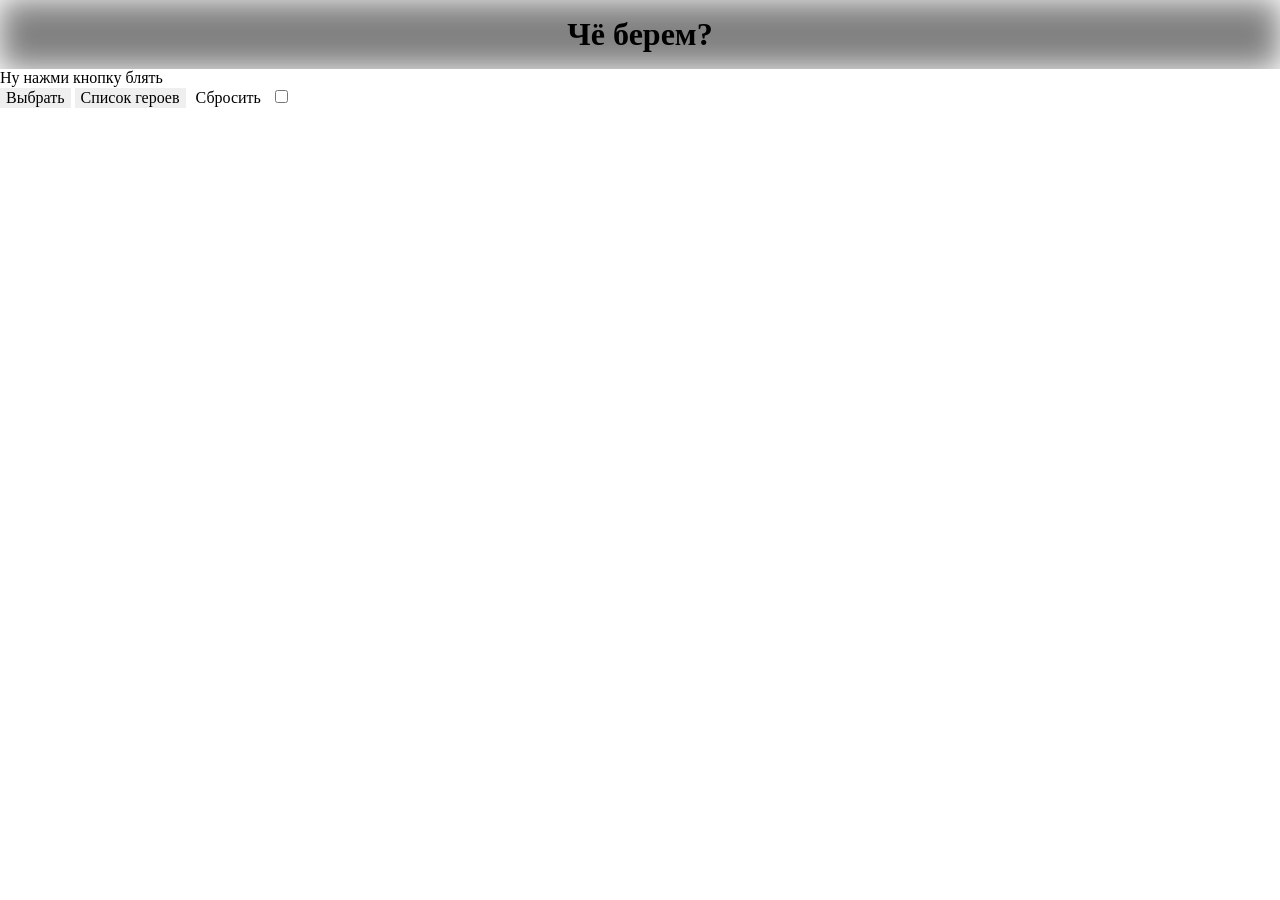
<file: reserved.html>
<!DOCTYPE html>
<html lang="en">
   <head>
      <meta charset="UTF-8" />
      <meta name="viewport" content="width=device-width, initial-scale=1.0" />
      <meta name="description" content="Выбор рандомного героя Dota 2" />
      <title>Выбор рандомного героя Dota 2</title>
      <meta property="og:title" content="Выбор рандомного героя Dota 2" />
      <meta property="og:type" content="website" />
      <meta
         property="og:description"
         content="Сервис для выбора рандомного героя Dota 2"
      />
      <meta
         property="og:url"
         content="https://coding-system.github.io/hero-randomizer/"
      />
      <meta property="og:image" content="./images/og/png" />
      <link rel="stylesheet" href="./style/index.css" />

      <link rel="icon" href="./src/assets/icons/favicon.ico" sizes="any" />
   </head>
   <body>
      <div class="wrapper">
         <header class="header">
            <h1 class="main-title">Чё берем?</h1>
         </header>

         <main class="content">
            <div class="hero-bar">
               <div class="last-hero_default last-hero-animation">
                  <span class="last-hero__id">Ну нажми</span>
                  <span class="last-hero__name">кнопку блять</span>
               </div>

               <div class="hero-image"></div>
            </div>
            <div class="buttons-bar">
               <button class="button choose-button">Выбрать</button>
               <button class="button heroes-list-button" type="button">
                  Список героев
               </button>
               <button type="button" class="button reset-button">
                  Сбросить
               </button>
               <input type="checkbox" class="changer-checkbox" />
            </div>
         </main>
         <!-- 

НАЧАЛО 

ДИАЛОГА

 -->
         <dialog id="heroes-list" class="dialog heroes-list">
            <h2 class="heroes-list__title">
               Выберете героев, которые участвуют в отборе
            </h2>
            <div class="heroes-list__box">
               <ul id="heroes-strength" class="heroes-list__group"></ul>
               <ul id="heroes-agility" class="heroes-list__group"></ul>
               <ul id="heroes-intelligence" class="heroes-list__group"></ul>
               <ul id="heroes-universal" class="heroes-list__group"></ul>
            </div>
            <button class="button close__button" type="button">Закрыть</button>
         </dialog>

         <!-- 

КОНЕЦ 

ДИАЛОГА

 -->
      </div>
      <!-- Wrapper-->
      <script type="module" src="./index.js"></script>
      <script type="module" src="./scripts/random.js"></script>
      <script type="module" src="./scripts/dialog.js"></script>
      <template id="card-hero-template">
         <li class="card-hero-item">
            <button type="button" class="card-hero-button"></button>
         </li>
      </template>
   </body>
</html>
</file>
<file: style/index.css>
@charset "UTF-8";
/* В этом файле уже написаны некоторые базовые стили, которые сбрасывают или преобразуют дефольное браузерное поведение.
Здесь же лежит утилитарный класс visually-hidden на случай, если нужно скрыть какой-то элемент, но оставить доступным для скринридера.
Вы можете изменять этот файл или дополнять. Но скорее всего, вам это не потребуется. */
@import url("https://fonts.googleapis.com/css2?family=Montserrat:ital,wght@0,100..900;1,100..900&family=Open+Sans:ital,wght@0,300..800;1,300..800&display=swap");
@import url("https://fonts.googleapis.com/css2?family=Roboto:ital,wght@0,100;0,300;0,400;0,500;0,700;0,900;1,100;1,300;1,400;1,500;1,700;1,900&display=swap");
@import url("https://fonts.googleapis.com/css2?family=Pacifico&family=Roboto:ital,wght@0,100;0,300;0,400;0,500;0,700;0,900;1,100;1,300;1,400;1,500;1,700;1,900&display=swap");
@import url("https://fonts.googleapis.com/css2?family=Noto+Sans+Hanunoo&display=swap");
@import url("https://fonts.googleapis.com/css2?family=Fira+Sans:ital,wght@0,100;0,200;0,300;0,400;0,500;0,600;0,700;0,800;0,900;1,100;1,200;1,300;1,400;1,500;1,600;1,700;1,800;1,900&family=Noto+Sans+Hanunoo&display=swap");
@import url("https://fonts.googleapis.com/css2?family=Amatic+SC:wght@400;700&display=swap");
@import url("https://fonts.googleapis.com/css2?family=Rubik+Mono+One&display=swap");
@import url("https://fonts.googleapis.com/css2?family=Rubik+Mono+One&family=Tiny5&display=swap");
*,
*::after,
*::before {
  box-sizing: border-box;
}

body {
  margin: 0;
}

h1,
h2,
h3,
h4,
h5,
h6,
p,
ul,
ol,
li {
  margin: 0;
  padding: 0;
}

a {
  color: inherit;
}

button,
input {
  color: currentColor;
  font-family: inherit;
  font-size: inherit;
  border: none;
}

ul,
ol {
  list-style: none;
}

.visually-hidden {
  position: absolute;
  inline-size: 1px;
  block-size: 1px;
  overflow: hidden;
  clip: rect(0 0 0 0);
  -webkit-clip-path: inset(50%);
          clip-path: inset(50%);
  white-space: nowrap;
}

@font-face {
  font-display: swap;
  font-family: "Inter-Variable";
  src: local("Inter-Variable"), url("../assets/fonts/Inter-Variable.woff2") format("woff2 supports variations"), url("../assets/fonts/Inter-Variable.woff2") format("woff2-variations");
  font-weight: 400 800;
}
@font-face {
  font-family: "Trajanpro";
  src: local("trajanpro_bold.otf");
  src: url("../assets/fonts/trajanpro_bold.otf") format("otf");
  font-weight: bold;
}
.heroes-list {
  padding: 15px;
  position: relative;
  width: -moz-fit-content;
  width: fit-content;
  height: -moz-fit-content;
  height: fit-content;
  max-width: 90vw;
  border-radius: 16px;
  flex-direction: column;
  font-family: "Open Sans";
  font-weight: 700;
  box-shadow: inset 0 0 25px rgba(255, 255, 255, 0.337254902);
}
.heroes-list__box {
  padding-top: 10px;
  height: 100%;
  width: 100%;
  display: grid;
  grid-template-rows: repeat(2, 1fr);
  grid-template-columns: repeat(2, 1fr);
  row-gap: 20px;
  -moz-column-gap: 40px;
       column-gap: 40px;
}
.heroes-list__attribute {
  display: flex;
  flex-direction: column;
  gap: 6px;
}
.heroes-list__title {
  font-weight: 500;
  font-size: 14px;
  text-transform: uppercase;
  display: flex;
  align-items: center;
  gap: 5px;
  color: rgb(255, 255, 255);
}
.heroes-list__title__image {
  -webkit-user-select: none;
     -moz-user-select: none;
          user-select: none;
  pointer-events: none;
  max-width: 25px;
}
.heroes-list__group {
  border-radius: 12px;
  height: -moz-fit-content;
  height: fit-content;
  width: -moz-fit-content;
  width: fit-content;
  align-items: center;
  justify-content: center;
  display: grid;
  gap: 12px;
  grid-template-columns: repeat(7, 1fr);
  grid-template-rows: repeat(auto, 1fr);
}
.heroes-list .buttons-bar {
  display: flex;
  gap: 20px;
}
.heroes-list .buttons-bar .button {
  font-family: "Open Sans";
  font-weight: 500;
  border-radius: 8px;
  padding: 4px 8px;
}
.heroes-list .buttons-bar .button:hover {
  cursor: pointer;
}
.heroes-list .buttons-bar .select-all {
  background-color: #00ff22;
  font-family: "Open Sans";
  font-weight: 500;
}
.heroes-list .buttons-bar .ban-all {
  background-color: #ff0000;
  font-family: "Open Sans";
  font-weight: 500;
}

.selected {
  color: inherit;
}

.not-selected {
  color: inherit;
  border: 2px solid #ff0000;
}

.banned-overlay {
  opacity: 0;
  border-radius: inherit;
  z-index: 2;
  position: absolute;
  top: 0;
  left: 0;
  background-color: rgba(255, 0, 0, 0.5);
  width: 100%;
  height: 100%;
  transition: 0.2s ease;
  filter: contrast(0.9) grayscale(0.4);
}

.line {
  transition: all 0.3s ease;
  opacity: 1;
  position: absolute;
  top: -25px;
  right: 48%;
  z-index: 2;
  width: 12px;
  height: 110px;
  background-image: url("../assets/images/redline.png");
  background-position: center;
  background-repeat: no-repeat;
  background-size: cover;
  -o-object-fit: cover;
     object-fit: cover;
  -o-object-position: center;
     object-position: center;
  transform: rotate(35deg);
  pointer-events: none;
  filter: drop-shadow(2px 2px 2px rgb(0, 0, 0));
}

.card-hero-item {
  display: flex;
  justify-content: center;
  align-items: center;
  cursor: pointer;
  aspect-ratio: 1.77777;
  width: 103px;
}
.card-hero-item .banned-overlay {
  opacity: 0;
  border-radius: inherit;
  z-index: 2;
  position: absolute;
  top: 0;
  left: 0;
  background-color: rgba(255, 0, 0, 0.5);
  width: 100%;
  height: 100%;
  transition: 0.2s ease;
  filter: contrast(0.9) grayscale(0.4);
}
.card-hero-item .line {
  transition: all 0.3s ease;
  opacity: 0;
  position: absolute;
  top: -25px;
  right: 48%;
  z-index: 2;
  width: 12px;
  height: 110px;
  background-image: url("../assets/images/redline.png");
  background-position: center;
  background-repeat: no-repeat;
  background-size: cover;
  -o-object-fit: cover;
     object-fit: cover;
  -o-object-position: center;
     object-position: center;
  transform: rotate(35deg);
  pointer-events: none;
  filter: drop-shadow(2px 2px 2px rgb(0, 0, 0));
}

.card-hero-button {
  position: relative;
  z-index: 1;
  transition: all 0.2s ease;
  border-radius: 8px;
  width: 100%;
  height: 100%;
  background-image: url("../assets/heroes/abaddon.jpg");
  background-position: center;
  background-repeat: no-repeat;
  background-size: cover;
  -o-object-fit: cover;
     object-fit: cover;
  -o-object-position: center;
     object-position: center;
  cursor: pointer;
}
.card-hero-button:hover {
  scale: 1.15;
  z-index: 2;
}

/* From Uiverse.io by Dev-MdTuhin */
.checkbox-wrapper-10 .tgl {
  display: none;
}

.checkbox-wrapper-10 .tgl,
.checkbox-wrapper-10 .tgl:after,
.checkbox-wrapper-10 .tgl:before,
.checkbox-wrapper-10 .tgl *,
.checkbox-wrapper-10 .tgl *:after,
.checkbox-wrapper-10 .tgl *:before,
.checkbox-wrapper-10 .tgl + .tgl-btn {
  box-sizing: border-box;
}

.checkbox-wrapper-10 .tgl::-moz-selection, .checkbox-wrapper-10 .tgl:after::-moz-selection, .checkbox-wrapper-10 .tgl:before::-moz-selection, .checkbox-wrapper-10 .tgl *::-moz-selection, .checkbox-wrapper-10 .tgl *:after::-moz-selection, .checkbox-wrapper-10 .tgl *:before::-moz-selection, .checkbox-wrapper-10 .tgl + .tgl-btn::-moz-selection {
  background: none;
}

.checkbox-wrapper-10 .tgl::-moz-selection,
.checkbox-wrapper-10 .tgl:after::-moz-selection,
.checkbox-wrapper-10 .tgl:before::-moz-selection,
.checkbox-wrapper-10 .tgl *::-moz-selection,
.checkbox-wrapper-10 .tgl *:after::-moz-selection,
.checkbox-wrapper-10 .tgl *:before::-moz-selection,
.checkbox-wrapper-10 .tgl + .tgl-btn::-moz-selection,
.checkbox-wrapper-10 .tgl::selection,
.checkbox-wrapper-10 .tgl:after::selection,
.checkbox-wrapper-10 .tgl:before::selection,
.checkbox-wrapper-10 .tgl *::selection,
.checkbox-wrapper-10 .tgl *:after::selection,
.checkbox-wrapper-10 .tgl *:before::selection,
.checkbox-wrapper-10 .tgl + .tgl-btn::selection {
  background: none;
}

.checkbox-wrapper-10 .tgl + .tgl-btn {
  outline: 0;
  display: block;
  width: 9em;
  height: 2em;
  position: relative;
  cursor: pointer;
  -webkit-user-select: none;
  -moz-user-select: none;
  user-select: none;
}

.checkbox-wrapper-10 .tgl + .tgl-btn:after,
.checkbox-wrapper-10 .tgl + .tgl-btn:before {
  position: relative;
  display: block;
  content: "";
  width: 50%;
  height: 100%;
  box-shadow: inset 0 0 10px rgba(0, 0, 0, 0.7450980392);
}

.checkbox-wrapper-10 .tgl + .tgl-btn:after {
  left: 0;
}

.checkbox-wrapper-10 .tgl + .tgl-btn:before {
  display: none;
}

.checkbox-wrapper-10 .tgl:checked + .tgl-btn:after {
  left: 50%;
}

.checkbox-wrapper-10 .tgl-flip + .tgl-btn {
  padding: 2px;
  transition: all 0.2s ease;
  perspective: 100px;
}

.checkbox-wrapper-10 .tgl-flip + .tgl-btn:after,
.checkbox-wrapper-10 .tgl-flip + .tgl-btn:before {
  display: inline-block;
  transition: all 0.4s ease;
  width: 100%;
  text-align: center;
  position: absolute;
  line-height: 2em;
  font-weight: bold;
  color: #fff;
  position: absolute;
  top: 0;
  left: 0;
  backface-visibility: hidden;
  border-radius: 1em;
}

.checkbox-wrapper-10 .tgl-flip + .tgl-btn:after {
  content: attr(data-tg-on);
  background: #d36a14;
  transform: rotatex(-180deg);
}

.checkbox-wrapper-10 .tgl-flip + .tgl-btn:before {
  background: #080f74;
  content: attr(data-tg-off);
}

.checkbox-wrapper-10 .tgl-flip + .tgl-btn:active:before {
  transform: rotatex(-20deg);
}

.checkbox-wrapper-10 .tgl-flip:checked + .tgl-btn:before {
  transform: rotatex(180deg);
}

.checkbox-wrapper-10 .tgl-flip:checked + .tgl-btn:after {
  transform: rotatex(0);
  left: 0;
  background: #d36a14;
}

.checkbox-wrapper-10 .tgl-flip:checked + .tgl-btn:active:after {
  transform: rotatex(20deg);
}

.btn {
  -webkit-appearance: none;
  -moz-appearance: none;
       appearance: none;
  position: relative;
  border-width: 0;
  padding: 0 0.8em 1.2em;
  min-width: 18em;
  box-sizing: border-box;
  background: transparent;
  font: inherit;
  cursor: pointer;
}
.btn:focus {
  outline: none;
}

.btn-top {
  font-family: "Open Sans";
  font-weight: 600;
  display: flex;
  align-items: center;
  justify-content: center;
  position: relative;
  z-index: 0;
  padding: 0.8em 1.6em;
  transform: translateY(0);
  text-align: center;
  color: #fff;
  text-shadow: 0 -0.1em rgba(0, 0, 0, 0.25);
  transition-property: transform;
  transition-duration: 0.1s;
  -webkit-user-select: none;
  -moz-user-select: none;
       user-select: none;
}

.btn-top-text {
  font-size: 1.4em;
}

.btn:active .btn-top {
  transform: translateY(0.6em);
}

.btn-top::after {
  content: "";
  position: absolute;
  z-index: -1;
  border-radius: 0.4em;
  width: 100%;
  height: 100%;
  box-sizing: content-box;
  background-image: radial-gradient(var(--color1, #cd3f64), var(--color2, #9d3656));
  text-align: center;
  color: #fff;
  box-shadow: inset 0 0 0px 0.1em rgba(255, 255, 255, 0.2), 0 0.1em 0.2em 0.1em rgba(255, 255, 255, 0.2);
  transition-property: border-radius, padding, width, transform;
  transition-duration: 0.1s;
}

.btn:active .btn-top::after {
  border-radius: 0.6em;
  padding: 0 0.2em;
}

.btn-bottom {
  position: absolute;
  z-index: -1;
  bottom: 0.4em;
  left: 0.4em;
  border-radius: 0.8em/1.6em 1.6em 0.8em 0.8em;
  padding-top: 0.6em;
  width: calc(100% - 0.8em);
  height: calc(100% - 1em);
  box-sizing: content-box;
  background-color: var(--color3, #803);
  background-image: radial-gradient(0.4em 0.8em at 0.4em calc(100% - 0.8em), rgba(255, 255, 255, 0.25), transparent), radial-gradient(0.4em 0.8em at calc(100% - 0.4em) calc(100% - 0.8em), rgba(255, 255, 255, 0.25), transparent), radial-gradient(1.6em at -0.4em 0, white, transparent), radial-gradient(1.6em at calc(100% + 0.4em) 0, white, transparent);
  box-shadow: 0px 0.2em 0.3em 0px rgba(0, 0, 0, 0.5), inset 0 -0.1em 0.3em 0.3em rgba(0, 0, 0, 0.4);
  transition-property: border-radius, padding-top;
  transition-duration: 0.1s;
}

.btn:active .btn-bottom {
  border-radius: 1em 1em 0.8em 0.8em/0.8em;
  padding-top: 0;
}

.btn-base {
  position: absolute;
  z-index: -2;
  top: 0.4em;
  left: 0;
  border-radius: 1.2em;
  width: 100%;
  height: calc(100% - 0.4em);
  background-color: rgba(255, 255, 255, 0.05);
  box-shadow: 0 0.1em 0.1em 0 rgba(255, 255, 255, 0.5), inset 0 0.1em 0.2em rgba(0, 0, 0, 0.25), 0px 0.4em 0.8em rgba(255, 255, 255, 0.25);
}

.close__button {
  font-size: 10px;
  position: absolute;
  top: -2.2em;
  right: -2.2em;
  width: 2.8em;
  height: 2.8em;
  background-color: #ff0000;
  border-radius: 50%;
  color: rgb(255, 255, 255);
}
.close__button:not(.close__button:hover) {
  transition: all 0.2s ease;
  opacity: 0.2;
}
.close__button:hover {
  transition: opacity 0.2s, box-shadow 0.4s ease;
  cursor: pointer;
  opacity: 0.6;
  box-shadow: 0 0 1em rgba(255, 255, 255, 0.5);
}
.close__button:hover .close__button-cross::before {
  transition: all 0.2s ease;
  transform: rotate(90deg);
}
.close__button:hover .close__button-cross::after {
  transition: all 0.2s ease;
  transform: rotate(-90deg);
}
.close__button:active {
  transition: all 0.2s ease;
  background-color: #ffffff;
}
.close__button:active .close__button-cross::before {
  transition: all 0.2s ease;
  background-color: #000000;
}
.close__button:active .close__button-cross::after {
  transition: all 0.2s ease;
  background-color: #000000;
}
.close__button-cross {
  transform: rotate(45deg);
  width: 100%;
  height: 100%;
  margin: auto;
  display: flex;
  justify-content: center;
  align-items: center;
}
.close__button-cross::before {
  border-radius: 0.2em;
  content: "";
  position: absolute;
  width: 0.2em;
  height: 1.4em;
  background-color: currentColor;
}
.close__button-cross::after {
  border-radius: 0.2em;
  content: "";
  position: absolute;
  width: 1.4em;
  height: 0.2em;
  background-color: currentColor;
}

.popup {
  font-family: "Inter", Arial, sans-serif;
  display: none;
  align-items: center;
  justify-content: center;
  background-color: rgba(0, 0, 0, 0.5);
  position: fixed;
  top: 0;
  left: 0;
  bottom: 0;
  right: 0;
  z-index: 10;
  display: flex;
  visibility: hidden;
  opacity: 0;
  pointer-events: none;
  -webkit-user-select: none;
     -moz-user-select: none;
          user-select: none;
  transition: visibility 0s 0.3s, opacity 0.3s, -webkit-backdrop-filter 0.3s;
  transition: visibility 0s 0.3s, opacity 0.3s, backdrop-filter 0.3s;
  transition: visibility 0s 0.3s, opacity 0.3s, backdrop-filter 0.3s, -webkit-backdrop-filter 0.3s;
  backdrop-filter: blur(0);
  -webkit-backdrop-filter: blur(0);
}
.popup:has(.loading) {
  background-color: rgba(0, 0, 255, 0.1);
}

.popup_is-opened {
  backdrop-filter: blur(10px);
  -webkit-backdrop-filter: blur(10px);
  display: flex;
  visibility: visible;
  opacity: 1;
  pointer-events: all;
  -webkit-user-select: auto;
     -moz-user-select: auto;
          user-select: auto;
  transition: visibility 0s, opacity 0.3s, -webkit-backdrop-filter 0.3s;
  transition: visibility 0s, opacity 0.3s, backdrop-filter 0.3s;
  transition: visibility 0s, opacity 0.3s, backdrop-filter 0.3s, -webkit-backdrop-filter 0.3s;
}
.popup_is-opened:has(.loading) {
  -webkit-backdrop-filter: blur(50px);
          backdrop-filter: blur(50px);
}
.popup_is-opened .custom-border:has(.heroes-list) {
  animation-name: opening-heroes-list;
  animation-duration: 0.6s;
  animation-iteration-count: 1;
  animation-timing-function: ease;
  animation-direction: normal;
  transform-origin: center; /* Определяем точку трансформации */
}
.popup_is-opened .custom-border:has(.portraits-list) {
  animation-name: opening-heroes-list;
  animation-duration: 0.6s;
  animation-iteration-count: 1;
  animation-timing-function: ease;
  animation-direction: normal;
  transform-origin: center; /* Определяем точку трансформации */
}
.popup_is-opened .custom-border:has(.show-hero) {
  animation-name: opening-show-heroes;
  animation-duration: 1s;
  animation-iteration-count: 1;
  animation-timing-function: cubic-bezier(0.2, 1, 0.3, 1);
  animation-direction: normal;
  transform-origin: center; /* Определяем точку трансформации */
}
.popup_is-opened .show-hero .buttons-bar {
  transition: opacity 0s ease, transform 0.5s ease;
  transition-delay: 1s;
  transform: translateY(0);
  opacity: 1;
}
.popup_is-opened .show-hero .show-hero__title {
  transition: 0.8s ease;
  transition-delay: 0.8s;
  transform: scale(1);
  opacity: 1;
}
.popup_is-opened .show-hero .show-hero__hello {
  transition: 0.8s ease;
  transition-delay: 0.2s;
  transform: translateY(0);
  opacity: 1;
}
.popup_is-opened .show-hero .show-hero__video {
  transform-origin: center;
  transform: scale(1);
  transition: 1.2s ease-in;
  transition-delay: 1s;
  opacity: 1;
}
.popup_is-opened .show-hero .show-hero__pedestal {
  transition: transform 1.5s ease;
  transform: translateY(10%);
}
.popup_is-opened .show-hero .show-hero__tree {
  transition: opacity 1s ease;
  transition-delay: 2s;
  opacity: 1;
}

.popup_is-animated {
  display: flex;
  visibility: hidden;
  opacity: 0;
  pointer-events: none;
  -webkit-user-select: none;
     -moz-user-select: none;
          user-select: none;
  transition: visibility 0s 0.6s, opacity 0.6s;
}

.custom-border {
  font-size: 10px;
  padding: 1.2em;
  border-radius: 2.8em;
  position: relative;
}
.custom-border:has(.minigame-pairs) {
  background-image: linear-gradient(#67679e, #a88484);
}
.custom-border:has(.minigame-quiz) {
  background-image: linear-gradient(#999999, #d1d1d1);
}
.custom-border:has(.minigame-gang) {
  background-image: linear-gradient(#909090, #5a5a5a);
}
.custom-border:has(.portraits-list) {
  background-image: none;
  box-shadow: inset 0 0 20px rgba(99, 90, 221, 0.3960784314);
}
.custom-border:has(.whats-new) {
  background-image: linear-gradient(-20deg, #2c493b, #503232);
}
.custom-border:has(.update) {
  background-image: linear-gradient(-20deg, #2c493b, #503232);
}
.custom-border:has(.show-hero) {
  filter: blur(0) brightness(1) contrast(1);
  background-image: var(--showhero-data-background);
  background-position: center;
  background-repeat: no-repeat;
  background-size: cover;
  -o-object-fit: cover;
     object-fit: cover;
  -o-object-position: center;
     object-position: center;
  position: relative;
  z-index: 12;
}
.custom-border:has(.go-last) {
  background-image: linear-gradient(90deg, #39396d, #5a3b66);
}

.box {
  font-size: 10px;
  position: relative;
  padding: 0.8em;
  height: 300px;
  background-image: linear-gradient(rgba(247, 0, 255, 0.0470588235), rgba(217, 255, 0, 0.0470588235));
  border-radius: 1.6em;
  box-shadow: inset 0 0 10px rgba(255, 255, 255, 0.0901960784);
}

.roulette {
  height: 100%;
  overflow: hidden;
  position: relative;
  color: #fff;
  box-shadow: inset 0 0 60px #000, 0 0 60px #000000;
  background-color: #1a1a3d;
  border-radius: 0.8em;
}
.roulette::before {
  content: "";
  position: absolute;
  z-index: 1;
  width: 100%;
  height: 100%;
  box-shadow: inset 0 0 50px rgba(0, 0, 0, 0.5803921569), inset 0 0 60px rgba(0, 0, 0, 0.5803921569), inset 150px 0 80px rgba(0, 0, 0, 0.5803921569), inset -150px 0 80px rgba(0, 0, 0, 0.5803921569);
}

.window {
  width: -moz-fit-content;
  width: fit-content;
  height: 100%;
}
.window__pointer {
  opacity: 0.8;
  font-size: 10px;
  z-index: 5;
  position: absolute;
  left: calc(50% - 3em);
  width: 0;
  height: 0;
  width: 6em; /* Ширина треугольника */
  height: 8em; /* Высота треугольника */
  background-color: #d10d0d; /* Цвет треугольника */
  box-shadow: inset 0 -1em 2.5em #000, inset 0 0 2.5em #30161d;
}
.window__pointer-top {
  top: 0px;
  -webkit-clip-path: polygon(50% 0%, 0% 100%, 100% 100%);
          clip-path: polygon(50% 0%, 0% 100%, 100% 100%);
  transform: rotate(180deg);
}
.window__pointer-bottom {
  bottom: 0px;
  -webkit-clip-path: polygon(50% 0%, 0% 100%, 100% 100%);
          clip-path: polygon(50% 0%, 0% 100%, 100% 100%);
}
.window__list {
  width: 100%;
  height: 100%;
  display: flex;
  justify-content: center;
  align-items: center;
}
.window__list-animated {
  transition: all 4s cubic-bezier(0.2, 1, 0.3, 1);
}
.window__box {
  padding: 0 17px;
  display: flex;
  align-items: center;
  height: 100%;
  background: repeating-linear-gradient(90deg, rgba(0, 0, 0, 0.115), rgba(0, 0, 0, 0.115) 6.25%, rgba(255, 0, 0, 0.115) 6.25%, rgba(255, 0, 0, 0.115) 12.5%);
}
.window__item {
  background-image: url("../assets/heroes/abyssal_underlord.jpg");
  background-position: center;
  background-repeat: no-repeat;
  background-size: cover;
  -o-object-fit: cover;
     object-fit: cover;
  -o-object-position: center;
     object-position: center;
  border-radius: 16px;
  width: 344px;
  aspect-ratio: 1.77777;
  box-shadow: inset 0 0 60px #000000, 0 20px 20px #000000;
}

.rolling-animation {
  animation-name: rolling;
  animation-duration: var(--rolling-duration);
  animation-iteration-count: 1;
  animation-timing-function: cubic-bezier(0.2, 1, 0.3, 1);
  animation-direction: normal;
  transform-origin: left; /* Определяем точку трансформации */
}

.default-animation {
  animation-name: start;
  animation-duration: 600s;
  animation-iteration-count: infinite;
  animation-timing-function: linear;
  animation-direction: normal;
  transform-origin: left; /* Определяем точку трансформации */
}

@keyframes start {
  0% {
    transform: translateX(0);
  }
  100% {
    transform: translateX(-42000px);
  }
}
.shutter {
  width: 100%;
  height: 100%;
  position: absolute;
}

.show-hero {
  font-size: 10px;
  border-radius: 1.6em;
  overflow: hidden;
  width: 30vw;
  height: -moz-fit-content;
  height: fit-content;
  max-width: 30vw;
  font-family: "Open Sans";
  display: flex;
  flex-direction: column;
  align-items: center;
  justify-content: center;
  gap: 0;
  position: relative;
}
.show-hero__background {
  filter: blur(1em) brightness(0.3) contrast(1);
  position: absolute;
  width: calc(100% + 2.1em);
  height: calc(100% + 2.1em);
  background-image: var(--showhero-data-background);
  background-position: center;
  background-repeat: no-repeat;
  background-size: cover;
  -o-object-fit: cover;
     object-fit: cover;
  -o-object-position: center;
     object-position: center;
}
.show-hero__hello {
  opacity: 0;
  transform: translateY(-100px);
  color: #727272;
  mix-blend-mode: color-dodge;
  -webkit-user-select: none;
     -moz-user-select: none;
          user-select: none;
  opacity: 1;
  margin-top: 1em;
  font-size: 3em;
}
.show-hero__title {
  margin-top: 0.2em;
  opacity: 0;
  transform: scale(1.2);
  padding: 0 0.5em;
  mix-blend-mode: color-dodge;
  -webkit-mask-image: linear-gradient(to top, transparent 0%, black 90%);
          mask-image: linear-gradient(to top, transparent 0%, black 90%);
  -webkit-user-select: none;
     -moz-user-select: none;
          user-select: none;
  line-height: 1em;
  text-align: center;
  color: #aaaaaa;
  text-shadow: 4px 2px 2px rgba(190, 190, 190, 0.368627451);
  white-space: wrap;
  font-size: 7.5em;
}
.show-hero__video-box {
  position: relative;
  z-index: auto;
  width: 90%;
}
.show-hero__video {
  display: flex;
  justify-content: center;
  align-items: center;
  opacity: 0;
  filter: drop-shadow(0em 3em 0.5em rgba(0, 0, 0, 0.5137254902));
  -webkit-user-select: none;
     -moz-user-select: none;
          user-select: none;
  pointer-events: none;
  -webkit-mask-image: linear-gradient(to top, transparent 1%, black 8%);
          mask-image: linear-gradient(to top, transparent 1%, black 8%);
  width: 80%;
  margin-left: 10%;
  position: relative;
  z-index: 2;
}
.show-hero__pedestal {
  position: relative;
  transform: translateY(18em);
  z-index: auto;
}
.show-hero__pedestal-circle {
  content: "";
  position: absolute;
  bottom: 0;
  left: 50%;
  transform: translate(-50%, 15%) perspective(500px) rotateX(30deg);
  width: 100%;
  height: 15em;
  background-color: #2c3333;
  background-image: url("../assets/images/red.jpg");
  border-radius: 100%;
  z-index: 1;
  border: 1em solid rgba(0, 0, 0, 0.3568627451);
  box-shadow: 0 0.1em 0 #5c050a, 0 0.2em 0 #5c050a, 0 0.3em 0 #490508, 0 0.4em 0 #490508, 0 0.5em 0 #3b0408, 0 0.6em 0 #3b0408, 0 0.7em 0 #29050a, 0 0.8em 0 #29050a, 0 0.9em 0 #29050a, 0 1em 0 #3b0408, 0 1.1em 0 #3b0408, 0 1.2em 0 #490508, 0 1.3em 0 #490508, 0 1.4em 0 #5c050a, 0 1.5em 0 #5c050a, 0 1.6em 0 #490508, 0 1.7em 0 #490508, 0 1.8em 0 #3b0408, 0 1.9em 0 #3b0408, 0 2em 0 #29050a, 0 2.1em 0 #29050a, 0 2.2em 0 #29050a, 0 2.2em 5em #000000;
}
.show-hero__pedestal-base {
  content: "";
  position: absolute;
  bottom: 0;
  left: 50%;
  transform: translate(-50%, 75%) perspective(500px) rotateX(20deg);
  width: 100%;
  height: 20em;
  background-image: url("../assets/images/red.jpg");
  z-index: 0;
}
.show-hero__pedestal-base::before {
  content: "";
  position: absolute;
  top: 0;
  left: 0;
  background-image: linear-gradient(90deg, rgba(0, 0, 0, 0.5490196078), rgba(0, 0, 0, 0.8), rgba(0, 0, 0, 0.5490196078));
  width: 100%;
  height: 100%;
}
.show-hero__tree {
  z-index: 1;
  position: absolute;
  top: -34em;
  left: 5em;
  opacity: 0;
}
.show-hero__tree-content {
  filter: brightness(0.8) contrast(0.8) drop-shadow(0em 3em 0.5em rgba(0, 0, 0, 0.5137254902));
  height: 30em;
}
.show-hero .buttons-bar {
  padding: 1em 1em;
  font-size: 1em;
  margin-top: 2.5em;
  margin-bottom: 0em;
  width: 100%;
  display: flex;
  justify-content: center;
  align-items: center;
  gap: 1em;
  transform: translateY(10em);
  z-index: 2;
}
.show-hero .buttons-bar .button {
  width: 50%;
  font-family: "Tiny5";
  transition: 0.1s ease;
  cursor: pointer;
  font-size: 2.6em;
  font-weight: 600;
  border-radius: 0.55em;
}
.show-hero .buttons-bar .button-accept {
  padding: 0.3em 0.5em;
  display: flex;
  justify-content: center;
  align-items: center;
  text-align: center;
  text-transform: uppercase;
  background-color: rgba(31, 255, 169, 0.4392156863);
  box-shadow: 0 0.2em 0 #1d816b;
  display: flex;
  z-index: 3;
  color: rgba(0, 0, 0, 0.7725490196);
}
.show-hero .buttons-bar .button-accept:hover {
  background-color: #00ffd5;
  color: rgb(0, 0, 0);
}
.show-hero .buttons-bar .button-accept:active {
  transform: translateY(0.2em);
  box-shadow: 0 0 0 #00ff9d;
  background-color: #00ff9d;
  color: rgb(0, 0, 0);
}
.show-hero .buttons-bar .button-retry {
  padding: 0.3em 0.5em;
  display: flex;
  justify-content: center;
  align-items: center;
  text-align: center;
  text-transform: uppercase;
  background-color: rgba(0, 183, 255, 0.4392156863);
  box-shadow: 0 0.2em 0 #1d6781;
  display: flex;
  z-index: 3;
  color: rgba(0, 0, 0, 0.7725490196);
}
.show-hero .buttons-bar .button-retry:hover {
  background-color: #00a2ff;
  color: rgb(0, 0, 0);
}
.show-hero .buttons-bar .button-retry:active {
  transform: translateY(0.2em);
  box-shadow: 0 0 0 #1d6781;
  background-color: #00a2ff;
  color: rgb(0, 0, 0);
}

.last-box {
  border-radius: 0.9em;
  padding: 0.2em;
  -webkit-backdrop-filter: blur(1em) brightness(1.3);
          backdrop-filter: blur(1em) brightness(1.3);
  font-size: 1.4em;
  transition: transform 0.75s 0s ease, opacity 0.75s 0s ease;
}
.last-box__moved {
  transform: translateY(-100%);
  opacity: 0;
  transition: transform 0.5s 0s ease, opacity 0.5s 0s ease;
}

.last-heroes {
  border-radius: 0.7em;
  overflow: hidden;
  display: flex;
  align-items: center;
  min-height: 37.97px;
  height: -moz-fit-content;
  height: fit-content;
  width: 100%;
}
.last-heroes__list {
  width: 100%;
  height: 100%;
  display: flex;
  display: grid;
  grid-template-columns: repeat(24, 1fr);
  grid-template-rows: 1;
  align-items: center;
  justify-content: center;
  transition: transform 0.6s ease;
}
.last-heroes__item {
  cursor: pointer;
  -webkit-user-select: none;
     -moz-user-select: none;
          user-select: none;
  overflow: hidden;
  position: relative;
  transition: transform 0.6s ease, opacity 0.6s ease, filter 0.2s ease;
  opacity: 1;
  aspect-ratio: 1.77777;
  background-image: url("../assets/heroes/abyssal_underlord.jpg");
  background-position: center;
  background-repeat: no-repeat;
  background-size: cover;
  -o-object-fit: cover;
     object-fit: cover;
  -o-object-position: center;
     object-position: center;
  pointer-events: all;
  font-size: 0.46em;
}
.last-heroes__item:hover .last-heroes__delete-overlay {
  opacity: 1;
}
.last-heroes__item:hover .deleted-label {
  background-image: linear-gradient(45deg, #9b9b9b, #636363, #272727);
  height: 3.2em;
  width: 8em;
  top: 50%;
  right: 50%;
  transform: translate(50%, -50%);
}
.last-heroes__item:hover .deleted-label::after {
  opacity: 1;
}
.last-heroes__item:hover .undeleted-label {
  background-image: linear-gradient(45deg, #9b9b9b, #636363, #272727);
  height: 3.2em;
  width: 8em;
  top: 50%;
  right: 50%;
  transform: translate(50%, -50%);
}
.last-heroes__item:hover .undeleted-label::after {
  opacity: 1;
}
.last-heroes__item:not(.last-heroes__item:hover) .deleted-label {
  transition: 0.2s ease;
}
.last-heroes__item:not(.last-heroes__item:hover) .undeleted-label {
  transition: 0.2s ease;
}
.last-heroes__item:not(.last-heroes__item:hover) .deleted-label::after {
  transition: opacity 0.1s 0s ease;
}
.last-heroes__item:not(.last-heroes__item:hover) .undeleted-label::after {
  transition: opacity 0.1s 0s ease;
}
.last-heroes__delete-overlay {
  position: absolute;
  top: 0;
  left: 0;
  opacity: 0;
  transition: 0.2s ease;
  font-size: 1em;
  width: 100%;
  height: 100%;
}
.last-heroes__delete-hero {
  position: absolute;
  top: 0;
  left: 0;
  opacity: 0;
  transition: 0.2s ease;
  font-size: 2.5em;
  width: 100%;
  height: 100%;
  display: flex;
  justify-content: center;
  align-items: center;
}
.last-heroes__delete-hero-text {
  font-family: "Amatic SC";
  font-weight: 700;
  text-transform: uppercase;
  color: rgb(255, 255, 255);
  z-index: 5;
}
.last-heroes__delete-hero::before {
  z-index: 2;
  content: "";
  position: absolute;
  top: 0;
  left: 0;
  width: 100%;
  height: 100%;
  background-color: rgba(53, 0, 0, 0.8);
}
.last-heroes__return-hero {
  position: absolute;
  top: 0;
  left: 0;
  opacity: 0;
  transition: 0.2s ease;
  font-size: 2.5em;
  width: 100%;
  height: 100%;
  display: flex;
  justify-content: center;
  align-items: center;
}
.last-heroes__return-hero-text {
  font-family: "Amatic SC";
  font-weight: 700;
  text-transform: uppercase;
  color: rgb(255, 255, 255);
  z-index: 5;
}
.last-heroes__return-hero::before {
  z-index: 2;
  content: "";
  position: absolute;
  top: 0;
  left: 0;
  width: 100%;
  height: 100%;
  background-color: rgba(0, 0, 0, 0.8);
}

.deleted-label {
  overflow: hidden;
  transform: translate(0 0);
  transform-origin: center;
  transition: top 0.2s ease, right 0.2s ease, transform 0.2s ease, width 0.3s 0.2s ease, height 0.3s 0.2s ease, background-image 0.3s 0.2s ease;
  pointer-events: none;
  -webkit-user-select: none;
     -moz-user-select: none;
          user-select: none;
  margin: auto;
  color: rgb(255, 255, 255);
  text-align: center;
  text-transform: uppercase;
  font-weight: 600;
  font-size: 1em;
  position: absolute;
  top: 0.4em;
  right: 0.4em;
  background-image: linear-gradient(45deg, #fd4646, #ff0000, #270c0c);
  border-radius: 10em;
  border: 0.1em solid rgb(255, 255, 255);
  box-shadow: inset 0.1em 0.1em 0.6em rgba(0, 0, 0, 0.4), inset -0.1em -0.1em 2.6em rgba(0, 0, 0, 0.4), 0 0 0.5em rgb(255, 255, 255);
  width: 1.6em;
  height: 1.6em;
  z-index: 4;
}
.deleted-label::after {
  transition: opacity 0.1s 0.2s ease;
  opacity: 0;
  content: "ВЕРНУТЬ";
  position: absolute;
  top: 50%;
  left: 50%;
  transform: translate(-50%, -50%);
  font-family: "Amatic SC";
  font-size: 2.2em;
  font-weight: 700;
  text-transform: uppercase;
  text-align: center;
  letter-spacing: 0.03em;
  color: #fff;
}

.undeleted-label {
  overflow: hidden;
  transform: translate(0 0);
  transform-origin: right;
  transition: top 0.2s ease, right 0.2s ease, transform 0.2s ease, width 0.3s 0.2s ease, height 0.3s 0.2s ease, background-image 0.3s 0.2s ease;
  pointer-events: none;
  -webkit-user-select: none;
     -moz-user-select: none;
          user-select: none;
  margin: auto;
  color: rgb(255, 255, 255);
  text-align: center;
  text-transform: uppercase;
  font-weight: 600;
  font-size: 1em;
  position: absolute;
  top: 0.4em;
  right: 0.4em;
  background-image: linear-gradient(45deg, #46fdb7, #00ff95, #0c271f);
  border-radius: 10em;
  border: 0.1em solid rgb(255, 255, 255);
  box-shadow: inset 0.1em 0.1em 0.6em rgba(0, 0, 0, 0.4), inset -0.1em -0.1em 2.6em rgba(0, 0, 0, 0.4), 0 0 0.5em rgb(255, 255, 255);
  width: 1.6em;
  height: 1.6em;
  z-index: 4;
}
.undeleted-label::after {
  transition: opacity 0.1s 0.2s ease;
  opacity: 0;
  content: "УДАЛИТЬ";
  position: absolute;
  top: 50%;
  left: 50%;
  transform: translate(-50%, -50%);
  font-family: "Amatic SC";
  font-size: 2.2em;
  font-weight: 700;
  text-transform: uppercase;
  text-align: center;
  letter-spacing: 0.03em;
  color: #ffffff;
}

.deleted-overlay {
  border-top: 4px solid rgb(255, 0, 0);
  position: absolute;
  top: 0;
  left: 0;
  width: 100%;
  height: 100%;
  background-color: rgba(0, 0, 0, 0.5);
  box-shadow: inset 0 0 10px rgba(255, 0, 0, 0.8);
}

.undeleted-overlay {
  border-top: 4px solid rgb(0, 255, 0);
  position: absolute;
  top: 0;
  left: 0;
  width: 100%;
  height: 100%;
}

/* From Uiverse.io by catraco */
/*------ Settings ------*/
.container {
  position: relative;
  left: 0.45em;
  transition: 0.2s ease;
  display: flex;
  justify-content: end;
  align-items: center;
  position: relative;
  cursor: pointer;
  font-size: 1.4em;
  -webkit-user-select: none;
     -moz-user-select: none;
          user-select: none;
  fill: #b0b0b0;
}
.container:hover {
  fill: #ffffff;
}

.song-changer {
  width: 2.7em;
  transform-origin: left;
  transition: 0.2s ease;
  display: flex;
  justify-content: center;
  align-items: center;
  position: relative;
  cursor: pointer;
  font-size: 2em;
  -webkit-user-select: none;
     -moz-user-select: none;
          user-select: none;
  fill: #b0b0b0;
}
.song-changer:hover {
  fill: #ffffff;
}
.song-changer:hover:hover .song-changer-volume {
  width: 7em;
  opacity: 0.5;
}
.song-changer:hover:hover .song-changer-volume::after {
  opacity: 1;
}
.song-changer:hover:hover .song-changer-volume::before {
  opacity: 1;
}

.song-changer-volume {
  font-size: 0.8em;
  cursor: pointer;
  -webkit-appearance: none;
  -moz-appearance: none;
       appearance: none;
  border-radius: 0.3em;
  height: 0.6em;
  width: 0;
  transition: 0.8s ease;
  opacity: 0;
  position: absolute; /* или fixed, в зависимости от ваших нужд */
  left: 3.8em;
}
.song-changer-volume::before {
  box-shadow: inset 0.2em 0 0.2em rgba(0, 0, 0, 0.2588235294), inset 0.1em 0.2em 0.3em rgba(0, 0, 0, 0.2588235294), inset 0.2em 0.1em 0.5em rgba(0, 0, 0, 0.2588235294), -0.2em -0.2em 0.4em rgba(0, 0, 0, 0.2588235294);
  transform: rotate(-7deg);
  transition: 0.1s ease;
  position: absolute;
  bottom: 0.3em;
  left: -0.9em;
  background-color: #ffffff;
  width: 1.6em;
  height: 1em;
  border-radius: 50%;
  content: "";
}
.song-changer-volume::after {
  box-shadow: inset 0.2em 0 0.2em rgba(0, 0, 0, 0.2588235294), inset 0.1em 0.4em 0.3em rgba(0, 0, 0, 0.2588235294), inset 0.4em 0.1em 0.5em rgba(0, 0, 0, 0.2588235294), -0.4em -0.2em 0.4em rgba(0, 0, 0, 0.2588235294);
  transform: rotate(7deg);
  transition: 0.1s ease;
  position: absolute;
  top: 0.3em;
  left: -0.9em;
  background-color: #ffffff;
  width: 1.6em;
  height: 1em;
  border-radius: 50%;
  content: "";
}

.song-changer-volume::-webkit-slider-thumb {
  -webkit-appearance: none;
  height: 1em;
  width: 1.4em;
  transform: skew(1);
  border-radius: 50%;
  background: #ffffff;
  box-shadow: -0.3em 0 0.2em rgba(0, 0, 0, 0.2588235294), inset 0 0 0.3em #000, inset 0.2em 0 0.3em rgba(0, 0, 0, 0.2588235294);
  -webkit-transition: background 0.3s ease-in-out;
  transition: background 0.3s ease-in-out;
  position: relative;
  z-index: 3;
}

.song-changer-volume::-webkit-slider-runnable-track {
  -webkit-appearance: none;
  box-shadow: none;
  border-radius: 1em;
}

.container .mute {
  position: absolute;
  animation: keyframes-fill 0.5s;
}

.container .voice {
  position: absolute;
  display: none;
  animation: keyframes-fill 0.5s;
}

/* ------ On check event ------ */
.container input:checked ~ .mute {
  display: none;
}

.container input:checked ~ .voice {
  display: block;
}

/* ------ Hide the default checkbox ------ */
.container input {
  position: absolute;
  opacity: 0;
  cursor: pointer;
  height: 0;
  width: 0;
}

/* ------ Animation ------ */
@keyframes keyframes-fill {
  0% {
    transform: rotate(0deg) scale(0);
    opacity: 0;
  }
  50% {
    transform: rotate(-10deg) scale(1.2);
  }
}
.logs {
  transform: translateX(-200px);
  border-top-left-radius: 6px;
  border-top-right-radius: 6px;
  border-radius: 8px;
  position: absolute;
  top: 50px;
  left: 0;
  background-color: #cccccc;
  width: 200px;
  height: -moz-fit-content;
  height: fit-content;
  max-height: calc(100vh - 50px);
}
.logs__header {
  border-top-left-radius: inherit;
  border-top-right-radius: inherit;
  box-shadow: inset 0 -2px 6px #868686, inset 0 1px 6px #bebebe, inset 0 -1px 1px #999999;
  display: flex;
  justify-content: space-between;
  align-items: center;
  height: 20px;
  width: 100%;
  background-color: #a5a5a5;
}
.logs__title {
  padding-right: 6px;
  justify-self: start;
  font-family: "Roboto";
  font-weight: 200;
  font-size: 13px;
  color: #2f2f34;
}
.logs__main {
  padding: 10px 5px;
}
.logs__list {
  display: flex;
  flex-direction: column;
  gap: 5px;
}
.logs__item {
  font-family: "Roboto";
  color: #2f2f34;
  font-size: 10px;
}

.top-bar {
  padding-left: 6px;
  height: 100%;
  display: flex;
  align-items: center;
  gap: 6px;
}

.circle {
  box-shadow: inset 0 0 2px #575757;
  height: 12px;
  width: 12px;
  border-radius: 50%;
  background-color: #fff;
}

.red-circle {
  background-color: #eb6b63;
}

.yellow-circle {
  background-color: #f6bc5e;
}

.green-circle {
  background-color: #69c25f;
}

.whats-new {
  font-family: "Roboto";
  font-size: 10px;
  border-radius: 1.6em;
  position: relative;
  display: flex;
  flex-direction: column;
  max-height: 80vh;
  width: -moz-fit-content;
  width: fit-content;
  background: rgb(36, 36, 36);
  background: linear-gradient(73deg, rgb(36, 36, 36) 0%, rgb(236, 61, 6) 33%, rgb(38, 224, 48) 66%, rgb(4, 210, 228) 100%);
  filter: progid:DXImageTransform.Microsoft.gradient(startColorstr="#242424",endColorstr="#04d2e4",GradientType=1);
  background-color: #161616;
  max-width: 41vw;
  overflow: auto;
}
.whats-new::-webkit-scrollbar {
  width: 0px; /* ширина scrollbar */
}
.whats-new::-webkit-scrollbar-track {
  background: transparent; /* цвет дорожки */
}
.whats-new::-webkit-scrollbar-thumb {
  width: 2px;
  background-color: rgb(255, 255, 255); /* цвет плашки */
  border-radius: 20px; /* закругления плашки */
}
.whats-new__main-title {
  -webkit-user-select: none;
     -moz-user-select: none;
          user-select: none;
  font-family: "Roboto";
  letter-spacing: 0.001em;
  padding: 0.22em 0;
  font-weight: 700;
  text-align: center;
  font-size: 8.8em;
  color: rebeccapurple;
  color: #414141;
  mix-blend-mode: difference;
}
.whats-new__subtitle {
  padding: 0.12em 0;
  font-weight: 700;
  text-align: center;
  font-size: 42px;
  color: rebeccapurple;
  background-image: linear-gradient(#d1d1d1 0%, #666666 100%);
  color: transparent;
  -webkit-background-clip: text;
  background-clip: text;
}
.whats-new__content {
  font-weight: 300;
  display: flex;
  flex-direction: column;
  align-items: start;
  justify-content: start;
}
.whats-new__item {
  width: 100%;
  font-size: 1.6em;
  padding: 1.4em;
  display: flex;
  flex-direction: column;
  gap: 15px;
}
.whats-new__item:nth-child(even) {
  background-color: rgba(39, 39, 39, 0.8);
}
.whats-new__item:nth-child(odd) {
  background-color: rgba(26, 26, 26, 0.8);
}
.whats-new__title {
  color: #fff;
  font-size: 1.625em;
  font-weight: 600;
}
.whats-new__text {
  color: #d4d4d4;
  padding: 0 1.25em;
  line-height: 1.6em;
  font-size: 1em;
}
.whats-new__text-heroes {
  text-wrap: nowrap;
  letter-spacing: 0.03em;
  font-weight: bold;
  border-radius: 0.4em;
  border: #2e2e2e 2px solid;
  transition: 0.2s ease;
  padding: 2px 1em;
  font-weight: 400;
  color: #7f7e83;
  background-color: #17161d;
  border: #8f8f8f 2px solid;
}
.whats-new__text-reset {
  text-wrap: nowrap;
  padding: 2px 12px;
  transition: color 0.1s, box-shadow 0.2s, background-color 0.2s ease;
  background-color: #fff;
  color: #313131;
  border-radius: 1em;
  font-weight: bold;
}
.whats-new__text-roll {
  text-wrap: nowrap;
  color: #c5c5c5;
  font-family: "Roboto";
  font-weight: 500;
  border-radius: 0.3em;
  padding: 0.2em 1em;
  box-shadow: 0 0.2em 0 rgba(234, 0, 255, 0.1764705882);
  background-color: rgba(234, 0, 255, 0.337254902);
  font-weight: 500;
}
.whats-new__text-mybans {
  text-wrap: nowrap;
  color: #c5c5c5;
  font-family: "Roboto";
  font-weight: 500;
  border-radius: 0.3em;
  padding: 0.2em 1em;
  box-shadow: 0 0.2em 0 rgba(255, 102, 0, 0.1764705882);
  background-color: rgba(255, 102, 0, 0.337254902);
  font-weight: 500;
}
.whats-new__text-savebans {
  text-wrap: nowrap;
  color: #c5c5c5;
  font-family: "Roboto";
  font-weight: 500;
  border-radius: 0.3em;
  padding: 0.2em 1em;
  box-shadow: 0 0.2em 0 rgba(81, 255, 0, 0.1764705882);
  background-color: rgba(81, 255, 0, 0.337254902);
  font-weight: 500;
}

@keyframes opening-heroes-list {
  0% {
    transform: translateY(-50px) translateX(-80px); /* Начальное плоское положение, поворот на 180 градусов */
    opacity: 0; /* Элемент полностью невидим */
  }
  100% {
    transform: translateY(0) translateX(0); /* Нормальный размер и положение */
    opacity: 1; /* Полная видимость */
  }
}
@keyframes opening-show-heroes {
  0% {
    filter: grayscale(1);
    transform: scale(0.3) rotate(135deg) translateY(0px); /* Начальное плоское положение, поворот на 180 градусов */
    opacity: 0; /* Элемент полностью невидим */
  }
  100% {
    filter: grayscale(0);
    transform: scale(1) rotate(0) translateY(0); /* Нормальный размер и положение */
    opacity: 1; /* Полная видимость */
  }
}
@keyframes light-spark {
  0% {
    opacity: 0;
  }
  25% {
    opacity: 1;
  }
  100% {
    opacity: 0;
  }
}
@keyframes pulsating {
  0% {
    scale: 1;
    filter: blur(5px);
  }
  100% {
    scale: 1.05;
    filter: blur(55px);
  }
}
@keyframes scroll-up {
  0% {
    transform: translateY(100%);
    opacity: 0;
  }
  100% {
    transform: translateY(0);
    opacity: 1;
  }
}
@keyframes search-data-goes-out {
  0% {
    opacity: 1;
    filter: blur(0em);
  }
  100% {
    opacity: 0;
    filter: blur(0.5em);
  }
}
@keyframes bounce {
  0% {
    transform: translatex(-0.5rem);
  }
  10% {
    transform: translatex(0.5rem);
  }
  20% {
    transform: translatex(0);
  }
  100% {
    transform: translatex(0);
  }
}
@keyframes go-last-change-text {
  0% {
    opacity: 0;
    transform: translateY(1em);
  }
  100% {
    opacity: 1;
    transform: translateY(0);
  }
}
@keyframes go-last-change-number {
  0% {
    opacity: 1;
    transform: translateY(0);
  }
  100% {
    opacity: 0;
    transform: translateY(1em);
  }
}
@keyframes hello {
  0% {
    opacity: 0.1;
  }
  100% {
    opacity: 0.8;
  }
}
@keyframes last-hero-indicator-lightning {
  0% {
    opacity: 0.6;
    filter: brightness(1);
  }
  100% {
    opacity: 1;
    filter: brightness(2);
  }
}
@keyframes new-option {
  0% {
    scale: 1;
    rotate: -15deg;
  }
  25% {
    scale: 1.2;
  }
  50% {
    scale: 1;
  }
  75% {
    scale: 1.2;
  }
  100% {
    scale: 1;
    rotate: 15deg;
  }
}
@property --first-r {
  syntax: "<number>";
  initial-value: 255;
  inherits: false;
}
@property --first-g {
  syntax: "<number>";
  initial-value: 0;
  inherits: false;
}
@property --first-b {
  syntax: "<number>";
  initial-value: 255;
  inherits: false;
}
@property --second-r {
  syntax: "<number>";
  initial-value: 0;
  inherits: false;
}
@property --second-g {
  syntax: "<number>";
  initial-value: 255;
  inherits: false;
}
@property --second-b {
  syntax: "<number>";
  initial-value: 221;
  inherits: false;
}
@keyframes searched-light-colors {
  0% {
    --first-r: 255;
    --first-g: 0;
    --first-b: 255;
    --second-r: 0;
    --second-g: 255;
    --second-b: 221;
  }
  50% {
    --first-r: 255;
    --first-g: 121;
    --first-b: 121;
    --second-r: 117;
    --second-g: 119;
    --second-b: 255;
  }
  100% {
    --first-r: 255;
    --first-g: 0;
    --first-b: 128;
    --second-r: 0;
    --second-g: 140;
    --second-b: 255;
  }
}
@property --angle {
  syntax: "<angle>";
  initial-value: 0deg;
  inherits: false;
}
@keyframes searched-light-spinning {
  0% {
    --angle: 0deg;
  }
  100% {
    --angle: 360deg;
  }
}
@keyframes searched-image-spark {
  0% {
    filter: brightness(1);
  }
  20% {
    filter: brightness(2);
  }
  100% {
    filter: brightness(1);
  }
}
@keyframes searched-image-sparking {
  0% {
    filter: brightness(1.5);
  }
  100% {
    filter: brightness(1);
  }
}
@keyframes pre-final-image-sparking {
  0% {
    filter: brightness(2);
  }
  100% {
    filter: brightness(1);
  }
}
@keyframes header-moved {
  0% {
    transform: translateY(0);
  }
  100% {
    transform: translateY(-100%);
  }
}
@property --a-first-r {
  syntax: "<number>";
  initial-value: 255;
  inherits: false;
}
@property --a-first-g {
  syntax: "<number>";
  initial-value: 0;
  inherits: false;
}
@property --a-first-b {
  syntax: "<number>";
  initial-value: 255;
  inherits: false;
}
@property --a-second-r {
  syntax: "<number>";
  initial-value: 0;
  inherits: false;
}
@property --a-second-g {
  syntax: "<number>";
  initial-value: 255;
  inherits: false;
}
@property --a-second-b {
  syntax: "<number>";
  initial-value: 221;
  inherits: false;
}
@keyframes pre-final-light-colors {
  0% {
    --a-first-r: 255;
    --a-first-g: 255;
    --a-first-b: 255;
    --a-second-r: 0;
    --a-second-g: 255;
    --a-second-b: 221;
  }
  50% {
    --a-first-r: 255;
    --a-first-g: 255;
    --a-first-b: 255;
    --a-second-r: 117;
    --a-second-g: 119;
    --a-second-b: 255;
  }
  100% {
    --a-first-r: 255;
    --a-first-g: 255;
    --a-first-b: 255;
    --a-second-r: 222;
    --a-second-g: 222;
    --a-second-b: 255;
  }
}
@keyframes thinking-image-sparking {
  0% {
    filter: brightness(2);
  }
  100% {
    filter: brightness(1);
  }
}
@property --b-first-r {
  syntax: "<number>";
  initial-value: 251;
  inherits: false;
}
@property --b-first-g {
  syntax: "<number>";
  initial-value: 255;
  inherits: false;
}
@property --b-first-b {
  syntax: "<number>";
  initial-value: 3;
  inherits: false;
}
@property --b-second-r {
  syntax: "<number>";
  initial-value: 142;
  inherits: false;
}
@property --b-second-g {
  syntax: "<number>";
  initial-value: 3;
  inherits: false;
}
@property --b-second-b {
  syntax: "<number>";
  initial-value: 255;
  inherits: false;
}
@keyframes chosen-light-colors {
  0% {
    background-color: rgb(251, 255, 3);
    background-color: rgb(137, 255, 3);
    background-color: rgb(255, 154, 3);
    background-color: rgb(142, 3, 255);
    background-color: rgb(255, 3, 66);
    background-color: rgb(255, 3, 171);
    --b-first-r: 251;
    --b-first-g: 255;
    --b-first-b: 3;
    --b-second-r: 142;
    --b-second-g: 3;
    --b-second-b: 255;
  }
  50% {
    --b-first-r: 137;
    --b-first-g: 255;
    --b-first-b: 3;
    --b-second-r: 255;
    --b-second-g: 3;
    --b-second-b: 66;
  }
  100% {
    --b-first-r: 255;
    --b-first-g: 154;
    --b-first-b: 3;
    --b-second-r: 255;
    --b-second-g: 3;
    --b-second-b: 171;
  }
}
@property --c-first-r {
  syntax: "<number>";
  initial-value: 255;
  inherits: false;
}
@property --c-first-g {
  syntax: "<number>";
  initial-value: 0;
  inherits: false;
}
@property --c-first-b {
  syntax: "<number>";
  initial-value: 255;
  inherits: false;
}
@property --c-second-r {
  syntax: "<number>";
  initial-value: 0;
  inherits: false;
}
@property --c-second-g {
  syntax: "<number>";
  initial-value: 255;
  inherits: false;
}
@property --c-second-b {
  syntax: "<number>";
  initial-value: 221;
  inherits: false;
}
@keyframes retired-light-colors {
  0% {
    background-color: rgb(0, 0, 0);
    --c-first-r: 255;
    --c-first-g: 255;
    --c-first-b: 255;
    --c-second-r: 255;
    --c-second-g: 255;
    --c-second-b: 255;
  }
  50% {
    background-color: rgb(0, 0, 0);
    --c-first-r: 255;
    --c-first-g: 255;
    --c-first-b: 255;
    --c-second-r: 255;
    --c-second-g: 255;
    --c-second-b: 255;
  }
  100% {
    background-color: rgb(0, 0, 0);
    --c-first-r: 255;
    --c-first-g: 255;
    --c-first-b: 255;
    --c-second-r: 255;
    --c-second-g: 255;
    --c-second-b: 255;
  }
}
.portraits-list {
  font-size: 10px;
  position: relative;
  top: 0;
  width: 100%;
  height: -moz-fit-content;
  height: fit-content;
  border-radius: 1.6em;
  display: flex;
  flex-direction: column;
  gap: 1.5em;
  font-family: "Roboto";
  font-weight: 700;
  z-index: 0;
}
.portraits-list__main-title {
  color: rgba(255, 251, 0, 0.5);
  font-family: "Roboto";
  font-size: 1.5em;
}
.portraits-list__box {
  transform: scale(1);
  height: 100%;
  width: 100%;
  display: grid;
  grid-template-rows: repeat(2, 1fr);
  grid-template-columns: repeat(2, 1fr);
  row-gap: 0.8em;
  -moz-column-gap: 3.8em;
       column-gap: 3.8em;
  transition: transform 0.75s linear;
  position: relative;
}
.portraits-list__box__moved {
  transform: scale(1.15) translateY(-5em);
  place-content: center;
  transition: transform 0.5s linear;
}
.portraits-list__attribute {
  display: flex;
  flex-direction: column;
  gap: 0.5em;
}
.portraits-list__attribute:nth-child(odd) {
  justify-self: start;
}
.portraits-list__attribute:nth-child(even) {
  justify-self: end;
}
.portraits-list__title {
  width: -moz-fit-content;
  width: fit-content;
  z-index: 0;
  font-weight: 400;
  font-size: 1.4em;
  text-transform: uppercase;
  display: flex;
  align-items: center;
  gap: 0.4em;
  font-family: "Open Sans";
  color: rgb(255, 255, 255);
  letter-spacing: 0.07em;
}
.portraits-list__title__image {
  -webkit-user-select: none;
     -moz-user-select: none;
          user-select: none;
  pointer-events: none;
  max-width: 1.7em;
}
.portraits-list__title__moved {
  transition: opacity 0.5s linear;
  opacity: 0;
}
.portraits-list__group {
  height: -moz-fit-content;
  height: fit-content;
  width: -moz-fit-content;
  width: fit-content;
  align-items: center;
  justify-content: center;
  display: grid;
  row-gap: 1.2em;
  -moz-column-gap: 1.2em;
       column-gap: 1.2em;
  grid-template-columns: repeat(11, 1fr);
  grid-template-rows: repeat(auto, 1fr);
}
.portraits-list__search {
  display: none;
  transition: 0.1s ease;
  z-index: 0;
  min-height: 100%;
  padding-left: 0.25em;
  background-color: rgba(0, 0, 0, 0.3294117647);
  box-shadow: inset 0 0 1em rgba(0, 0, 0, 0.4745098039);
  border-radius: 0.5em;
  outline: none;
  font-size: 1em;
  letter-spacing: 0.04em;
  word-spacing: 0.3em;
  text-transform: uppercase;
}
.portraits-list__search::-moz-placeholder {
  text-align: center;
  color: rgba(255, 255, 255, 0.5);
}
.portraits-list__search::placeholder {
  text-align: center;
  color: rgba(255, 255, 255, 0.5);
}
.portraits-list__search:focus {
  background-color: rgba(255, 255, 255, 0.5019607843);
}
.portraits-list__search:focus::-moz-placeholder {
  color: rgb(255, 255, 255);
}
.portraits-list__search:focus::placeholder {
  color: rgb(255, 255, 255);
}
.portraits-list__search-data {
  letter-spacing: 0.05em;
  color: rgba(255, 255, 255, 0.3);
  transition: 0.2s ease;
  text-transform: uppercase;
  opacity: 0;
  pointer-events: none;
  display: block;
  position: absolute;
  top: 50%;
  left: 50%;
  transform: translate(-50%, -50%);
  font-size: 12em;
  z-index: 6;
}
.portraits-list__search-data_animated {
  animation: search-data-goes-out 3s 1 cubic-bezier(0.2, 1, 0.3, 1) normal;
  transform-origin: center; /* Определяем точку трансформации */
}
.portraits-list__search-data_visible {
  opacity: 1;
}
.portraits-list .buttons-bar {
  font-size: 1.4em;
  -webkit-backdrop-filter: blur(1em) brightness(1.3);
          backdrop-filter: blur(1em) brightness(1.3);
  border-radius: 0.7em;
  padding: 0.5em;
  width: 100%;
  display: flex;
  justify-content: space-between;
  transition: transform 0.75s linear, opacity 0.75s linear;
}
.portraits-list .buttons-bar__moved {
  transform: translateY(-200%);
  opacity: 0;
  transition: transform 0.5s linear, opacity 0.5s linear;
}
.portraits-list .buttons-bar__group {
  display: flex;
  gap: 1em;
}
.portraits-list .buttons-bar .button {
  color: #c5c5c5;
  transition: all 0.1s ease;
  font-family: "Roboto";
  font-weight: 500;
  border-radius: 0.3em;
  padding: 0.2em 0.5em;
  transform: translateY(-0.1em);
  cursor: pointer;
}
.portraits-list .buttons-bar .button:hover {
  transition: all 0.1s ease;
  color: #ffffff;
}
.portraits-list .buttons-bar .button:active {
  transition: all 0.1s ease;
  transform: translateY(0em);
  box-shadow: 0 0px 0px rgba(255, 255, 255, 0);
}
.portraits-list .buttons-bar .choose-button {
  box-shadow: 0 0.2em 0 rgba(234, 0, 255, 0.1764705882);
  background-color: rgba(234, 0, 255, 0.337254902);
  font-weight: 500;
  padding: 0 3.5em;
}
.portraits-list .buttons-bar .choose-button:hover {
  background-color: rgba(234, 0, 255, 0.6039215686);
}
.portraits-list .buttons-bar .select-all {
  box-shadow: 0 0.2em 0 rgba(0, 132, 255, 0.1764705882);
  background-color: rgba(0, 132, 255, 0.337254902);
  font-weight: 500;
}
.portraits-list .buttons-bar .select-all:hover {
  background-color: rgba(0, 132, 255, 0.6039215686);
}
.portraits-list .buttons-bar .ban-all {
  box-shadow: 0 0.2em 0 rgba(255, 0, 0, 0.1764705882);
  background-color: rgba(255, 0, 0, 0.337254902);
  font-weight: 500;
}
.portraits-list .buttons-bar .ban-all:hover {
  background-color: rgba(255, 0, 0, 0.6039215686);
}
.portraits-list .buttons-bar .save-bans {
  box-shadow: 0 0.2em 0 rgba(81, 255, 0, 0.1764705882);
  background-color: rgba(81, 255, 0, 0.337254902);
  font-weight: 500;
}
.portraits-list .buttons-bar .save-bans:hover {
  background-color: rgba(81, 255, 0, 0.6039215686);
}
.portraits-list .buttons-bar .load-bans {
  box-shadow: 0 0.2em 0 rgba(255, 102, 0, 0.1764705882);
  background-color: rgba(255, 102, 0, 0.337254902);
  font-weight: 500;
}
.portraits-list .buttons-bar .load-bans:hover {
  background-color: rgba(255, 102, 0, 0.6039215686);
}

.selected {
  color: inherit;
}

.not-selected {
  color: inherit;
  border: 2px solid #ff0000;
}

#portraits-strength .card-portrait-item {
  box-shadow: -0.3em 0.3em 0.4em rgba(0, 0, 0, 0.5);
}

#portraits-agility .card-portrait-item {
  box-shadow: 0.3em 0.3em 0.4em rgba(0, 0, 0, 0.5);
}

#portraits-intelligence .card-portrait-item {
  box-shadow: -0.3em 0.4em 0.4em rgba(0, 0, 0, 0.5);
}

#portraits-universal .card-portrait-item {
  box-shadow: 0.3em 0.4em 0.4em rgba(0, 0, 0, 0.5);
}

.card-portrait-item {
  transition: transform var(--selectable-random-selectable-cards-transition-duration) linear;
  filter: contrast(1) grayscale(0) brightness(1);
  -webkit-user-select: none;
     -moz-user-select: none;
          user-select: none;
  border-radius: 0.3em;
  position: relative;
  transform-origin: center;
  transition: all 0.05s;
  display: flex;
  justify-content: center;
  align-items: center;
  cursor: pointer;
  aspect-ratio: 0.588;
}
.card-portrait-item:hover {
  filter: grayscale(0); /* Убираем фильтр при наведении */
  z-index: 6; /* Увеличиваем z-index при наведении */
}
.card-portrait-item:hover .card-portrait-video-box {
  transition: transform 0.03s ease, opacity 0.03s ease;
  z-index: 6;
  opacity: 1;
  transform: scale(1);
}
.card-portrait-item::before, .card-portrait-item::after {
  transition: visibility 0s var(--selectable-random-selectable-cards-transition-duration), opacity var(--selectable-random-selectable-cards-transition-duration) linear;
  visibility: hidden;
  opacity: 0;
  pointer-events: none;
  -webkit-user-select: none;
     -moz-user-select: none;
          user-select: none;
  content: "";
  position: absolute;
  top: 0;
  left: 0;
  width: calc(100% + 0.5em);
  height: calc(100% + 0.5em);
  transform: translate(-0.25em, -0.25em);
  z-index: 0;
  border-radius: 0.55em;
}
.card-portrait-item::after {
  filter: blur(0.6em);
  z-index: -1;
}
.card-portrait-item:has(.banned-overlay-visible) .card-portrait-image-box {
  filter: grayscale(0.9) brightness(0.5) contrast(0.8);
}
.card-portrait-item .overlay {
  opacity: 0;
  z-index: 4;
  position: absolute;
  top: 0;
  left: 0;
  width: 100%;
  height: 100%;
}
.card-portrait-item .banned-overlay {
  z-index: 2;
  position: absolute;
  top: 0;
  left: 0;
  background-color: transparent;
  background-image: linear-gradient(70deg, rgba(255, 0, 0, 0.3), rgba(222, 0, 0, 0.3), rgba(222, 0, 0, 0.3));
  width: 100%;
  height: 100%;
  transition: opacity 0.3s ease;
  box-shadow: inset 0 0 1.5em rgba(255, 0, 0, 0.3137254902);
}
.card-portrait-item .banned-overlay-visible {
  opacity: 1;
}
.card-portrait-item .banned-overlay-invisible {
  transition: 0.5s linear;
  filter: grayscale(1);
}
.card-portrait-item .video-banned-overlay {
  opacity: 0;
  z-index: 5;
  position: absolute;
  top: 0;
  left: 0;
  background-image: linear-gradient(70deg, rgba(255, 0, 0, 0.3), rgba(255, 0, 0, 0.3), rgba(255, 0, 0, 0.3));
  box-shadow: inset 0 0 2.5em #000000;
  width: 100%;
  height: 100%;
  transition: opacity 0.3s ease;
}
.card-portrait-item .video-banned-overlay-visible {
  opacity: 1;
}
.card-portrait-item .line {
  transition: opacity 0.3s ease;
  opacity: 0;
  position: absolute;
  top: -12px;
  right: 45%;
  z-index: 2;
  height: 120px;
  background-image: url("../assets/images/redline.png");
  background-position: center;
  background-repeat: no-repeat;
  background-size: cover;
  -o-object-fit: cover;
     object-fit: cover;
  -o-object-position: center;
     object-position: center;
  transform: rotate(32deg);
  pointer-events: none;
  filter: drop-shadow(2px 2px 2px rgb(0, 0, 0));
}

.card-portrait-video-box {
  position: relative;
  pointer-events: none;
  transform: scale(0.8);
  transform-origin: center;
  transition: 0.2s ease;
  z-index: 2;
  opacity: 0;
  border: 2px solid #000;
  position: absolute;
  top: -50%;
  left: -63%;
  width: 14em;
  aspect-ratio: 0.75;
  background-color: #fff;
  overflow: hidden;
}

.card-portrait-video-content {
  width: 100%;
  height: 100%;
  z-index: 0;
  transform: scaleY(1.35) scaleX(1.02);
  transition: 0s;
  -o-object-fit: contain;
     object-fit: contain;
  -o-object-position: center;
     object-position: center;
}

.card-portrait-video-name {
  z-index: 1;
  position: absolute;
  left: 0;
  bottom: 0;
  background-color: rgba(0, 0, 0, 0.8);
  width: 100%;
  display: flex;
  justify-content: center;
  align-items: center;
  letter-spacing: 0.08em;
  padding: 0.15em;
  font-size: 15px;
  text-transform: uppercase;
  font-family: "Fira Sans";
  font-weight: 300;
  text-align: center;
}

.card-portrait-image-box {
  transition: opacity calc(var(--selectable-random-selectable-cards-transition-duration) / 3) linear, filter calc(var(--selectable-random-selectable-cards-transition-duration) / 3) linear;
  width: 100%;
  height: 100%;
  overflow: hidden;
  border-radius: inherit;
  filter: grayscale(0.3);
}

.card-portrait-image-content {
  transform: scaleX(1.33) scaleY(1.02);
  width: 100%;
  height: 100%;
}

.light-spark {
  opacity: 0;
  pointer-events: none;
  display: block;
  position: absolute;
  top: 0;
  left: 0;
  width: 100%;
  height: 100%;
  background-color: rgba(0, 255, 0, 0.2);
  border-radius: inherit;
  z-index: 10;
}

.green-light-spark {
  display: block;
  background-image: linear-gradient(70deg, rgba(255, 255, 255, 0.25), rgba(0, 255, 0, 0.5), rgba(255, 255, 255, 0.25));
  animation-name: light-spark;
  animation-duration: 1s;
  animation-iteration-count: 1;
  animation-timing-function: cubic-bezier(0.2, 1, 0.3, 1);
  animation-direction: normal;
  transform-origin: center; /* Определяем точку трансформации */
}

.red-light-spark {
  display: block;
  background-image: linear-gradient(70deg, rgba(255, 255, 255, 0.25), rgba(255, 0, 0, 0.5), rgba(255, 255, 255, 0.25));
  animation-name: light-spark;
  animation-duration: 1s;
  animation-iteration-count: 1;
  animation-timing-function: cubic-bezier(0.2, 1, 0.3, 1);
  animation-direction: normal;
  transform-origin: center; /* Определяем точку трансформации */
}

.yellow-light-spark {
  display: block;
  background-image: linear-gradient(70deg, rgba(255, 255, 255, 0.25), rgba(255, 255, 0, 0.5), rgba(255, 255, 255, 0.25));
  animation-name: light-spark;
  animation-duration: 1s;
  animation-iteration-count: 1;
  animation-timing-function: cubic-bezier(0.2, 1, 0.3, 1);
  animation-direction: normal;
  transform-origin: center; /* Определяем точку трансформации */
}

.blue-light-spark {
  display: block;
  background-image: linear-gradient(70deg, rgba(255, 255, 255, 0.25), rgba(0, 0, 255, 0.3), rgba(255, 255, 255, 0.25));
  animation-name: light-spark;
  animation-duration: 1s;
  animation-iteration-count: 1;
  animation-timing-function: cubic-bezier(0.2, 1, 0.3, 1);
  animation-direction: normal;
  transform-origin: center; /* Определяем точку трансформации */
}

.search-hero__found {
  filter: grayscale(0);
  z-index: 5;
}
.search-hero__found::before, .search-hero__found::after {
  visibility: visible;
  opacity: 1;
  pointer-events: none;
  -webkit-user-select: auto;
     -moz-user-select: auto;
          user-select: auto;
  transition: visibility 0s, opacity 1s;
  animation: 1s searched-light-spinning linear infinite, 1s searched-light-colors linear infinite alternate;
  background: conic-gradient(from var(--angle), rgb(var(--first-r), var(--first-g), var(--first-b)), rgb(var(--second-r), var(--second-g), var(--second-b)), rgb(var(--first-r), var(--first-g), var(--first-b)));
}
.search-hero__not-found {
  filter: contrast(0.8) grayscale(0.8) brightness(0.5);
  z-index: 5;
}
.search-hero__found-spark {
  animation: searched-image-spark 0.5s ease-in-out forwards;
}
.search-hero__found-sparking {
  animation: searched-image-sparking 0.5s linear infinite alternate;
}

.card-portrait-item.found > .card-portrait-image-box {
  filter: grayscale(0);
}

.selectable__random-invisible {
  scale: 1;
  transition: scale var(--selectable-random-selectable-cards-transition-duration) linear;
}
.selectable__random-invisible::before, .selectable__random-invisible::after {
  opacity: 0;
  transition: visibility var(--selectable-random-selectable-cards-transition-duration) 0s, opacity var(--selectable-random-selectable-cards-transition-duration) linear;
}
.selectable__random-involved {
  pointer-events: none;
  -webkit-user-select: none;
     -moz-user-select: none;
          user-select: none;
  transform: scale(1);
  transition: transform var(--selectable-random-selectable-cards-transition-duration) linear;
  z-index: 5;
}
.selectable__random-involved-image {
  filter: grayscale(0) brightness(1.2);
  transition: opacity calc(var(--selectable-random-selectable-cards-transition-duration) / 3) linear, filter calc(var(--selectable-random-selectable-cards-transition-duration) / 3) linear;
}
.selectable__random-involved::before, .selectable__random-involved::after {
  visibility: visible;
  opacity: 1;
  pointer-events: none;
  -webkit-user-select: auto;
     -moz-user-select: auto;
          user-select: auto;
  transition: visibility var(--selectable-random-selectable-cards-transition-duration) 0s, opacity var(--selectable-random-selectable-cards-transition-duration);
  animation: var(--selectable-random-animation-duration) searched-light-spinning linear infinite, 1s searched-light-colors linear infinite alternate;
  background: conic-gradient(from var(--angle), rgba(var(--first-r), var(--first-g), var(--first-b), 0.5), rgba(var(--second-r), var(--second-g), var(--second-b), 0.5), rgba(var(--first-r), var(--first-g), var(--first-b), 0.5));
  width: calc(100% + 0.5em);
  height: calc(100% + 0.5em);
  transform: translate(-0.25em, -0.25em);
  border-radius: 0.55em;
}
.selectable__random-not-involved {
  pointer-events: none;
  -webkit-user-select: none;
     -moz-user-select: none;
          user-select: none;
  transform: scale(0.95);
  transition: transform var(--selectable-random-selectable-cards-transition-duration) linear;
  z-index: 5;
}
.selectable__random-not-involved-image {
  opacity: 0.75;
  transition: opacity calc(var(--selectable-random-selectable-cards-transition-duration) / 3) linear, filter calc(var(--selectable-random-selectable-cards-transition-duration) / 3) linear;
  filter: contrast(0.8) grayscale(0.95) brightness(0.5);
}
.selectable__random-not-involved-banned {
  transition: 0.5s linear;
  opacity: 0.25;
  transform: scale(0.9);
  filter: contrast(0.8) grayscale(1) brightness(0.5);
}
.selectable__random-not-involved::before, .selectable__random-not-involved::after {
  visibility: hidden;
  opacity: 0;
  pointer-events: none;
  -webkit-user-select: auto;
     -moz-user-select: auto;
          user-select: auto;
  transition: visibility 0s var(--selectable-random-selectable-cards-transition-duration), opacity var(--selectable-random-selectable-cards-transition-duration);
  animation: var(--selectable-random-animation-duration) searched-light-spinning linear infinite, 1s searched-light-colors linear infinite alternate;
  background: conic-gradient(from var(--angle), rgba(var(--first-r), var(--first-g), var(--first-b), 0.5), rgba(var(--second-r), var(--second-g), var(--second-b), 0.5), rgba(var(--first-r), var(--first-g), var(--first-b), 0.5));
  width: calc(100% + 0.5em);
  height: calc(100% + 0.5em);
  transform: translate(-0.25em, -0.25em);
  border-radius: 0.55em;
}
.selectable__last-chosen {
  pointer-events: none;
  -webkit-user-select: none;
     -moz-user-select: none;
          user-select: none;
  transform: scale(1.25);
  transition: transform var(--selectable-random-selectable-cards-transition-duration) linear;
  z-index: 6;
}
.selectable__last-chosen-image {
  filter: grayscale(0) brightness(1.2);
  transition: opacity calc(var(--selectable-random-selectable-cards-transition-duration) / 3) linear, filter calc(var(--selectable-random-selectable-cards-transition-duration) / 3) linear;
}
.selectable__last-chosen-image__sparking {
  animation: searched-image-sparking calc(var(--selectable-random-animation-duration) * 4) linear infinite alternate;
}
.selectable__last-chosen::before, .selectable__last-chosen::after {
  visibility: visible;
  opacity: 1;
  pointer-events: none;
  -webkit-user-select: auto;
     -moz-user-select: auto;
          user-select: auto;
  transition: visibility var(--selectable-random-selectable-cards-transition-duration) 0s, opacity var(--selectable-random-selectable-cards-transition-duration);
  animation: calc(var(--selectable-random-animation-duration) * 20) searched-light-spinning linear infinite, 1s chosen-light-colors linear infinite alternate;
  background: conic-gradient(from var(--angle), rgba(var(--b-first-r), var(--b-first-g), var(--b-first-b), 1), rgba(var(--b-second-r), var(--b-second-g), var(--b-second-b), 1), rgba(var(--b-second-r), var(--b-second-g), var(--b-second-b), 1), rgba(var(--b-first-r), var(--b-first-g), var(--b-first-b), 1), rgba(var(--b-second-r), var(--b-second-g), var(--b-second-b), 1), rgba(var(--b-second-r), var(--b-second-g), var(--b-second-b), 1), rgba(var(--b-first-r), var(--b-first-g), var(--b-first-b), 1), rgba(var(--b-second-r), var(--b-second-g), var(--b-second-b), 1), rgba(var(--b-second-r), var(--b-second-g), var(--b-second-b), 1), rgba(var(--b-first-r), var(--b-first-g), var(--b-first-b), 1));
  width: calc(100% + 0.5em);
  height: calc(100% + 0.5em);
  transform: translate(-0.25em, -0.25em);
  border-radius: 0.55em;
}
.selectable__last-pre-final {
  pointer-events: none;
  -webkit-user-select: none;
     -moz-user-select: none;
          user-select: none;
  transform: scale(0.95);
  transition: transform var(--selectable-random-selectable-cards-transition-duration) linear;
  z-index: 5;
}
.selectable__last-pre-final-image {
  filter: grayscale(0) brightness(1.2);
  transition: opacity calc(var(--selectable-random-selectable-cards-transition-duration) / 3) linear, filter calc(var(--selectable-random-selectable-cards-transition-duration) / 3) linear;
}
.selectable__last-pre-final-image__sparking {
  animation: searched-image-sparking calc(var(--selectable-random-animation-duration) * 4) linear infinite alternate;
}
.selectable__last-pre-final::before, .selectable__last-pre-final::after {
  visibility: visible;
  opacity: 1;
  pointer-events: none;
  -webkit-user-select: auto;
     -moz-user-select: auto;
          user-select: auto;
  transition: visibility var(--selectable-random-selectable-cards-transition-duration) 0s, opacity var(--selectable-random-selectable-cards-transition-duration);
  animation: 1s searched-light-spinning linear infinite, calc(var(--selectable-random-animation-duration) * 2) pre-final-light-colors linear infinite alternate;
  background: conic-gradient(from var(--angle), rgba(var(--a-first-r), var(--a-first-g), var(--a-first-b), 0.05) 50%, rgba(var(--a-first-r), var(--a-first-g), var(--a-first-b), 0.05), rgba(var(--a-second-r), var(--a-second-g), var(--a-second-b), 0.25), rgba(var(--a-second-r), var(--a-second-g), var(--a-second-b), 1), rgba(var(--a-second-r), var(--a-second-g), var(--a-second-b), 0.25), rgba(var(--a-first-r), var(--a-first-g), var(--a-first-b), 0.05));
  width: calc(100% + 0.5em);
  height: calc(100% + 0.5em);
  transform: translate(-0.25em, -0.25em);
  border-radius: 0.55em;
}
.selectable__last-final {
  pointer-events: none;
  -webkit-user-select: none;
     -moz-user-select: none;
          user-select: none;
  transform: scale(1.05);
  transition: transform calc(var(--selectable-random-selectable-cards-transition-duration) * 2) linear;
  z-index: 5;
}
.selectable__last-final-image {
  filter: grayscale(0) brightness(1.2);
  transition: opacity calc(var(--selectable-random-selectable-cards-transition-duration) / 3) linear, filter calc(var(--selectable-random-selectable-cards-transition-duration) / 3) linear;
}
.selectable__last-final-image__sparking {
  animation: searched-image-sparking calc(var(--selectable-random-animation-duration) * 4) linear infinite alternate;
}
.selectable__last-final::before, .selectable__last-final::after {
  visibility: visible;
  opacity: 1;
  pointer-events: none;
  -webkit-user-select: auto;
     -moz-user-select: auto;
          user-select: auto;
  transition: visibility var(--selectable-random-selectable-cards-transition-duration) 0s, opacity var(--selectable-random-selectable-cards-transition-duration), background-color var(--selectable-random-selectable-cards-transition-duration);
  animation: 1s searched-light-spinning linear infinite, calc(var(--selectable-random-animation-duration) * 2) pre-final-light-colors linear infinite alternate;
  background: conic-gradient(from var(--angle), rgba(var(--a-first-r), var(--a-first-g), var(--a-first-b), 0.05) 40%, rgba(var(--a-first-r), var(--a-first-g), var(--a-first-b), 0.05), rgba(var(--a-second-r), var(--a-second-g), var(--a-second-b), 0.25), rgba(var(--a-second-r), var(--a-second-g), var(--a-second-b), 1), rgba(var(--a-second-r), var(--a-second-g), var(--a-second-b), 0.25), rgba(var(--a-first-r), var(--a-first-g), var(--a-first-b), 0.05));
  width: calc(100% + 0.5em);
  height: calc(100% + 0.5em);
  transform: translate(-0.25em, -0.25em);
  border-radius: 0.55em;
}
.selectable__last-thinking {
  pointer-events: none;
  -webkit-user-select: none;
     -moz-user-select: none;
          user-select: none;
  transform: translateY(-0.5em);
  transition: transform calc(var(--selectable-random-selectable-cards-transition-duration) / 5) linear;
  z-index: 6;
}
.selectable__last-thinking-image {
  filter: grayscale(0) brightness(1.2);
  transition: opacity calc(var(--selectable-random-selectable-cards-transition-duration) / 3) linear, filter calc(var(--selectable-random-selectable-cards-transition-duration) / 3) linear;
}
.selectable__last-thinking-image__sparking {
  animation: searched-image-sparking calc(var(--selectable-random-animation-duration) * 4) linear infinite alternate;
}
.selectable__last-thinking::before, .selectable__last-thinking::after {
  visibility: visible;
  opacity: 1;
  pointer-events: none;
  -webkit-user-select: auto;
     -moz-user-select: auto;
          user-select: auto;
  transition: visibility var(--selectable-random-selectable-cards-transition-duration) 0s, opacity var(--selectable-random-selectable-cards-transition-duration), background-color var(--selectable-random-selectable-cards-transition-duration);
  animation: calc(var(--selectable-random-animation-duration) * 2) searched-light-spinning linear infinite, calc(var(--selectable-random-animation-duration) * 2) pre-final-light-colors linear infinite alternate;
  background-color: rgba(255, 255, 255, 0.8);
  width: calc(100% + 0.5em);
  height: calc(100% + 0.5em);
  transform: translate(-0.25em, -0.25em);
  border-radius: 0.55em;
}
.selectable__last-retired {
  z-index: 8;
  pointer-events: none;
  -webkit-user-select: none;
     -moz-user-select: none;
          user-select: none;
  transform: scale(0.6) rotate(0deg) translateX(0em) translateY(0em);
  transition: opacity calc(var(--selectable-random-selectable-cards-transition-duration) / 2) linear, transform calc(var(--selectable-random-selectable-cards-transition-duration) / 2) linear;
  z-index: 5;
  opacity: 0;
}
.selectable__last-retired-image {
  filter: contrast(1) grayscale(0.75) brightness(0.75);
  transition: opacity calc(var(--selectable-random-selectable-cards-transition-duration) / 2) linear, filter calc(var(--selectable-random-selectable-cards-transition-duration) / 2) linear;
}
.selectable__last-retired-image__sparking {
  animation: searched-image-sparking calc(var(--selectable-random-animation-duration) * 4) linear infinite alternate;
}
.selectable__last-retired::before, .selectable__last-retired::after {
  visibility: visible;
  opacity: 1;
  pointer-events: none;
  -webkit-user-select: auto;
     -moz-user-select: auto;
          user-select: auto;
  transition: visibility var(--selectable-random-selectable-cards-transition-duration) 0s, opacity var(--selectable-random-selectable-cards-transition-duration);
  animation: 1s searched-light-spinning linear infinite, calc(var(--selectable-random-animation-duration) * 2) retired-light-colors linear infinite alternate;
  background: conic-gradient(from var(--angle), rgba(var(--c-first-r), var(--c-first-g), var(--c-first-b), 0.25) 50%, rgba(var(--c-first-r), var(--c-first-g), var(--c-first-b), 0.25), rgba(var(--c-second-r), var(--c-second-g), var(--c-second-b), 0.25), rgba(var(--c-second-r), var(--c-second-g), var(--c-second-b), 1), rgba(var(--c-second-r), var(--c-second-g), var(--c-second-b), 0.25), rgba(var(--c-first-r), var(--c-first-g), var(--c-first-b), 0.25));
  width: calc(100% + 0.5em);
  height: calc(100% + 0.5em);
  transform: translate(-0.25em, -0.25em);
  border-radius: 0.55em;
}
.selectable__last-retired::after {
  filter: blur(1em);
}

.hero-flipped {
  animation: 2s hero-flipped linear forwards;
}

.skip {
  display: block;
  position: absolute;
  top: 0;
  right: 0;
  opacity: 0;
  transition: transform 0.5s linear, opacity 0.1s linear;
}
.skip__button {
  font-size: 1em;
  color: #fafafa;
  text-transform: uppercase;
  padding: 0.75em 5em;
  border-radius: 0.75em;
  border: 0.25em solid #fafafa;
  background: #252525;
  box-shadow: 0.15em 0.15em #fafafa;
  cursor: pointer;
}
.skip__button-text {
  font-size: 1.5em;
}
.skip__button:active {
  box-shadow: none;
  transform: translate(3px, 3px);
}
.skip__moved {
  transform: translateY(-2em);
  opacity: 0.5;
}
.skip__moved:hover {
  opacity: 1;
}

.go-last {
  font-size: 10px;
  padding: 2em;
  min-width: 55em;
  background: rgb(2, 3, 11);
  background: linear-gradient(51deg, rgb(2, 3, 11) 0%, rgb(15, 29, 68) 36%, rgb(45, 20, 66) 65%, rgb(49, 16, 60) 94%);
  filter: progid:DXImageTransform.Microsoft.gradient(startColorstr="#02030b",endColorstr="#31103c",GradientType=1);
  border-radius: 1.6em;
}
.go-last__form {
  width: 100%;
  height: 100%;
  display: flex;
  flex-direction: column;
  justify-content: space-between;
  align-items: center;
  gap: 2em;
}
.go-last__range-box {
  width: 100%;
  display: flex;
  flex-direction: row;
  justify-content: center;
  align-items: center;
  gap: 2em;
}
.go-last__range {
  accent-color: red;
  width: 100%;
  background: #ff0000; /* Grey background */
}
.go-last__yes {
  color: #000;
}
.go-last__no {
  color: #000;
}
.go-last__result {
  z-index: 3;
  max-height: 1.1em;
  text-align: center;
  display: flex;
  flex-direction: column;
  justify-content: center;
  align-items: center;
  font-weight: 700;
  font-family: "Roboto";
  font-size: 18em;
}
.go-last__result_text {
  max-height: 100%;
  pointer-events: none;
  transform-origin: center;
  opacity: 1;
  transform: translateY(50%);
  display: flex;
  justify-content: center;
  align-items: center;
  color: rgba(0, 0, 0, 0);
}
.go-last__result_text_animated {
  color: red;
  animation-name: go-last-change-text;
  animation-duration: 1s;
  animation-iteration-count: 1;
  animation-timing-function: cubic-bezier(0.2, 1, 0.3, 1);
  animation-direction: normal;
  transform-origin: center; /* Определяем точку трансформации */
}
.go-last__result_number {
  max-height: 100%;
  pointer-events: none;
  transform-origin: center;
  opacity: 1;
  transform: translateY(-50%);
  display: flex;
  justify-content: center;
  align-items: center;
}
.go-last__result_number_animated {
  animation-name: go-last-change-number;
  animation-duration: 1s;
  animation-iteration-count: 1;
  animation-timing-function: cubic-bezier(0.2, 1, 0.3, 1);
  animation-direction: normal;
  transform-origin: center; /* Определяем точку трансформации */
}
.go-last__result-one {
  transition: 0.3s ease;
}
.go-last__result-two {
  transition: 0.3s ease;
}
.go-last__result-three {
  transition: 0.3s ease;
}
.go-last .go-answer-yes {
  color: transparent;
  background-image: linear-gradient(#00ff80, #00ccff);
  -webkit-background-clip: text;
          background-clip: text;
}
.go-last .go-answer-no {
  color: transparent;
  background-image: linear-gradient(#ea00ff, #ff0040);
  -webkit-background-clip: text;
          background-clip: text;
}
.go-last .go-answer-neutral {
  color: transparent;
  background-image: linear-gradient(#cacaca, #949494);
  -webkit-background-clip: text;
          background-clip: text;
}

.go-last__range-box {
  position: relative;
  width: 100%;
  display: flex;
  flex-direction: column;
}

.chanses-box {
  overflow: hidden;
  border-radius: 2em;
  box-shadow: 0 2em 2em #000, inset 0 0 2em #000000;
  display: flex;
  justify-content: center;
}

.chanses-box-item {
  padding: 1em 3em;
  height: 100%;
  display: flex;
  justify-content: center;
  align-items: center;
  flex-direction: column;
  background-color: #e9c3c3;
}
.chanses-box-item:nth-child(even) {
  background-image: linear-gradient(#df5050, #e21212);
}
.chanses-box-item:nth-child(odd) {
  background-image: linear-gradient(#7bd85f, #41db12);
}

.chanses-box-text {
  font-family: "Roboto";
  font-weight: 500;
  font-size: 2.2em;
  color: rgb(0, 0, 0);
}

.chanses-box-content {
  text-align: center;
  min-width: 3em;
  font-family: "Roboto";
  font-weight: 500;
  font-size: 3.8em;
}

.chanses-box-yes {
  color: #ffffff;
}

.chanses-box-no {
  color: #ffffff;
}

.go-last__range-slider {
  -moz-appearance: none;
       appearance: none;
  -webkit-appearance: none;
  width: 100%;
  height: 2em;
  border-radius: 1em;
  background: linear-gradient(to right, green 50%, red 50%);
  outline: none;
  position: relative;
  box-shadow: 0 0.5em 1em #000000;
}

.go-last__range-slider::-webkit-slider-thumb {
  -webkit-appearance: none;
  appearance: none;
  -webkit-transition: 0.2s ease;
  transition: 0.2s ease;
  width: 2em;
  height: 3em;
  background-color: #bebebe;
  border-radius: 0.5em;
  box-shadow: inset 0 0 1em rgba(0, 0, 0, 0.6352941176), 0 0 1.5em #000000;
  cursor: pointer;
  position: relative;
}
.go-last__range-slider::-webkit-slider-thumb:hover {
  scale: 1.05;
  box-shadow: inset 0 0 1em rgba(0, 0, 0, 0.6352941176), 0 0 1.5em #000000;
}
.go-last__range-slider::-webkit-slider-thumb:active {
  scale: 0.95;
  box-shadow: inset 0 0 1em rgba(0, 0, 0, 0.6352941176), 0 0 1.5em #000000;
}

.go-last__range-slider::-moz-range-thumb {
  width: 2em;
  height: 3em;
  background-color: #bebebe;
  border: 0.2em solid rgba(228, 228, 228, 0.1843137255);
  border-radius: 0.5em;
  box-shadow: inset 0 0 1em rgba(0, 0, 0, 0.6352941176);
  cursor: pointer;
  position: relative;
}

/* From Uiverse.io by catraco */
.btn-conteiner {
  display: flex;
  justify-content: center;
  --color-text: #ffffff;
  --color-background: #ff135a;
  --color-outline: #ff145b80;
  --color-shadow: #00000080;
}

.btn-content {
  display: flex;
  align-items: center;
  padding: 0.3em 4em;
  text-decoration: none;
  font-weight: 600;
  font-size: 3em;
  color: var(--color-text);
  background: var(--color-background);
  transition: 1s;
  border-radius: 3em;
  box-shadow: 0 0 0.2em 0 var(--color-background);
}

.btn-content:hover,
.btn-content:focus {
  transition: 0.5s;
  animation: btn-content 1s;
  outline: 0.1em solid transparent;
  outline-offset: 0.2em;
  box-shadow: 0 0 0.4em 0 var(--color-background);
}

.btn-content .icon-arrow {
  transition: 0.5s;
  margin-right: 0px;
  transform: scale(0.6);
}

.btn-content:hover .icon-arrow {
  transition: 0.5s;
  margin-right: 25px;
}

.icon-arrow {
  width: 0.66em;
  margin-left: 0.5em;
  position: relative;
  top: 6%;
}

/* SVG */
#arrow-icon-one {
  transition: 0.4s;
  transform: translateX(-60%);
}

#arrow-icon-two {
  transition: 0.5s;
  transform: translateX(-30%);
}

.btn-content:hover #arrow-icon-three {
  animation: color_anim 1s infinite 0.2s;
}

.btn-content:hover #arrow-icon-one {
  transform: translateX(0%);
  animation: color_anim 1s infinite 0.6s;
}

.btn-content:hover #arrow-icon-two {
  transform: translateX(0%);
  animation: color_anim 1s infinite 0.4s;
}

/* SVG animations */
@keyframes color_anim {
  0% {
    fill: white;
  }
  50% {
    fill: var(--color-background);
  }
  100% {
    fill: white;
  }
}
/* Button animations */
@keyframes btn-content {
  0% {
    outline: 0.2em solid var(--color-background);
    outline-offset: 0;
  }
}
.update {
  overflow: hidden;
  font-family: "Roboto";
  font-size: 10px;
  border-radius: 1.6em;
  position: relative;
  display: flex;
  flex-direction: column;
  max-height: 80vh;
  width: -moz-fit-content;
  width: fit-content;
  background: rgb(36, 36, 36);
  background: linear-gradient(73deg, rgb(15, 15, 15) 0%, rgb(14, 59, 14) 33%, rgb(6, 151, 50) 66%, rgb(15, 82, 170) 100%);
  filter: progid:DXImageTransform.Microsoft.gradient(startColorstr="#242424",endColorstr="#04d2e4",GradientType=1);
  background-color: #161616;
  max-width: 21vw;
  overflow: auto;
}
.update::-webkit-scrollbar {
  width: 0px; /* ширина scrollbar */
}
.update::-webkit-scrollbar-track {
  background: transparent; /* цвет дорожки */
}
.update::-webkit-scrollbar-thumb {
  width: 2px;
  background-color: rgb(255, 255, 255); /* цвет плашки */
  border-radius: 20px; /* закругления плашки */
}
.update__button-text {
  color: #1b1b1b;
  display: flex;
  justify-content: center;
  align-items: center;
  font-weight: 400;
  font-family: "Roboto";
  letter-spacing: 0.03em;
  font-size: 1.8em;
  padding: 0.2em 0.8em;
  border-radius: 0.6em;
  border: #000000 0.15em solid;
  box-shadow: 0 0 0.27em #4b4b4b;
  background-color: rgba(255, 255, 255, 0.4666666667);
  transition: 0.2s ease;
}
.update__button-text:hover {
  cursor: pointer;
}
.update__main-title {
  -webkit-user-select: none;
     -moz-user-select: none;
          user-select: none;
  font-family: "Roboto";
  letter-spacing: 0.001em;
  padding: 0.22em 0;
  font-weight: 700;
  text-align: center;
  font-size: 2.8em;
  color: rebeccapurple;
  color: #414141;
  mix-blend-mode: difference;
}
.update__content {
  font-weight: 300;
  display: flex;
  flex-direction: column;
  align-items: start;
  justify-content: start;
}
.update__group {
  width: 100%;
  font-size: 1.6em;
  padding: 1.4em;
  display: flex;
  flex-direction: column;
  gap: 1em;
}
.update__group:nth-child(even) {
  background-color: rgba(39, 39, 39, 0.8);
}
.update__group:nth-child(odd) {
  background-color: rgba(26, 26, 26, 0.8);
}
.update__item {
  position: relative;
  display: flex;
  flex-direction: column;
  gap: 0.5em;
  padding-bottom: 1em;
  border-bottom: 0.1em solid #fff;
}
.update__item:last-child {
  padding-bottom: 0;
  border-width: 0;
}
.update__item__hot-new {
  transform: rotate(10deg);
  position: absolute;
  top: -1.2em;
  right: -1.2em;
  padding: 0.2em 0.6em;
  background-color: #ff7300;
  box-shadow: inset 0 0 0.4em rgba(255, 255, 255, 0.6039215686);
  border-radius: 6em;
}
.update__item__hot-new-text {
  font-weight: 500;
  color: #000;
  font-size: 0.8em;
}
.update__date {
  width: -moz-fit-content;
  width: fit-content;
  font-weight: 100;
  text-decoration: underline;
  color: #fff;
  font-size: 0.9em;
}
.update__date-new {
  position: relative;
  background-color: rgb(255, 0, 0);
  padding: 0.2em 0.4em;
  border-radius: 50px;
  font-weight: 700;
  text-decoration: none;
}
.update__date-new::before {
  content: "new";
  font-size: 0.8em;
  font-weight: 400;
  position: absolute;
  top: -1em;
  left: -1em;
  rotate: -22deg;
}
.update__title {
  color: #fff;
  font-size: 1.2em;
  font-weight: 600;
}
.update__text {
  color: #d4d4d4;
  line-height: 1.5em;
  font-size: 1em;
}
.update__text-heroes {
  letter-spacing: 0.03em;
  font-weight: bold;
  border-radius: 0.4em;
  border: #2e2e2e 2px solid;
  transition: 0.2s ease;
  padding: 2px 1em;
  font-weight: 400;
  color: #353535;
  background-color: #cecece;
  border: #8f8f8f 2px solid;
}
.update__text-reset {
  padding: 2px 12px;
  transition: color 0.1s, box-shadow 0.2s, background-color 0.2s ease;
  background-color: #fff;
  color: #313131;
  border-radius: 1em;
  font-weight: bold;
}

.buttonss {
  font-size: 2em;
  position: relative;
  padding: 0.4em 1em;
  border-radius: 0.6em;
  border: none;
  color: #742cd3;
  cursor: pointer;
  background-color: #cfb5ee;
  box-shadow: inset 0 0 0.56em rgba(0, 0, 0, 0.2196078431);
  transition: all 0.2s ease;
}
.buttonss:hover {
  background-color: #7d2ae8;
  color: #fff;
}

.buttonss:active {
  transform: scale(0.95);
}

.buttonss:before,
.buttonss:after {
  pointer-events: none;
  position: absolute;
  content: "";
  width: 150%;
  left: 60%;
  height: 100%;
  transform: translateX(-50%);
  z-index: -1000;
  background-repeat: no-repeat;
}

.buttonss:hover:before {
  top: -70%;
  background-image: radial-gradient(circle, #7d2ae8 20%, transparent 20%), radial-gradient(circle, transparent 20%, #7d2ae8 20%, transparent 30%), radial-gradient(circle, #7d2ae8 20%, transparent 20%), radial-gradient(circle, #7d2ae8 20%, transparent 20%), radial-gradient(circle, transparent 10%, #7d2ae8 15%, transparent 20%), radial-gradient(circle, #7d2ae8 20%, transparent 20%), radial-gradient(circle, #7d2ae8 20%, transparent 20%), radial-gradient(circle, #7d2ae8 20%, transparent 20%), radial-gradient(circle, #7d2ae8 20%, transparent 20%);
  background-size: 10% 10%, 20% 20%, 15% 15%, 20% 20%, 18% 18%, 10% 10%, 15% 15%, 10% 10%, 18% 18%;
  background-position: 50% 120%;
  animation: greentopBubbles 0.6s ease;
}

@keyframes greentopBubbles {
  0% {
    background-position: 5% 90%, 10% 90%, 10% 90%, 15% 90%, 25% 90%, 25% 90%, 40% 90%, 55% 90%, 70% 90%;
  }
  50% {
    background-position: 0% 80%, 0% 20%, 10% 40%, 20% 0%, 30% 30%, 22% 50%, 50% 50%, 65% 20%, 90% 30%;
  }
  100% {
    background-position: 0% 70%, 0% 10%, 10% 30%, 20% -10%, 30% 20%, 22% 40%, 50% 40%, 65% 10%, 90% 20%;
    background-size: 0% 0%, 0% 0%, 0% 0%, 0% 0%, 0% 0%, 0% 0%;
  }
}
.button:hover::after {
  bottom: -70%;
  background-image: radial-gradient(circle, #7d2ae8 20%, transparent 20%), radial-gradient(circle, #7d2ae8 20%, transparent 20%), radial-gradient(circle, transparent 10%, #7d2ae8 15%, transparent 20%), radial-gradient(circle, #7d2ae8 20%, transparent 20%), radial-gradient(circle, #7d2ae8 20%, transparent 20%), radial-gradient(circle, #7d2ae8 20%, transparent 20%), radial-gradient(circle, #7d2ae8 20%, transparent 20%);
  background-size: 15% 15%, 20% 20%, 18% 18%, 20% 20%, 15% 15%, 20% 20%, 18% 18%;
  background-position: 50% 0%;
  animation: greenbottomBubbles 0.6s ease;
}

@keyframes greenbottomBubbles {
  0% {
    background-position: 10% -10%, 30% 10%, 55% -10%, 70% -10%, 85% -10%, 70% -10%, 70% 0%;
  }
  50% {
    background-position: 0% 80%, 20% 80%, 45% 60%, 60% 100%, 75% 70%, 95% 60%, 105% 0%;
  }
  100% {
    background-position: 0% 90%, 20% 90%, 45% 70%, 60% 110%, 75% 80%, 95% 70%, 110% 10%;
    background-size: 0% 0%, 0% 0%, 0% 0%, 0% 0%, 0% 0%, 0% 0%;
  }
}
.games {
  position: absolute;
  right: 1em;
  display: flex;
  justify-content: center;
  align-items: center;
  font-weight: 400;
  font-family: "Roboto";
  letter-spacing: 0.03em;
  font-size: 1.6em;
  padding: 0.35em 0.95em;
  border-radius: 0.6em;
  background-image: linear-gradient(70deg, #ff0000, #ca4444);
  box-shadow: inset 0.2em 0.2em 0.5em rgba(0, 0, 0, 0.3764705882), inset -0.2em -0.2em 0.5em rgba(255, 255, 255, 0.3764705882);
  transition: 0.2s ease;
}
.games:hover {
  cursor: pointer;
  background-color: #fff;
  color: #2e2e2e;
  box-shadow: 0 0 0.27em #ffffff;
}
.games__text {
  font-weight: 400;
  font-family: "Roboto";
  letter-spacing: 0.03em;
  color: rgb(255, 255, 255);
}
.games__text:hover {
  cursor: pointer;
}
.games:hover .games__list {
  opacity: 1;
  visibility: visible;
}
.games__list {
  width: 100%;
  overflow: hidden;
  opacity: 0; /* Прозрачность по умолчанию */
  visibility: hidden; /* Прячем элемент для предотвращения кликов */
  position: absolute;
  top: calc(100% - 0.5em);
  left: 0;
  background-color: #d4d4d4;
  border-bottom-left-radius: 0.5em;
  border-bottom-right-radius: 0.5em;
  padding-top: 0.5em;
  list-style: none;
  display: flex;
  flex-direction: column;
  align-items: start;
  justify-content: center;
  transition: opacity 0.2s ease, visibility 0.2s ease; /* Плавное появление */
  z-index: -1; /* Чтобы меню не перекрывалось другими элементами */
  box-shadow: 0 0 0.27em #ffffff;
}
.games__list:hover .games__list {
  opacity: 1;
  visibility: visible;
}
.games__item {
  width: 100%;
  font-size: 1em;
  padding: 0.2em 0.8em;
  padding: 0.5em;
  white-space: nowrap; /* Отключает перенос текста */
  transition: 0.2s ease;
  color: rgb(0, 0, 0);
  position: relative;
}
.games__item:hover {
  background-color: #c2c2c2;
}
.games__item:last-child {
  background-color: #ffbfbf;
}
.games__item:last-child::before {
  position: absolute;
  top: -0.2em;
  right: 0.2em;
  content: "new";
  transform: rotate(15deg);
  font-size: 0.8em;
  background-color: #ff0000;
  color: #f3f3f3;
  padding: 0 0.4em;
}
.games__button {
  background: none;
  border: none;
  cursor: pointer;
}

.minigame-pairs {
  -webkit-user-select: none;
     -moz-user-select: none;
          user-select: none;
  font-size: 1em;
  border-radius: 1.6em;
  overflow: hidden;
  background: linear-gradient(66deg, #06522e, #0f5458, #122857);
  height: 100%;
  width: 100%;
  display: flex;
  flex-direction: column;
  justify-content: space-between;
  align-items: center;
  gap: 2em;
  padding: 2em;
  position: relative;
}
.minigame-pairs-button {
  background: none;
}
.minigame-pairs__header {
  width: 100%;
  display: flex;
  flex-direction: column;
  justify-content: center;
  align-items: center;
  gap: 0em;
}
.minigame-pairs__best-score {
  position: absolute;
  top: 0.5em;
  right: 0.5em;
  padding: 0.4em;
  font-size: 1em;
  border-radius: 1.1em;
  background-color: rgba(255, 255, 255, 0.0941176471);
}
.minigame-pairs__best-score_text {
  font-size: 1.5em;
}
.minigame-pairs__title-text {
  font-size: 3em;
}
.minigame-pairs__timer-text {
  font-size: 5em;
}
.minigame-pairs__board {
  transition: opacity 0.3s ease;
}
.minigame-pairs__board-list {
  display: grid;
  grid-template-columns: repeat(4, 1fr);
  grid-template-rows: repeat(4, 1fr);
  gap: 2em;
}
.minigame-pairs__board-item {
  width: 8em;
  height: 8em;
  perspective: 400px;
  display: inline-block;
}
.minigame-pairs__board-image {
  width: 100%;
  height: 100%;
  padding: 1em;
  filter: drop-shadow(0 0.6em 0.2em #000);
}
.minigame-pairs__board_animated {
  opacity: 0;
  pointer-events: none;
  -webkit-user-select: none;
     -moz-user-select: none;
          user-select: none;
}
.minigame-pairs__reset-button {
  font-size: 2em;
  padding: 0.3em 0.5em;
  background-color: #000;
  font-family: "Tiny5";
  transition: 0.1s ease;
  cursor: pointer;
  font-size: 2.6em;
  font-weight: 600;
  border-radius: 0.55em;
  padding: 0.3em 0.5em;
  display: flex;
  justify-content: center;
  align-items: center;
  text-align: center;
  text-transform: uppercase;
  background-color: #00b7ff;
  box-shadow: 0 0.2em 0 #1d6781;
  display: flex;
  z-index: 3;
  color: #000000;
}
.minigame-pairs__reset-button:hover {
  background-color: #00a2ff;
  color: rgb(0, 0, 0);
}
.minigame-pairs__reset-button:active {
  transform: translateY(0.2em);
  box-shadow: 0 0 0 #1d6781;
  background-color: #00a2ff;
  color: rgb(0, 0, 0);
}

/* Общий стиль для карточки */
.card {
  -webkit-user-select: none;
     -moz-user-select: none;
          user-select: none;
  position: relative;
  width: 100%;
  height: 100%;
  transform-style: preserve-3d;
  transition: transform 0.6s ease, scale 0.1s ease;
  cursor: pointer;
}
.card:hover {
  scale: 1.1;
}
.card:active {
  transform: rotateY(25deg);
}
.card::before {
  content: "";
  position: absolute;
  top: 0;
  left: 0;
  background-image: linear-gradient(30deg, #08aeea 0%, #2af598 100%);
  width: calc(100% + 1em);
  height: calc(100% + 1em);
  transform: translate(-0.5em, -0.5em);
  border-radius: 1em;
}

/* Добавляем класс при перевороте */
.card.is-flipped {
  border-radius: 0.5em;
  transform: rotateY(180deg);
  pointer-events: none;
}

/* Лицевая и обратная стороны */
.card__face {
  border-radius: 0.5em;
  background-color: #fff;
  position: absolute;
  width: 100%;
  height: 100%;
  backface-visibility: hidden; /* Скрыть заднюю сторону при перевороте */
  z-index: 1;
}

.card__face--back {
  background: linear-gradient(66deg, #2b2b2b, #2b2b3d, #2c2c2c);
  box-shadow: inset 0 0 3em rgba(0, 0, 0, 0.3568627451);
}

.card__face--front {
  transform: rotateY(180deg); /* Лицевая сторона перевернута */
}

.minigame-quiz {
  font-size: 10px;
  border-radius: 1.6em;
  overflow: hidden;
  background-image: linear-gradient(#c5c5c5, #e8e8e8);
  min-width: 40vw;
  height: 100%;
  width: 100%;
  display: flex;
  flex-direction: column;
  justify-content: space-between;
  align-items: center;
  gap: 5em;
  padding: 2em;
}
.minigame-quiz__question {
  display: flex;
  flex-direction: column;
  justify-content: center;
  align-items: center;
  gap: 2em;
}
.minigame-quiz__question-text-content {
  font-size: 3.2em;
  color: #2e2e2e;
}
.minigame-quiz__question-image {
  position: relative;
  width: -moz-fit-content;
  width: fit-content;
}
.minigame-quiz__question-image-content {
  max-width: 50em;
  position: relative;
  z-index: 4;
  border-radius: 1em;
}
.minigame-quiz__question-image::before, .minigame-quiz__question-image::after {
  pointer-events: none;
  -webkit-user-select: none;
     -moz-user-select: none;
          user-select: none;
  content: "";
  position: absolute;
  top: 0;
  left: 0;
  width: calc(100% + 2em);
  height: calc(100% + 2em);
  transform: translate(-1em, -1em);
  z-index: 1;
  border-radius: 2em;
  box-shadow: 3px 3px 6px #c5c5c5, -3px -3px 6px #ffffff;
}
.minigame-quiz__question-image::after {
  filter: blur(1em);
  z-index: 0;
}
.minigame-quiz__buttons-bar {
  padding: 0.3em;
  width: 100%;
  display: grid;
  grid-template-columns: repeat(2, 1fr); /* Две колонки */
  justify-content: center;
  align-items: center;
  gap: 1.4em;
}
.minigame-quiz__button {
  color: #000;
  display: flex;
  justify-content: center;
  align-items: center;
  font-size: 1.8em;
  transition: all 0.1s ease;
  border-radius: 0.4em;
  padding: 0.5em 5em;
  padding: 0.6em 4em;
  font-size: 1.8em;
  border-radius: 0.5em;
  background: #e8e8e8;
  cursor: pointer;
  transition: all 0.05s;
  box-shadow: 3px 3px 6px #c5c5c5, -3px -3px 6px #ffffff;
  cursor: pointer;
}
.minigame-quiz__button:hover {
  cursor: pointer;
  box-shadow: inset 4px 4px 12px #c5c5c5, inset -4px -4px 12px #ffffff;
}
.minigame-quiz__button:active {
  color: #666;
  box-shadow: inset 2px 2px 8px #c5c5c5, inset -2px -2px 8px #ffffff;
}
.minigame-quiz__button_chosen {
  background: #cce2bf;
}
.minigame-quiz__button_chosen:hover {
  cursor: pointer;
  box-shadow: inset 4px 4px 12px #c5c5c5, inset -4px -4px 12px #e6ffd7;
}
.minigame-quiz__button_chosen:active {
  color: #666;
  box-shadow: inset 2px 2px 8px #c5c5c5, inset -2px -2px 8px #e6ffd7;
}

.minigame-gang {
  -webkit-user-select: none;
     -moz-user-select: none;
          user-select: none;
  font-size: 1em;
  border-radius: 1.6em;
  overflow: hidden;
  background-image: linear-gradient(#3E3E3E, #393939);
  height: 100%;
  width: 100%;
  display: flex;
  flex-direction: column;
  justify-content: space-between;
  align-items: center;
  gap: 2em;
  padding: 2em;
  position: relative;
}
.minigame-gang-button {
  background: none;
}
.minigame-gang__playing {
  position: absolute;
  top: 0;
  left: 0;
  width: 100%;
  height: 100%;
  display: flex;
  opacity: 0;
  pointer-events: none;
  -webkit-user-select: none;
     -moz-user-select: none;
          user-select: none;
  visibility: hidden;
  flex-direction: column;
  justify-content: center;
  align-items: center;
  gap: 2em;
}
.minigame-gang__playing-visible {
  opacity: 1;
  pointer-events: all;
  -webkit-user-select: all;
     -moz-user-select: all;
          user-select: all;
  visibility: visible;
}
.minigame-gang__intro {
  display: flex;
  opacity: 1;
  pointer-events: all;
  -webkit-user-select: all;
     -moz-user-select: all;
          user-select: all;
  visibility: visible;
  flex-direction: column;
  justify-content: center;
  align-items: center;
  gap: 2em;
}
.minigame-gang__intro-invisible {
  opacity: 0;
  pointer-events: none;
  -webkit-user-select: none;
     -moz-user-select: none;
          user-select: none;
  visibility: hidden;
}
.minigame-gang__header {
  width: 100%;
  display: flex;
  flex-direction: column;
  justify-content: center;
  align-items: center;
  gap: 0em;
}
.minigame-gang__best-score {
  position: absolute;
  top: 0.5em;
  right: 0.5em;
  padding: 0.4em;
  font-size: 1em;
  border-radius: 1.1em;
  background-color: rgba(255, 255, 255, 0.0941176471);
}
.minigame-gang__best-score_text {
  font-size: 1.5em;
}
.minigame-gang__title-text {
  font-size: 3em;
}
.minigame-gang__steps-text {
  font-size: 5em;
}
.minigame-gang__field {
  -webkit-user-select: none;
     -moz-user-select: none;
          user-select: none;
  overflow: hidden;
  position: relative;
  min-width: 50vh;
  min-height: 50vh;
  background-color: #f3f3f3;
  border-radius: 6em;
  box-shadow: inset 0 0 1.2em #494949;
  cursor: crosshair;
  transition: background-color 0.3s ease;
}
.minigame-gang__field-defeat {
  background-color: #af5b5b;
}
.minigame-gang__target {
  position: absolute;
  top: 50%;
  left: 50%;
  width: 4em;
  height: 4em;
  transform: translate(-50%, -50%);
  background-color: #dde0ee;
  background-image: url("../assets/heroes/minimap_icons/Anti-Mage_minimap_icon.webp");
  background-position: center;
  background-repeat: no-repeat;
  background-size: auto;
  -o-object-fit: cover;
     object-fit: cover;
  -o-object-position: center;
     object-position: center;
  z-index: 2;
  border-radius: 50%;
  padding: 2em;
  border: 0.2em solid #002fff;
}
.minigame-gang__enemy-item {
  -webkit-user-select: none;
     -moz-user-select: none;
          user-select: none;
  position: absolute;
  will-change: left, top; /* Оптимизация */
  top: 0;
  left: 0;
  width: 4em;
  height: 4em;
  border-radius: 50%;
  padding: 2.2em;
  transition: all 0.1s linear;
  background-color: #000000;
  background-image: url("");
  background-position: center;
  background-repeat: no-repeat;
  background-size: auto;
  -o-object-fit: cover;
     object-fit: cover;
  -o-object-position: center;
     object-position: center;
  box-shadow: 0 0 0.9em rgba(11, 221, 28, 0.7529411765);
}
.minigame-gang__enemy-item__levelup-mid {
  box-shadow: 0 0 1.9em #ff8800;
  width: 4.2em;
  height: 4.2em;
}
.minigame-gang__enemy-item__levelup-hard {
  box-shadow: 0 0 1.9em #ff0000;
  width: 4.8em;
  height: 4.8em;
}
.minigame-gang__enemy-item__destroyed {
  opacity: 0;
  scale: 0.5;
  transition: all 0.3s ease;
}
.minigame-gang__enemy-item__killer {
  box-shadow: 0 0 1.9em #ff0000;
}
.minigame-gang__reset-button {
  padding: 0.3em 0.5em;
  background-color: #000;
  font-family: "Tiny5";
  transition: 0.1s ease;
  cursor: pointer;
  font-size: 2.6em;
  font-weight: 600;
  border-radius: 0.55em;
  padding: 0.3em 0.5em;
  display: flex;
  justify-content: center;
  align-items: center;
  text-align: center;
  text-transform: uppercase;
  background-color: #00b7ff;
  box-shadow: 0 0.2em 0 #1d6781;
  display: flex;
  z-index: 3;
  color: #000000;
}
.minigame-gang__reset-button:hover {
  background-color: #00a2ff;
  color: rgb(0, 0, 0);
}
.minigame-gang__reset-button:active {
  transform: translateY(0.2em);
  box-shadow: 0 0 0 #1d6781;
  background-color: #00a2ff;
  color: rgb(0, 0, 0);
}
.minigame-gang__start-button {
  padding: 0.3em 0.5em;
  background-color: #000;
  font-family: "Tiny5";
  transition: 0.1s ease;
  cursor: pointer;
  font-size: 2.6em;
  font-weight: 600;
  border-radius: 0.55em;
  padding: 0.3em 0.5em;
  display: flex;
  justify-content: center;
  align-items: center;
  text-align: center;
  text-transform: uppercase;
  background-color: #00b7ff;
  box-shadow: 0 0.2em 0 #1d6781;
  display: flex;
  z-index: 3;
  color: #000000;
}
.minigame-gang__start-button:hover {
  background-color: #00a2ff;
  color: rgb(0, 0, 0);
}
.minigame-gang__start-button:active {
  transform: translateY(0.2em);
  box-shadow: 0 0 0 #1d6781;
  background-color: #00a2ff;
  color: rgb(0, 0, 0);
}

.minigame-hammer {
  font-size: 10px;
  border-radius: 1.6em;
  overflow: hidden;
  background-image: linear-gradient(#c5c5c5, #e8e8e8);
  height: 100%;
  width: 100%;
  display: flex;
  flex-direction: column;
  justify-content: space-between;
  align-items: center;
  gap: 5em;
  padding: 5em;
}
.minigame-hammer__field {
  position: relative;
  min-width: 50vh;
  min-height: 50vh;
  background-color: #e68e8e;
  border-radius: 6em;
  box-shadow: inset 0 0 1.2em #494949;
}
.minigame-hammer__target {
  position: absolute;
  top: 50%;
  left: 50%;
  transform: translate(-50%, -50%);
}

.loading {
  font-size: 10px;
  width: 100%;
  height: 100%;
  background-color: rgba(0, 0, 0, 0.3019607843);
  display: flex;
  justify-content: center;
  align-items: center;
  pointer-events: none;
  -webkit-user-select: none;
     -moz-user-select: none;
          user-select: none;
}

.loader {
  z-index: 555;
  width: 4.5em;
  height: 4em;
  background: linear-gradient(rgba(0, 0, 0, 0) 16.6666666667%, #ffffff 0 50%, rgba(0, 0, 0, 0) 0), linear-gradient(rgba(0, 0, 0, 0) 33.3333333333%, #ffffff 0 66.6666666667%, rgba(0, 0, 0, 0) 0), linear-gradient(rgba(0, 0, 0, 0) 50%, #ffffff 0 83.3333333333%, rgba(0, 0, 0, 0) 0);
  background-size: 1em 400%;
  background-repeat: no-repeat;
  animation: matrix 1s infinite linear;
}

@keyframes matrix {
  0% {
    background-position: 0% 100%, 50% 100%, 100% 100%;
  }
  100% {
    background-position: 0% 0%, 50% 0%, 100% 0%;
  }
}
:root {
  --extra-width: 44px;
  --rolling-duration: 6s;
  --selectable-random-animation-duration: 0.5s;
  --selectable-cards-transition-duration: 0.5s;
  --card-border-radius-small: 1;
  --card-border-radius-large: 1;
  --showhero-data-background: "../assets/heroes/loadout/loadout_bg_field_001.jpg";
}

.global-overlay {
  display: flex;
  visibility: hidden;
  opacity: 0;
  pointer-events: none;
  -webkit-user-select: none;
     -moz-user-select: none;
          user-select: none;
  transition: visibility 0s 0.75s, opacity 0.7s;
  position: absolute;
  inset: 0;
  width: 100%;
  height: 100%;
  z-index: 0;
  background-color: rgba(0, 0, 0, 0.75);
  box-shadow: inset 0 0 25em rgb(0, 0, 0);
  -webkit-backdrop-filter: blur(10em);
          backdrop-filter: blur(10em);
}
.global-overlay__visible {
  display: flex;
  visibility: visible;
  opacity: 1;
  pointer-events: none;
  -webkit-user-select: auto;
     -moz-user-select: auto;
          user-select: auto;
  transition: visibility 0s, opacity 0.7s;
}

.hello-chat {
  animation-duration: 2s;
  animation-iteration-count: infinite;
  animation-timing-function: linear;
  animation-direction: alternate;
  transform-origin: center; /* Определяем точку трансформации */
  cursor: default;
  transition: 0.3s ease;
  opacity: 0.8;
  padding: 0 10em;
  transform: translateY(2em) translateX(-10.4em) rotate(-25deg);
  font-size: 18px;
  position: absolute;
  top: 0;
  left: 0;
  border: 0.2em solid #1d1611;
  box-shadow: inset 0 0 2em rgba(0, 0, 0, 0.5215686275), inset 0 0 3em rgba(255, 11, 11, 0.5215686275), inset 0 0 1em rgba(0, 0, 0, 0);
  background-image: linear-gradient(25deg, #ff1919, #ffd901);
  width: -moz-fit-content;
  width: fit-content;
  height: -moz-fit-content;
  height: fit-content;
}
.hello-chat-text {
  font-family: "Pacifico";
  font-weight: 500;
  background-image: linear-gradient(125deg, #201708, #311b1b);
  font-size: 1.8em;
  padding: 0.3em;
  -webkit-background-clip: text;
          background-clip: text;
  color: transparent;
  text-wrap: nowrap;
}

.new-option__button {
  background: none;
}

.body {
  overflow: hidden;
  width: 100vw;
  height: 100vh;
  position: relative;
  font-size: 10px;
  color: #fff;
  font-family: "Roboto";
  display: flex;
  flex-direction: column;
  justify-content: space-between;
}
.body::before {
  filter: blur(0.5em) brightness(0.5);
  content: "";
  position: absolute;
  top: 0;
  left: 0;
  width: calc(100% + 4em);
  height: calc(100% + 4em);
  transform: translate(-2em, -2em);
  z-index: -1;
  pointer-events: none;
  background-image: url("../assets/images/dashboard_backround.jpg");
  background-position: center;
  background-repeat: no-repeat;
  background-size: cover;
  -o-object-fit: cover;
     object-fit: cover;
  -o-object-position: center;
     object-position: center;
}
.body::after {
  pointer-events: none;
  content: "";
  position: absolute;
  top: 0;
  left: 0;
  width: calc(100% + 4em);
  height: calc(100% + 4em);
  transform: translate(-2em, -2em);
  z-index: -1;
  background-image: linear-gradient(rgba(46, 46, 46, 0.4196078431), #111111);
}
.body__disabled {
  pointer-events: none;
  -webkit-user-select: none;
     -moz-user-select: none;
          user-select: none;
}

.wrapper {
  margin: 0 auto;
}
.wrapper:has(.header) {
  min-width: 100%;
}
.wrapper:has(.main) {
  width: 85vw;
}
.wrapper:has(.footer) {
  min-width: 100%;
}

.main-logo {
  height: -moz-fit-content;
  height: fit-content;
  opacity: 0.2;
  -webkit-user-select: none;
     -moz-user-select: none;
          user-select: none;
  pointer-events: none;
  z-index: 0;
  max-height: -moz-fit-content;
  max-height: fit-content;
  display: none;
  flex-direction: column;
  justify-content: center;
  align-items: center;
  width: 100%;
  position: fixed;
  top: 0;
  left: 0;
}
.main-logo__content {
  padding: 0;
  background-image: linear-gradient(to top, rgb(248, 11, 228) 0%, rgb(0, 253, 253) 100%);
  color: transparent;
  -webkit-background-clip: text;
  background-clip: text;
  font-family: "Pacifico";
  font-size: 6.5em;
  white-space: nowrap;
  letter-spacing: -0.009em;
  word-spacing: 0.1em;
  text-align: center;
  filter: blur(5px);
  width: 100%;
}

.header {
  width: 100%;
  -webkit-backdrop-filter: blur(1em) brightness(0.5);
          backdrop-filter: blur(1em) brightness(0.5);
  font-size: 1em;
  display: flex;
  justify-content: center;
  align-items: center;
  padding: 1em;
  transition: 0.75s linear;
}
.header__moved {
  transform: translateY(-100%);
  transition: 0.5s linear;
}

.nav {
  height: 100%;
  font-size: 1em;
}
.nav__list {
  display: flex;
  gap: 5em;
}
.nav__item {
  display: flex;
  justify-content: center;
  align-items: center;
  font-weight: 400;
  font-family: "Roboto";
  letter-spacing: 0.03em;
  font-size: 1.6em;
  padding: 0.2em 0.8em;
  border-radius: 0.6em;
  border: rgba(255, 255, 255, 0.1) 0.15em solid;
  transition: 0.2s ease;
  color: rgba(255, 255, 255, 0.5);
}
.nav__item:hover {
  cursor: pointer;
  background-color: #fff;
  color: #2e2e2e;
  box-shadow: 0 0 0.27em rgba(255, 255, 255, 0.5215686275);
}
.nav .portraits-list-button {
  padding: 0.15em 0.8em;
  font-weight: 400;
  scale: 1.2;
  color: #353535;
  background-image: linear-gradient(#aaaaaa, #686868);
  border: #8f8f8f 0.15em solid;
}
.nav .portraits-list-button:hover {
  cursor: pointer;
  background-color: #ffffff;
  color: #000000;
  border-color: #4d4949;
  box-shadow: 0 0 0.4em rgba(255, 255, 255, 0.5803921569);
}

.update__button {
  background: none;
}

.main {
  display: flex;
  flex-direction: column;
  gap: 1.5em;
}

.panel {
  font-size: 1em;
  border-radius: 1.2em;
  background-color: rgba(0, 0, 0, 0.3411764706);
  padding: 0.5em;
  display: flex;
  flex-direction: column;
  gap: 1em;
}

.help {
  box-shadow: 0 0 20px #000000, inset 0 0 20px rgba(255, 255, 255, 0.0901960784);
  padding: 1em 1.5em;
  -webkit-backdrop-filter: blur(10px);
          backdrop-filter: blur(10px);
  border-radius: 1.6em;
  width: 100%;
  font-size: 10px;
  display: flex;
  justify-content: space-between;
  align-items: center;
  z-index: 2;
}

.remove-heroes {
  font-size: 1.8em;
  position: relative;
  color: #b0b0b0;
  align-items: center;
  justify-content: start;
  display: flex;
  gap: 1.1em;
}

.remove-heroes__info {
  text-align: end;
  -webkit-user-select: none;
     -moz-user-select: none;
          user-select: none;
}
.remove-heroes__info:hover .remove-heroes__question {
  opacity: 0;
}
.remove-heroes__info:hover .remove-heroes__answer {
  opacity: 1;
  color: #fff;
}

.remove-heroes__question {
  transition: 0.3s ease;
  opacity: 1;
  transform: translateY(-50%);
}

.remove-heroes__answer {
  transition: 0.5s ease;
  opacity: 0;
  transform: translateY(50%);
}

.reset-button {
  background: none;
}

.choose {
  font-size: 8px;
  display: flex;
  justify-content: center;
  align-items: center;
}

.confirm {
  font-size: 10px;
  display: flex;
  flex-direction: column;
  gap: 1em;
  border-radius: 1em;
  padding: 2em;
  background-color: #e8e8e8;
  height: -moz-fit-content;
  height: fit-content;
}
.confirm__text {
  font-weight: 400;
  text-align: center;
  color: rgb(145, 141, 150);
  font-size: 1.8em;
  color: #090909;
}
.confirm__text-special {
  font-weight: 600;
  font-size: 1.8em;
}
.confirm__buttons {
  margin-top: 2em;
  gap: 1em;
  display: flex;
  justify-content: space-evenly;
}
.confirm__button {
  color: #000;
  display: flex;
  justify-content: center;
  align-items: center;
  font-size: 1.8em;
  transition: all 0.1s ease;
  border-radius: 0.4em;
  padding: 0.5em 5em;
  width: 40%;
  padding: 0.6em 4em;
  font-size: 1.8em;
  border-radius: 0.5em;
  background: #e8e8e8;
  cursor: pointer;
  border: 1px solid #e8e8e8;
  transition: all 0.1s;
  box-shadow: 3px 3px 6px #c5c5c5, -3px -3px 6px #ffffff;
  cursor: pointer;
}
.confirm__button:hover {
  cursor: pointer;
  box-shadow: inset 4px 4px 12px #c5c5c5, inset -4px -4px 12px #ffffff;
}
.confirm__button:active {
  color: #666;
  box-shadow: inset 2px 2px 8px #c5c5c5, inset -2px -2px 8px #ffffff;
}
.footer {
  position: relative;
  z-index: 0;
  font-size: 1em;
  padding: 0.5em;
  width: 100%;
  background-color: #000000;
  display: flex;
  flex-direction: column;
}
.footer__moved {
  transform: translateY(100%);
  transition: 0.5s linear;
}

.last_words {
  width: 100%;
  display: flex;
  justify-content: end;
}
.last_words-item {
  position: relative;
}
.last_words-text {
  color: #ffffff;
  opacity: 0.2;
  font-variation-settings: "wght" 300;
  font-size: 1.2em;
  transition: 0.2s ease;
  pointer-events: none;
  -webkit-user-select: none;
     -moz-user-select: none;
          user-select: none;
}
.last_words_title {
  position: absolute;
  top: 50%;
  left: 50%;
  transform: translate(-50%, -50%);
}
.last_words_powered {
  justify-self: end;
}

.song {
  position: absolute;
  bottom: 0;
  right: 0;
  width: 0;
  height: 0;
  opacity: 1;
}

.snows {
  pointer-events: none;
  -webkit-user-select: none;
     -moz-user-select: none;
          user-select: none;
  position: absolute;
  height: 100%;
  width: 100%;
}

.snow {
  font-size: 1em;
  position: absolute;
  width: 1em;
  height: 1em;
  background: rgb(255, 255, 255);
  border-radius: 50%;
  z-index: 100;
  box-shadow: 0 0 2em #fff;
  border: 0.2em solid rgb(217, 217, 255);
}
.snow:nth-child(1) {
  opacity: 0.3951;
  transform: translate(93.8805vw, -10px) scale(0.2469);
  animation: fall-1 22s -30s linear infinite;
}
@keyframes fall-1 {
  59.516% {
    transform: translate(93.2623vw, 59.516vh) scale(0.2469);
  }
  to {
    transform: translate(93.5714vw, 100vh) scale(0.2469);
  }
}
.snow:nth-child(2) {
  opacity: 0.7732;
  transform: translate(49.1355vw, -10px) scale(0.9473);
  animation: fall-2 24s -18s linear infinite;
}
@keyframes fall-2 {
  72.548% {
    transform: translate(52.5062vw, 72.548vh) scale(0.9473);
  }
  to {
    transform: translate(50.82085vw, 100vh) scale(0.9473);
  }
}
.snow:nth-child(3) {
  opacity: 0.0435;
  transform: translate(23.9248vw, -10px) scale(0.4793);
  animation: fall-3 39s -3s linear infinite;
}
@keyframes fall-3 {
  49.493% {
    transform: translate(25.5079vw, 49.493vh) scale(0.4793);
  }
  to {
    transform: translate(24.71635vw, 100vh) scale(0.4793);
  }
}
.snow:nth-child(4) {
  opacity: 0.0656;
  transform: translate(71.0906vw, -10px) scale(0.9118);
  animation: fall-4 27s -9s linear infinite;
}
@keyframes fall-4 {
  40.596% {
    transform: translate(72.7679vw, 40.596vh) scale(0.9118);
  }
  to {
    transform: translate(71.92925vw, 100vh) scale(0.9118);
  }
}
.snow:nth-child(5) {
  opacity: 0.8301;
  transform: translate(21.7479vw, -10px) scale(0.7176);
  animation: fall-5 37s -27s linear infinite;
}
@keyframes fall-5 {
  68.703% {
    transform: translate(31.4023vw, 68.703vh) scale(0.7176);
  }
  to {
    transform: translate(26.5751vw, 100vh) scale(0.7176);
  }
}
.snow:nth-child(6) {
  opacity: 0.1255;
  transform: translate(64.048vw, -10px) scale(0.2787);
  animation: fall-6 35s -24s linear infinite;
}
@keyframes fall-6 {
  33.923% {
    transform: translate(57.2365vw, 33.923vh) scale(0.2787);
  }
  to {
    transform: translate(60.64225vw, 100vh) scale(0.2787);
  }
}
.snow:nth-child(7) {
  opacity: 0.2983;
  transform: translate(86.3987vw, -10px) scale(0.072);
  animation: fall-7 31s -24s linear infinite;
}
@keyframes fall-7 {
  52.946% {
    transform: translate(77.7637vw, 52.946vh) scale(0.072);
  }
  to {
    transform: translate(82.0812vw, 100vh) scale(0.072);
  }
}
.snow:nth-child(8) {
  opacity: 0.5411;
  transform: translate(5.0258vw, -10px) scale(0.423);
  animation: fall-8 25s -29s linear infinite;
}
@keyframes fall-8 {
  64.913% {
    transform: translate(-1.7473vw, 64.913vh) scale(0.423);
  }
  to {
    transform: translate(1.63925vw, 100vh) scale(0.423);
  }
}
.snow:nth-child(9) {
  opacity: 0.397;
  transform: translate(76.1691vw, -10px) scale(0.5975);
  animation: fall-9 23s -19s linear infinite;
}
@keyframes fall-9 {
  59.967% {
    transform: translate(71.7295vw, 59.967vh) scale(0.5975);
  }
  to {
    transform: translate(73.9493vw, 100vh) scale(0.5975);
  }
}
.snow:nth-child(10) {
  opacity: 0.1245;
  transform: translate(78.9239vw, -10px) scale(0.8238);
  animation: fall-10 21s -17s linear infinite;
}
@keyframes fall-10 {
  66.529% {
    transform: translate(74.4353vw, 66.529vh) scale(0.8238);
  }
  to {
    transform: translate(76.6796vw, 100vh) scale(0.8238);
  }
}
.snow:nth-child(11) {
  opacity: 0.5073;
  transform: translate(99.9822vw, -10px) scale(0.8552);
  animation: fall-11 28s -15s linear infinite;
}
@keyframes fall-11 {
  72.867% {
    transform: translate(104.4505vw, 72.867vh) scale(0.8552);
  }
  to {
    transform: translate(102.21635vw, 100vh) scale(0.8552);
  }
}
.snow:nth-child(12) {
  opacity: 0.6706;
  transform: translate(75.4418vw, -10px) scale(0.3862);
  animation: fall-12 33s -15s linear infinite;
}
@keyframes fall-12 {
  48.633% {
    transform: translate(78.2175vw, 48.633vh) scale(0.3862);
  }
  to {
    transform: translate(76.82965vw, 100vh) scale(0.3862);
  }
}
.snow:nth-child(13) {
  opacity: 0.6851;
  transform: translate(46.0039vw, -10px) scale(0.0543);
  animation: fall-13 24s -28s linear infinite;
}
@keyframes fall-13 {
  45.685% {
    transform: translate(52.9426vw, 45.685vh) scale(0.0543);
  }
  to {
    transform: translate(49.47325vw, 100vh) scale(0.0543);
  }
}
.snow:nth-child(14) {
  opacity: 0.3198;
  transform: translate(37.6643vw, -10px) scale(0.0958);
  animation: fall-14 27s -27s linear infinite;
}
@keyframes fall-14 {
  48.301% {
    transform: translate(34.2854vw, 48.301vh) scale(0.0958);
  }
  to {
    transform: translate(35.97485vw, 100vh) scale(0.0958);
  }
}
.snow:nth-child(15) {
  opacity: 0.0591;
  transform: translate(96.3442vw, -10px) scale(0.3205);
  animation: fall-15 28s -8s linear infinite;
}
@keyframes fall-15 {
  37.135% {
    transform: translate(102.3433vw, 37.135vh) scale(0.3205);
  }
  to {
    transform: translate(99.34375vw, 100vh) scale(0.3205);
  }
}
.snow:nth-child(16) {
  opacity: 0.9996;
  transform: translate(99.4997vw, -10px) scale(0.553);
  animation: fall-16 30s -18s linear infinite;
}
@keyframes fall-16 {
  49.576% {
    transform: translate(96.3609vw, 49.576vh) scale(0.553);
  }
  to {
    transform: translate(97.9303vw, 100vh) scale(0.553);
  }
}
.snow:nth-child(17) {
  opacity: 0.3865;
  transform: translate(49.7562vw, -10px) scale(0.3068);
  animation: fall-17 22s -20s linear infinite;
}
@keyframes fall-17 {
  69.209% {
    transform: translate(54.6943vw, 69.209vh) scale(0.3068);
  }
  to {
    transform: translate(52.22525vw, 100vh) scale(0.3068);
  }
}
.snow:nth-child(18) {
  opacity: 0.0304;
  transform: translate(28.6673vw, -10px) scale(0.3004);
  animation: fall-18 34s -21s linear infinite;
}
@keyframes fall-18 {
  31.663% {
    transform: translate(32.998vw, 31.663vh) scale(0.3004);
  }
  to {
    transform: translate(30.83265vw, 100vh) scale(0.3004);
  }
}
.snow:nth-child(19) {
  opacity: 0.5142;
  transform: translate(19.6285vw, -10px) scale(0.6615);
  animation: fall-19 34s -26s linear infinite;
}
@keyframes fall-19 {
  60.987% {
    transform: translate(25.4734vw, 60.987vh) scale(0.6615);
  }
  to {
    transform: translate(22.55095vw, 100vh) scale(0.6615);
  }
}
.snow:nth-child(20) {
  opacity: 0.2263;
  transform: translate(69.3658vw, -10px) scale(0.3803);
  animation: fall-20 25s -1s linear infinite;
}
@keyframes fall-20 {
  59.534% {
    transform: translate(62.4067vw, 59.534vh) scale(0.3803);
  }
  to {
    transform: translate(65.88625vw, 100vh) scale(0.3803);
  }
}
.snow:nth-child(21) {
  opacity: 0.8074;
  transform: translate(32.4573vw, -10px) scale(0.4948);
  animation: fall-21 28s -2s linear infinite;
}
@keyframes fall-21 {
  78.011% {
    transform: translate(39.2256vw, 78.011vh) scale(0.4948);
  }
  to {
    transform: translate(35.84145vw, 100vh) scale(0.4948);
  }
}
.snow:nth-child(22) {
  opacity: 0.5692;
  transform: translate(58.1876vw, -10px) scale(0.2635);
  animation: fall-22 23s -2s linear infinite;
}
@keyframes fall-22 {
  46.939% {
    transform: translate(65.547vw, 46.939vh) scale(0.2635);
  }
  to {
    transform: translate(61.8673vw, 100vh) scale(0.2635);
  }
}
.snow:nth-child(23) {
  opacity: 0.6877;
  transform: translate(24.2588vw, -10px) scale(0.7373);
  animation: fall-23 21s -27s linear infinite;
}
@keyframes fall-23 {
  66.448% {
    transform: translate(17.2574vw, 66.448vh) scale(0.7373);
  }
  to {
    transform: translate(20.7581vw, 100vh) scale(0.7373);
  }
}
.snow:nth-child(24) {
  opacity: 0.4554;
  transform: translate(63.6855vw, -10px) scale(0.5327);
  animation: fall-24 39s -8s linear infinite;
}
@keyframes fall-24 {
  54.931% {
    transform: translate(55.5766vw, 54.931vh) scale(0.5327);
  }
  to {
    transform: translate(59.63105vw, 100vh) scale(0.5327);
  }
}
.snow:nth-child(25) {
  opacity: 0.319;
  transform: translate(80.2742vw, -10px) scale(0.6168);
  animation: fall-25 23s -7s linear infinite;
}
@keyframes fall-25 {
  75.148% {
    transform: translate(86.0565vw, 75.148vh) scale(0.6168);
  }
  to {
    transform: translate(83.16535vw, 100vh) scale(0.6168);
  }
}
.snow:nth-child(26) {
  opacity: 0.1489;
  transform: translate(75.3352vw, -10px) scale(0.0539);
  animation: fall-26 33s -22s linear infinite;
}
@keyframes fall-26 {
  35.833% {
    transform: translate(83.1755vw, 35.833vh) scale(0.0539);
  }
  to {
    transform: translate(79.25535vw, 100vh) scale(0.0539);
  }
}
.snow:nth-child(27) {
  opacity: 0.2079;
  transform: translate(25.3743vw, -10px) scale(0.7084);
  animation: fall-27 28s -27s linear infinite;
}
@keyframes fall-27 {
  51.492% {
    transform: translate(15.9667vw, 51.492vh) scale(0.7084);
  }
  to {
    transform: translate(20.6705vw, 100vh) scale(0.7084);
  }
}
.snow:nth-child(28) {
  opacity: 0.2237;
  transform: translate(22.474vw, -10px) scale(0.124);
  animation: fall-28 32s -6s linear infinite;
}
@keyframes fall-28 {
  51.606% {
    transform: translate(28.7955vw, 51.606vh) scale(0.124);
  }
  to {
    transform: translate(25.63475vw, 100vh) scale(0.124);
  }
}
.snow:nth-child(29) {
  opacity: 0.0257;
  transform: translate(13.3438vw, -10px) scale(0.7459);
  animation: fall-29 24s -14s linear infinite;
}
@keyframes fall-29 {
  62.596% {
    transform: translate(16.7679vw, 62.596vh) scale(0.7459);
  }
  to {
    transform: translate(15.05585vw, 100vh) scale(0.7459);
  }
}
.snow:nth-child(30) {
  opacity: 0.1985;
  transform: translate(9.516vw, -10px) scale(0.1839);
  animation: fall-30 26s -1s linear infinite;
}
@keyframes fall-30 {
  61.549% {
    transform: translate(6.3548vw, 61.549vh) scale(0.1839);
  }
  to {
    transform: translate(7.9354vw, 100vh) scale(0.1839);
  }
}
.snow:nth-child(31) {
  opacity: 0.8537;
  transform: translate(54.1379vw, -10px) scale(0.2423);
  animation: fall-31 31s -5s linear infinite;
}
@keyframes fall-31 {
  45.553% {
    transform: translate(50.4962vw, 45.553vh) scale(0.2423);
  }
  to {
    transform: translate(52.31705vw, 100vh) scale(0.2423);
  }
}
.snow:nth-child(32) {
  opacity: 0.8413;
  transform: translate(59.2689vw, -10px) scale(0.4427);
  animation: fall-32 37s -8s linear infinite;
}
@keyframes fall-32 {
  74.553% {
    transform: translate(53.0781vw, 74.553vh) scale(0.4427);
  }
  to {
    transform: translate(56.1735vw, 100vh) scale(0.4427);
  }
}
.snow:nth-child(33) {
  opacity: 0.313;
  transform: translate(83.5329vw, -10px) scale(0.6683);
  animation: fall-33 27s -15s linear infinite;
}
@keyframes fall-33 {
  33.437% {
    transform: translate(73.6605vw, 33.437vh) scale(0.6683);
  }
  to {
    transform: translate(78.5967vw, 100vh) scale(0.6683);
  }
}
.snow:nth-child(34) {
  opacity: 0.4669;
  transform: translate(22.5493vw, -10px) scale(0.3322);
  animation: fall-34 38s -30s linear infinite;
}
@keyframes fall-34 {
  61.64% {
    transform: translate(19.7087vw, 61.64vh) scale(0.3322);
  }
  to {
    transform: translate(21.129vw, 100vh) scale(0.3322);
  }
}
.snow:nth-child(35) {
  opacity: 0.9719;
  transform: translate(12.2803vw, -10px) scale(0.663);
  animation: fall-35 38s -7s linear infinite;
}
@keyframes fall-35 {
  79.916% {
    transform: translate(12.6581vw, 79.916vh) scale(0.663);
  }
  to {
    transform: translate(12.4692vw, 100vh) scale(0.663);
  }
}
.snow:nth-child(36) {
  opacity: 0.464;
  transform: translate(23.047vw, -10px) scale(0.6093);
  animation: fall-36 28s -5s linear infinite;
}
@keyframes fall-36 {
  41.607% {
    transform: translate(25.2499vw, 41.607vh) scale(0.6093);
  }
  to {
    transform: translate(24.14845vw, 100vh) scale(0.6093);
  }
}
.snow:nth-child(37) {
  opacity: 0.4279;
  transform: translate(24.1392vw, -10px) scale(0.9135);
  animation: fall-37 35s -14s linear infinite;
}
@keyframes fall-37 {
  37.439% {
    transform: translate(34.0235vw, 37.439vh) scale(0.9135);
  }
  to {
    transform: translate(29.08135vw, 100vh) scale(0.9135);
  }
}
.snow:nth-child(38) {
  opacity: 0.7794;
  transform: translate(44.4125vw, -10px) scale(0.0763);
  animation: fall-38 32s -28s linear infinite;
}
@keyframes fall-38 {
  31.317% {
    transform: translate(46.16vw, 31.317vh) scale(0.0763);
  }
  to {
    transform: translate(45.28625vw, 100vh) scale(0.0763);
  }
}
.snow:nth-child(39) {
  opacity: 0.6222;
  transform: translate(83.1665vw, -10px) scale(0.1316);
  animation: fall-39 34s -15s linear infinite;
}
@keyframes fall-39 {
  60.435% {
    transform: translate(75.5207vw, 60.435vh) scale(0.1316);
  }
  to {
    transform: translate(79.3436vw, 100vh) scale(0.1316);
  }
}
.snow:nth-child(40) {
  opacity: 0.5878;
  transform: translate(36.9033vw, -10px) scale(0.2671);
  animation: fall-40 22s -6s linear infinite;
}
@keyframes fall-40 {
  44.445% {
    transform: translate(34.968vw, 44.445vh) scale(0.2671);
  }
  to {
    transform: translate(35.93565vw, 100vh) scale(0.2671);
  }
}
.snow:nth-child(41) {
  opacity: 0.1669;
  transform: translate(3.6543vw, -10px) scale(0.0225);
  animation: fall-41 28s -30s linear infinite;
}
@keyframes fall-41 {
  70.217% {
    transform: translate(-0.6992vw, 70.217vh) scale(0.0225);
  }
  to {
    transform: translate(1.47755vw, 100vh) scale(0.0225);
  }
}
.snow:nth-child(42) {
  opacity: 0.2978;
  transform: translate(94.3519vw, -10px) scale(0.652);
  animation: fall-42 39s -2s linear infinite;
}
@keyframes fall-42 {
  37.954% {
    transform: translate(87.4929vw, 37.954vh) scale(0.652);
  }
  to {
    transform: translate(90.9224vw, 100vh) scale(0.652);
  }
}
.snow:nth-child(43) {
  opacity: 0.0182;
  transform: translate(37.4341vw, -10px) scale(0.2693);
  animation: fall-43 34s -20s linear infinite;
}
@keyframes fall-43 {
  63.902% {
    transform: translate(33.4772vw, 63.902vh) scale(0.2693);
  }
  to {
    transform: translate(35.45565vw, 100vh) scale(0.2693);
  }
}
.snow:nth-child(44) {
  opacity: 0.2427;
  transform: translate(76.4799vw, -10px) scale(0.6682);
  animation: fall-44 39s -20s linear infinite;
}
@keyframes fall-44 {
  70.385% {
    transform: translate(76.099vw, 70.385vh) scale(0.6682);
  }
  to {
    transform: translate(76.28945vw, 100vh) scale(0.6682);
  }
}
.snow:nth-child(45) {
  opacity: 0.1576;
  transform: translate(60.5169vw, -10px) scale(0.0074);
  animation: fall-45 33s -29s linear infinite;
}
@keyframes fall-45 {
  75.373% {
    transform: translate(56.3793vw, 75.373vh) scale(0.0074);
  }
  to {
    transform: translate(58.4481vw, 100vh) scale(0.0074);
  }
}
.snow:nth-child(46) {
  opacity: 0.9918;
  transform: translate(37.1067vw, -10px) scale(0.5847);
  animation: fall-46 28s -23s linear infinite;
}
@keyframes fall-46 {
  48.359% {
    transform: translate(33.0378vw, 48.359vh) scale(0.5847);
  }
  to {
    transform: translate(35.07225vw, 100vh) scale(0.5847);
  }
}
.snow:nth-child(47) {
  opacity: 0.294;
  transform: translate(9.8187vw, -10px) scale(0.6099);
  animation: fall-47 26s -24s linear infinite;
}
@keyframes fall-47 {
  44.022% {
    transform: translate(0.4098vw, 44.022vh) scale(0.6099);
  }
  to {
    transform: translate(5.11425vw, 100vh) scale(0.6099);
  }
}
.snow:nth-child(48) {
  opacity: 0.6945;
  transform: translate(90.1194vw, -10px) scale(0.0581);
  animation: fall-48 35s -2s linear infinite;
}
@keyframes fall-48 {
  61.052% {
    transform: translate(95.2152vw, 61.052vh) scale(0.0581);
  }
  to {
    transform: translate(92.6673vw, 100vh) scale(0.0581);
  }
}
.snow:nth-child(49) {
  opacity: 0.7196;
  transform: translate(6.9374vw, -10px) scale(0.0582);
  animation: fall-49 20s -20s linear infinite;
}
@keyframes fall-49 {
  30.86% {
    transform: translate(13.6801vw, 30.86vh) scale(0.0582);
  }
  to {
    transform: translate(10.30875vw, 100vh) scale(0.0582);
  }
}
.snow:nth-child(50) {
  opacity: 0.2998;
  transform: translate(80.4612vw, -10px) scale(0.954);
  animation: fall-50 40s -9s linear infinite;
}
@keyframes fall-50 {
  31.177% {
    transform: translate(72.0145vw, 31.177vh) scale(0.954);
  }
  to {
    transform: translate(76.23785vw, 100vh) scale(0.954);
  }
}
.snow:nth-child(51) {
  opacity: 0.8039;
  transform: translate(22.0024vw, -10px) scale(0.1326);
  animation: fall-51 36s -15s linear infinite;
}
@keyframes fall-51 {
  62.967% {
    transform: translate(29.4576vw, 62.967vh) scale(0.1326);
  }
  to {
    transform: translate(25.73vw, 100vh) scale(0.1326);
  }
}
.snow:nth-child(52) {
  opacity: 0.2716;
  transform: translate(47.1904vw, -10px) scale(0.6188);
  animation: fall-52 28s -17s linear infinite;
}
@keyframes fall-52 {
  48.524% {
    transform: translate(41.6161vw, 48.524vh) scale(0.6188);
  }
  to {
    transform: translate(44.40325vw, 100vh) scale(0.6188);
  }
}
.snow:nth-child(53) {
  opacity: 0.9109;
  transform: translate(86.0839vw, -10px) scale(0.7015);
  animation: fall-53 24s -23s linear infinite;
}
@keyframes fall-53 {
  51.434% {
    transform: translate(92.3064vw, 51.434vh) scale(0.7015);
  }
  to {
    transform: translate(89.19515vw, 100vh) scale(0.7015);
  }
}
.snow:nth-child(54) {
  opacity: 0.4904;
  transform: translate(22.769vw, -10px) scale(0.3467);
  animation: fall-54 39s -13s linear infinite;
}
@keyframes fall-54 {
  63.097% {
    transform: translate(21.8966vw, 63.097vh) scale(0.3467);
  }
  to {
    transform: translate(22.3328vw, 100vh) scale(0.3467);
  }
}
.snow:nth-child(55) {
  opacity: 0.0238;
  transform: translate(38.8315vw, -10px) scale(0.8122);
  animation: fall-55 32s -12s linear infinite;
}
@keyframes fall-55 {
  68.715% {
    transform: translate(35.6465vw, 68.715vh) scale(0.8122);
  }
  to {
    transform: translate(37.239vw, 100vh) scale(0.8122);
  }
}
.snow:nth-child(56) {
  opacity: 0.1439;
  transform: translate(94.0474vw, -10px) scale(0.1556);
  animation: fall-56 22s -23s linear infinite;
}
@keyframes fall-56 {
  75.435% {
    transform: translate(95.525vw, 75.435vh) scale(0.1556);
  }
  to {
    transform: translate(94.7862vw, 100vh) scale(0.1556);
  }
}
.snow:nth-child(57) {
  opacity: 0.2709;
  transform: translate(9.1427vw, -10px) scale(0.2621);
  animation: fall-57 31s -25s linear infinite;
}
@keyframes fall-57 {
  70.305% {
    transform: translate(14.0987vw, 70.305vh) scale(0.2621);
  }
  to {
    transform: translate(11.6207vw, 100vh) scale(0.2621);
  }
}
.snow:nth-child(58) {
  opacity: 0.3913;
  transform: translate(53.8507vw, -10px) scale(0.5712);
  animation: fall-58 24s -21s linear infinite;
}
@keyframes fall-58 {
  41.052% {
    transform: translate(60.1695vw, 41.052vh) scale(0.5712);
  }
  to {
    transform: translate(57.0101vw, 100vh) scale(0.5712);
  }
}
.snow:nth-child(59) {
  opacity: 0.5891;
  transform: translate(40.673vw, -10px) scale(0.915);
  animation: fall-59 35s -20s linear infinite;
}
@keyframes fall-59 {
  38.169% {
    transform: translate(50.0266vw, 38.169vh) scale(0.915);
  }
  to {
    transform: translate(45.3498vw, 100vh) scale(0.915);
  }
}
.snow:nth-child(60) {
  opacity: 0.3695;
  transform: translate(54.4023vw, -10px) scale(0.9934);
  animation: fall-60 23s -23s linear infinite;
}
@keyframes fall-60 {
  76.814% {
    transform: translate(63.0624vw, 76.814vh) scale(0.9934);
  }
  to {
    transform: translate(58.73235vw, 100vh) scale(0.9934);
  }
}
.snow:nth-child(61) {
  opacity: 0.7734;
  transform: translate(82.5349vw, -10px) scale(0.312);
  animation: fall-61 27s -13s linear infinite;
}
@keyframes fall-61 {
  32.383% {
    transform: translate(81.6417vw, 32.383vh) scale(0.312);
  }
  to {
    transform: translate(82.0883vw, 100vh) scale(0.312);
  }
}
.snow:nth-child(62) {
  opacity: 0.9179;
  transform: translate(98.6033vw, -10px) scale(0.4076);
  animation: fall-62 34s -4s linear infinite;
}
@keyframes fall-62 {
  43.153% {
    transform: translate(104.3818vw, 43.153vh) scale(0.4076);
  }
  to {
    transform: translate(101.49255vw, 100vh) scale(0.4076);
  }
}
.snow:nth-child(63) {
  opacity: 0.8226;
  transform: translate(35.6567vw, -10px) scale(0.8015);
  animation: fall-63 34s -11s linear infinite;
}
@keyframes fall-63 {
  59.174% {
    transform: translate(35.1343vw, 59.174vh) scale(0.8015);
  }
  to {
    transform: translate(35.3955vw, 100vh) scale(0.8015);
  }
}
.snow:nth-child(64) {
  opacity: 0.0831;
  transform: translate(15.7383vw, -10px) scale(0.705);
  animation: fall-64 25s -23s linear infinite;
}
@keyframes fall-64 {
  77.415% {
    transform: translate(15.2663vw, 77.415vh) scale(0.705);
  }
  to {
    transform: translate(15.5023vw, 100vh) scale(0.705);
  }
}
.snow:nth-child(65) {
  opacity: 0.8781;
  transform: translate(59.0959vw, -10px) scale(0.2314);
  animation: fall-65 25s -12s linear infinite;
}
@keyframes fall-65 {
  65.075% {
    transform: translate(50.5785vw, 65.075vh) scale(0.2314);
  }
  to {
    transform: translate(54.8372vw, 100vh) scale(0.2314);
  }
}
.snow:nth-child(66) {
  opacity: 0.2814;
  transform: translate(77.9365vw, -10px) scale(0.57);
  animation: fall-66 22s -26s linear infinite;
}
@keyframes fall-66 {
  58.097% {
    transform: translate(69.2065vw, 58.097vh) scale(0.57);
  }
  to {
    transform: translate(73.5715vw, 100vh) scale(0.57);
  }
}
.snow:nth-child(67) {
  opacity: 0.1341;
  transform: translate(68.341vw, -10px) scale(0.2154);
  animation: fall-67 23s -20s linear infinite;
}
@keyframes fall-67 {
  52.414% {
    transform: translate(71.7593vw, 52.414vh) scale(0.2154);
  }
  to {
    transform: translate(70.05015vw, 100vh) scale(0.2154);
  }
}
.snow:nth-child(68) {
  opacity: 0.7399;
  transform: translate(70.2849vw, -10px) scale(0.6331);
  animation: fall-68 21s -26s linear infinite;
}
@keyframes fall-68 {
  67.11% {
    transform: translate(61.4772vw, 67.11vh) scale(0.6331);
  }
  to {
    transform: translate(65.88105vw, 100vh) scale(0.6331);
  }
}
.snow:nth-child(69) {
  opacity: 0.8082;
  transform: translate(71.3297vw, -10px) scale(0.2785);
  animation: fall-69 29s -17s linear infinite;
}
@keyframes fall-69 {
  58.811% {
    transform: translate(63.055vw, 58.811vh) scale(0.2785);
  }
  to {
    transform: translate(67.19235vw, 100vh) scale(0.2785);
  }
}
.snow:nth-child(70) {
  opacity: 0.3878;
  transform: translate(9.35vw, -10px) scale(0.6653);
  animation: fall-70 37s -3s linear infinite;
}
@keyframes fall-70 {
  58.828% {
    transform: translate(17.5239vw, 58.828vh) scale(0.6653);
  }
  to {
    transform: translate(13.43695vw, 100vh) scale(0.6653);
  }
}
.snow:nth-child(71) {
  opacity: 0.3586;
  transform: translate(60.5294vw, -10px) scale(0.008);
  animation: fall-71 32s -21s linear infinite;
}
@keyframes fall-71 {
  46.276% {
    transform: translate(68.7394vw, 46.276vh) scale(0.008);
  }
  to {
    transform: translate(64.6344vw, 100vh) scale(0.008);
  }
}
.snow:nth-child(72) {
  opacity: 0.2612;
  transform: translate(43.9761vw, -10px) scale(0.196);
  animation: fall-72 29s -10s linear infinite;
}
@keyframes fall-72 {
  55.202% {
    transform: translate(53.3458vw, 55.202vh) scale(0.196);
  }
  to {
    transform: translate(48.66095vw, 100vh) scale(0.196);
  }
}
.snow:nth-child(73) {
  opacity: 0.2728;
  transform: translate(4.9126vw, -10px) scale(0.9827);
  animation: fall-73 33s -9s linear infinite;
}
@keyframes fall-73 {
  58.819% {
    transform: translate(0.9584vw, 58.819vh) scale(0.9827);
  }
  to {
    transform: translate(2.9355vw, 100vh) scale(0.9827);
  }
}
.snow:nth-child(74) {
  opacity: 0.7526;
  transform: translate(0.0805vw, -10px) scale(0.8404);
  animation: fall-74 27s -4s linear infinite;
}
@keyframes fall-74 {
  51.092% {
    transform: translate(9.9163vw, 51.092vh) scale(0.8404);
  }
  to {
    transform: translate(4.9984vw, 100vh) scale(0.8404);
  }
}
.snow:nth-child(75) {
  opacity: 0.8225;
  transform: translate(20.072vw, -10px) scale(0.8998);
  animation: fall-75 27s -11s linear infinite;
}
@keyframes fall-75 {
  32.387% {
    transform: translate(25.6265vw, 32.387vh) scale(0.8998);
  }
  to {
    transform: translate(22.84925vw, 100vh) scale(0.8998);
  }
}
.snow:nth-child(76) {
  opacity: 0.7059;
  transform: translate(58.192vw, -10px) scale(0.4356);
  animation: fall-76 22s -30s linear infinite;
}
@keyframes fall-76 {
  59.505% {
    transform: translate(58.2191vw, 59.505vh) scale(0.4356);
  }
  to {
    transform: translate(58.20555vw, 100vh) scale(0.4356);
  }
}
.snow:nth-child(77) {
  opacity: 0.6249;
  transform: translate(14.5563vw, -10px) scale(0.4737);
  animation: fall-77 27s -29s linear infinite;
}
@keyframes fall-77 {
  56.001% {
    transform: translate(7.5867vw, 56.001vh) scale(0.4737);
  }
  to {
    transform: translate(11.0715vw, 100vh) scale(0.4737);
  }
}
.snow:nth-child(78) {
  opacity: 0.6761;
  transform: translate(76.8033vw, -10px) scale(0.7437);
  animation: fall-78 22s -5s linear infinite;
}
@keyframes fall-78 {
  58.727% {
    transform: translate(68.8285vw, 58.727vh) scale(0.7437);
  }
  to {
    transform: translate(72.8159vw, 100vh) scale(0.7437);
  }
}
.snow:nth-child(79) {
  opacity: 0.5724;
  transform: translate(98.3606vw, -10px) scale(0.375);
  animation: fall-79 24s -25s linear infinite;
}
@keyframes fall-79 {
  31.821% {
    transform: translate(95.3564vw, 31.821vh) scale(0.375);
  }
  to {
    transform: translate(96.8585vw, 100vh) scale(0.375);
  }
}
.snow:nth-child(80) {
  opacity: 0.6299;
  transform: translate(14.9084vw, -10px) scale(0.6953);
  animation: fall-80 29s -4s linear infinite;
}
@keyframes fall-80 {
  73.477% {
    transform: translate(20.7047vw, 73.477vh) scale(0.6953);
  }
  to {
    transform: translate(17.80655vw, 100vh) scale(0.6953);
  }
}
.snow:nth-child(81) {
  opacity: 0.8936;
  transform: translate(6.1613vw, -10px) scale(0.6855);
  animation: fall-81 24s -10s linear infinite;
}
@keyframes fall-81 {
  45.852% {
    transform: translate(4.342vw, 45.852vh) scale(0.6855);
  }
  to {
    transform: translate(5.25165vw, 100vh) scale(0.6855);
  }
}
.snow:nth-child(82) {
  opacity: 0.7144;
  transform: translate(41.0892vw, -10px) scale(0.066);
  animation: fall-82 27s -13s linear infinite;
}
@keyframes fall-82 {
  35.635% {
    transform: translate(32.5069vw, 35.635vh) scale(0.066);
  }
  to {
    transform: translate(36.79805vw, 100vh) scale(0.066);
  }
}
.snow:nth-child(83) {
  opacity: 0.6538;
  transform: translate(55.6715vw, -10px) scale(0.1285);
  animation: fall-83 20s -22s linear infinite;
}
@keyframes fall-83 {
  56.849% {
    transform: translate(62.2221vw, 56.849vh) scale(0.1285);
  }
  to {
    transform: translate(58.9468vw, 100vh) scale(0.1285);
  }
}
.snow:nth-child(84) {
  opacity: 0.2525;
  transform: translate(20.2289vw, -10px) scale(0.727);
  animation: fall-84 26s -2s linear infinite;
}
@keyframes fall-84 {
  46.877% {
    transform: translate(29.6474vw, 46.877vh) scale(0.727);
  }
  to {
    transform: translate(24.93815vw, 100vh) scale(0.727);
  }
}
.snow:nth-child(85) {
  opacity: 0.1607;
  transform: translate(90.3001vw, -10px) scale(0.5319);
  animation: fall-85 33s -21s linear infinite;
}
@keyframes fall-85 {
  46.428% {
    transform: translate(98.6726vw, 46.428vh) scale(0.5319);
  }
  to {
    transform: translate(94.48635vw, 100vh) scale(0.5319);
  }
}
.snow:nth-child(86) {
  opacity: 0.8102;
  transform: translate(59.9619vw, -10px) scale(0.883);
  animation: fall-86 25s -18s linear infinite;
}
@keyframes fall-86 {
  76.682% {
    transform: translate(52.5526vw, 76.682vh) scale(0.883);
  }
  to {
    transform: translate(56.25725vw, 100vh) scale(0.883);
  }
}
.snow:nth-child(87) {
  opacity: 0.6501;
  transform: translate(49.5498vw, -10px) scale(0.264);
  animation: fall-87 35s -2s linear infinite;
}
@keyframes fall-87 {
  42.353% {
    transform: translate(42.6819vw, 42.353vh) scale(0.264);
  }
  to {
    transform: translate(46.11585vw, 100vh) scale(0.264);
  }
}
.snow:nth-child(88) {
  opacity: 0.8956;
  transform: translate(48.9236vw, -10px) scale(0.3331);
  animation: fall-88 20s -10s linear infinite;
}
@keyframes fall-88 {
  47.781% {
    transform: translate(44.6105vw, 47.781vh) scale(0.3331);
  }
  to {
    transform: translate(46.76705vw, 100vh) scale(0.3331);
  }
}
.snow:nth-child(89) {
  opacity: 0.5561;
  transform: translate(36.8969vw, -10px) scale(0.244);
  animation: fall-89 28s -22s linear infinite;
}
@keyframes fall-89 {
  37.824% {
    transform: translate(28.2579vw, 37.824vh) scale(0.244);
  }
  to {
    transform: translate(32.5774vw, 100vh) scale(0.244);
  }
}
.snow:nth-child(90) {
  opacity: 0.5163;
  transform: translate(12.5099vw, -10px) scale(0.8478);
  animation: fall-90 27s -4s linear infinite;
}
@keyframes fall-90 {
  54.246% {
    transform: translate(10.9028vw, 54.246vh) scale(0.8478);
  }
  to {
    transform: translate(11.70635vw, 100vh) scale(0.8478);
  }
}
.snow:nth-child(91) {
  opacity: 0.4665;
  transform: translate(28.8555vw, -10px) scale(0.9568);
  animation: fall-91 21s -12s linear infinite;
}
@keyframes fall-91 {
  73.083% {
    transform: translate(20.5059vw, 73.083vh) scale(0.9568);
  }
  to {
    transform: translate(24.6807vw, 100vh) scale(0.9568);
  }
}
.snow:nth-child(92) {
  opacity: 0.7828;
  transform: translate(23.0816vw, -10px) scale(0.5526);
  animation: fall-92 20s -22s linear infinite;
}
@keyframes fall-92 {
  78.557% {
    transform: translate(19.1042vw, 78.557vh) scale(0.5526);
  }
  to {
    transform: translate(21.0929vw, 100vh) scale(0.5526);
  }
}
.snow:nth-child(93) {
  opacity: 0.6643;
  transform: translate(67.5766vw, -10px) scale(0.1889);
  animation: fall-93 40s -8s linear infinite;
}
@keyframes fall-93 {
  56.91% {
    transform: translate(67.654vw, 56.91vh) scale(0.1889);
  }
  to {
    transform: translate(67.6153vw, 100vh) scale(0.1889);
  }
}
.snow:nth-child(94) {
  opacity: 0.1861;
  transform: translate(38.6676vw, -10px) scale(0.0477);
  animation: fall-94 20s -6s linear infinite;
}
@keyframes fall-94 {
  61.962% {
    transform: translate(36.5438vw, 61.962vh) scale(0.0477);
  }
  to {
    transform: translate(37.6057vw, 100vh) scale(0.0477);
  }
}
.snow:nth-child(95) {
  opacity: 0.335;
  transform: translate(39.2949vw, -10px) scale(0.2187);
  animation: fall-95 32s -7s linear infinite;
}
@keyframes fall-95 {
  57.448% {
    transform: translate(45.9573vw, 57.448vh) scale(0.2187);
  }
  to {
    transform: translate(42.6261vw, 100vh) scale(0.2187);
  }
}
.snow:nth-child(96) {
  opacity: 0.6155;
  transform: translate(89.1259vw, -10px) scale(0.0037);
  animation: fall-96 38s -2s linear infinite;
}
@keyframes fall-96 {
  76.155% {
    transform: translate(98.7749vw, 76.155vh) scale(0.0037);
  }
  to {
    transform: translate(93.9504vw, 100vh) scale(0.0037);
  }
}
.snow:nth-child(97) {
  opacity: 0.7203;
  transform: translate(63.0052vw, -10px) scale(0.5308);
  animation: fall-97 36s -17s linear infinite;
}
@keyframes fall-97 {
  68.077% {
    transform: translate(63.2043vw, 68.077vh) scale(0.5308);
  }
  to {
    transform: translate(63.10475vw, 100vh) scale(0.5308);
  }
}
.snow:nth-child(98) {
  opacity: 0.9481;
  transform: translate(88.9603vw, -10px) scale(0.8529);
  animation: fall-98 34s -1s linear infinite;
}
@keyframes fall-98 {
  71.333% {
    transform: translate(86.2594vw, 71.333vh) scale(0.8529);
  }
  to {
    transform: translate(87.60985vw, 100vh) scale(0.8529);
  }
}
.snow:nth-child(99) {
  opacity: 0.8567;
  transform: translate(80.3283vw, -10px) scale(0.7137);
  animation: fall-99 37s -16s linear infinite;
}
@keyframes fall-99 {
  35.268% {
    transform: translate(90.0137vw, 35.268vh) scale(0.7137);
  }
  to {
    transform: translate(85.171vw, 100vh) scale(0.7137);
  }
}
.snow:nth-child(100) {
  opacity: 0.1969;
  transform: translate(1.9699vw, -10px) scale(0.1495);
  animation: fall-100 36s -23s linear infinite;
}
@keyframes fall-100 {
  32.346% {
    transform: translate(11.0286vw, 32.346vh) scale(0.1495);
  }
  to {
    transform: translate(6.49925vw, 100vh) scale(0.1495);
  }
}
.snow:nth-child(101) {
  opacity: 0.7787;
  transform: translate(9.1135vw, -10px) scale(0.0633);
  animation: fall-101 23s -19s linear infinite;
}
@keyframes fall-101 {
  57.179% {
    transform: translate(14.7104vw, 57.179vh) scale(0.0633);
  }
  to {
    transform: translate(11.91195vw, 100vh) scale(0.0633);
  }
}
.snow:nth-child(102) {
  opacity: 0.704;
  transform: translate(70.1156vw, -10px) scale(0.1782);
  animation: fall-102 29s -26s linear infinite;
}
@keyframes fall-102 {
  66.962% {
    transform: translate(67.2027vw, 66.962vh) scale(0.1782);
  }
  to {
    transform: translate(68.65915vw, 100vh) scale(0.1782);
  }
}
.snow:nth-child(103) {
  opacity: 0.4155;
  transform: translate(46.0691vw, -10px) scale(0.8168);
  animation: fall-103 24s -5s linear infinite;
}
@keyframes fall-103 {
  55.962% {
    transform: translate(53.1115vw, 55.962vh) scale(0.8168);
  }
  to {
    transform: translate(49.5903vw, 100vh) scale(0.8168);
  }
}
.snow:nth-child(104) {
  opacity: 0.45;
  transform: translate(20.425vw, -10px) scale(0.218);
  animation: fall-104 37s -14s linear infinite;
}
@keyframes fall-104 {
  57.075% {
    transform: translate(10.6193vw, 57.075vh) scale(0.218);
  }
  to {
    transform: translate(15.52215vw, 100vh) scale(0.218);
  }
}
.snow:nth-child(105) {
  opacity: 0.4021;
  transform: translate(67.5885vw, -10px) scale(0.5349);
  animation: fall-105 40s -3s linear infinite;
}
@keyframes fall-105 {
  31.3% {
    transform: translate(74.7719vw, 31.3vh) scale(0.5349);
  }
  to {
    transform: translate(71.1802vw, 100vh) scale(0.5349);
  }
}
.snow:nth-child(106) {
  opacity: 0.816;
  transform: translate(98.968vw, -10px) scale(0.7554);
  animation: fall-106 28s -23s linear infinite;
}
@keyframes fall-106 {
  64.342% {
    transform: translate(108.6754vw, 64.342vh) scale(0.7554);
  }
  to {
    transform: translate(103.8217vw, 100vh) scale(0.7554);
  }
}
.snow:nth-child(107) {
  opacity: 0.1253;
  transform: translate(99.7255vw, -10px) scale(0.6039);
  animation: fall-107 37s -2s linear infinite;
}
@keyframes fall-107 {
  70.681% {
    transform: translate(102.7278vw, 70.681vh) scale(0.6039);
  }
  to {
    transform: translate(101.22665vw, 100vh) scale(0.6039);
  }
}
.snow:nth-child(108) {
  opacity: 0.7681;
  transform: translate(53.425vw, -10px) scale(0.6618);
  animation: fall-108 25s -30s linear infinite;
}
@keyframes fall-108 {
  55.092% {
    transform: translate(44.6923vw, 55.092vh) scale(0.6618);
  }
  to {
    transform: translate(49.05865vw, 100vh) scale(0.6618);
  }
}
.snow:nth-child(109) {
  opacity: 0.49;
  transform: translate(92.7069vw, -10px) scale(0.0428);
  animation: fall-109 22s -5s linear infinite;
}
@keyframes fall-109 {
  42.848% {
    transform: translate(95.1618vw, 42.848vh) scale(0.0428);
  }
  to {
    transform: translate(93.93435vw, 100vh) scale(0.0428);
  }
}
.snow:nth-child(110) {
  opacity: 0.4586;
  transform: translate(3.8361vw, -10px) scale(0.1142);
  animation: fall-110 31s -23s linear infinite;
}
@keyframes fall-110 {
  73.743% {
    transform: translate(0.4865vw, 73.743vh) scale(0.1142);
  }
  to {
    transform: translate(2.1613vw, 100vh) scale(0.1142);
  }
}
.snow:nth-child(111) {
  opacity: 0.338;
  transform: translate(16.0932vw, -10px) scale(0.0181);
  animation: fall-111 23s -8s linear infinite;
}
@keyframes fall-111 {
  32.465% {
    transform: translate(9.9605vw, 32.465vh) scale(0.0181);
  }
  to {
    transform: translate(13.02685vw, 100vh) scale(0.0181);
  }
}
.snow:nth-child(112) {
  opacity: 0.6649;
  transform: translate(79.1246vw, -10px) scale(0.1454);
  animation: fall-112 24s -21s linear infinite;
}
@keyframes fall-112 {
  34.199% {
    transform: translate(72.1798vw, 34.199vh) scale(0.1454);
  }
  to {
    transform: translate(75.6522vw, 100vh) scale(0.1454);
  }
}
.snow:nth-child(113) {
  opacity: 0.0574;
  transform: translate(1.9866vw, -10px) scale(0.4978);
  animation: fall-113 28s -3s linear infinite;
}
@keyframes fall-113 {
  64.255% {
    transform: translate(0.6325vw, 64.255vh) scale(0.4978);
  }
  to {
    transform: translate(1.30955vw, 100vh) scale(0.4978);
  }
}
.snow:nth-child(114) {
  opacity: 0.8251;
  transform: translate(53.5741vw, -10px) scale(0.2688);
  animation: fall-114 32s -15s linear infinite;
}
@keyframes fall-114 {
  70.743% {
    transform: translate(53.2329vw, 70.743vh) scale(0.2688);
  }
  to {
    transform: translate(53.4035vw, 100vh) scale(0.2688);
  }
}
.snow:nth-child(115) {
  opacity: 0.4953;
  transform: translate(6.3289vw, -10px) scale(0.5679);
  animation: fall-115 40s -12s linear infinite;
}
@keyframes fall-115 {
  79.368% {
    transform: translate(1.4634vw, 79.368vh) scale(0.5679);
  }
  to {
    transform: translate(3.89615vw, 100vh) scale(0.5679);
  }
}
.snow:nth-child(116) {
  opacity: 0.6365;
  transform: translate(15.008vw, -10px) scale(0.1008);
  animation: fall-116 37s -24s linear infinite;
}
@keyframes fall-116 {
  32.589% {
    transform: translate(13.0668vw, 32.589vh) scale(0.1008);
  }
  to {
    transform: translate(14.0374vw, 100vh) scale(0.1008);
  }
}
.snow:nth-child(117) {
  opacity: 0.3654;
  transform: translate(86.1769vw, -10px) scale(0.0647);
  animation: fall-117 35s -16s linear infinite;
}
@keyframes fall-117 {
  37.22% {
    transform: translate(89.1245vw, 37.22vh) scale(0.0647);
  }
  to {
    transform: translate(87.6507vw, 100vh) scale(0.0647);
  }
}
.snow:nth-child(118) {
  opacity: 0.5174;
  transform: translate(16.6607vw, -10px) scale(0.9297);
  animation: fall-118 37s -23s linear infinite;
}
@keyframes fall-118 {
  66.602% {
    transform: translate(17.9034vw, 66.602vh) scale(0.9297);
  }
  to {
    transform: translate(17.28205vw, 100vh) scale(0.9297);
  }
}
.snow:nth-child(119) {
  opacity: 0.3732;
  transform: translate(27.3343vw, -10px) scale(0.7073);
  animation: fall-119 37s -16s linear infinite;
}
@keyframes fall-119 {
  36.345% {
    transform: translate(34.3282vw, 36.345vh) scale(0.7073);
  }
  to {
    transform: translate(30.83125vw, 100vh) scale(0.7073);
  }
}
.snow:nth-child(120) {
  opacity: 0.112;
  transform: translate(83.6514vw, -10px) scale(0.8508);
  animation: fall-120 26s -4s linear infinite;
}
@keyframes fall-120 {
  48.341% {
    transform: translate(80.3812vw, 48.341vh) scale(0.8508);
  }
  to {
    transform: translate(82.0163vw, 100vh) scale(0.8508);
  }
}
.snow:nth-child(121) {
  opacity: 0.045;
  transform: translate(25.7374vw, -10px) scale(0.1981);
  animation: fall-121 32s -13s linear infinite;
}
@keyframes fall-121 {
  44.909% {
    transform: translate(22.8504vw, 44.909vh) scale(0.1981);
  }
  to {
    transform: translate(24.2939vw, 100vh) scale(0.1981);
  }
}
.snow:nth-child(122) {
  opacity: 0.5646;
  transform: translate(93.0032vw, -10px) scale(0.7321);
  animation: fall-122 34s -4s linear infinite;
}
@keyframes fall-122 {
  35.415% {
    transform: translate(88.779vw, 35.415vh) scale(0.7321);
  }
  to {
    transform: translate(90.8911vw, 100vh) scale(0.7321);
  }
}
.snow:nth-child(123) {
  opacity: 0.0667;
  transform: translate(40.6044vw, -10px) scale(0.981);
  animation: fall-123 34s -22s linear infinite;
}
@keyframes fall-123 {
  70.797% {
    transform: translate(31.1506vw, 70.797vh) scale(0.981);
  }
  to {
    transform: translate(35.8775vw, 100vh) scale(0.981);
  }
}
.snow:nth-child(124) {
  opacity: 0.1008;
  transform: translate(88.6544vw, -10px) scale(0.4171);
  animation: fall-124 31s -14s linear infinite;
}
@keyframes fall-124 {
  78.781% {
    transform: translate(85.2604vw, 78.781vh) scale(0.4171);
  }
  to {
    transform: translate(86.9574vw, 100vh) scale(0.4171);
  }
}
.snow:nth-child(125) {
  opacity: 0.5203;
  transform: translate(84.5291vw, -10px) scale(0.5967);
  animation: fall-125 28s -23s linear infinite;
}
@keyframes fall-125 {
  58.033% {
    transform: translate(78.0676vw, 58.033vh) scale(0.5967);
  }
  to {
    transform: translate(81.29835vw, 100vh) scale(0.5967);
  }
}
.snow:nth-child(126) {
  opacity: 0.6504;
  transform: translate(26.3446vw, -10px) scale(0.8197);
  animation: fall-126 20s -6s linear infinite;
}
@keyframes fall-126 {
  54.431% {
    transform: translate(31.9638vw, 54.431vh) scale(0.8197);
  }
  to {
    transform: translate(29.1542vw, 100vh) scale(0.8197);
  }
}
.snow:nth-child(127) {
  opacity: 0.6343;
  transform: translate(63.7628vw, -10px) scale(0.6277);
  animation: fall-127 40s -25s linear infinite;
}
@keyframes fall-127 {
  46.409% {
    transform: translate(71.682vw, 46.409vh) scale(0.6277);
  }
  to {
    transform: translate(67.7224vw, 100vh) scale(0.6277);
  }
}
.snow:nth-child(128) {
  opacity: 0.9714;
  transform: translate(7.8141vw, -10px) scale(0.9208);
  animation: fall-128 27s -26s linear infinite;
}
@keyframes fall-128 {
  39.757% {
    transform: translate(12.5158vw, 39.757vh) scale(0.9208);
  }
  to {
    transform: translate(10.16495vw, 100vh) scale(0.9208);
  }
}
.snow:nth-child(129) {
  opacity: 0.53;
  transform: translate(92.846vw, -10px) scale(0.0779);
  animation: fall-129 36s -16s linear infinite;
}
@keyframes fall-129 {
  77.427% {
    transform: translate(91.3934vw, 77.427vh) scale(0.0779);
  }
  to {
    transform: translate(92.1197vw, 100vh) scale(0.0779);
  }
}
.snow:nth-child(130) {
  opacity: 0.6613;
  transform: translate(82.1628vw, -10px) scale(0.9728);
  animation: fall-130 20s -18s linear infinite;
}
@keyframes fall-130 {
  69.541% {
    transform: translate(72.3222vw, 69.541vh) scale(0.9728);
  }
  to {
    transform: translate(77.2425vw, 100vh) scale(0.9728);
  }
}
.snow:nth-child(131) {
  opacity: 0.6018;
  transform: translate(91.0102vw, -10px) scale(0.1914);
  animation: fall-131 38s -4s linear infinite;
}
@keyframes fall-131 {
  48.991% {
    transform: translate(94.0017vw, 48.991vh) scale(0.1914);
  }
  to {
    transform: translate(92.50595vw, 100vh) scale(0.1914);
  }
}
.snow:nth-child(132) {
  opacity: 0.247;
  transform: translate(23.2903vw, -10px) scale(0.2205);
  animation: fall-132 38s -28s linear infinite;
}
@keyframes fall-132 {
  74.163% {
    transform: translate(23.1963vw, 74.163vh) scale(0.2205);
  }
  to {
    transform: translate(23.2433vw, 100vh) scale(0.2205);
  }
}
.snow:nth-child(133) {
  opacity: 0.8438;
  transform: translate(81.9997vw, -10px) scale(0.0613);
  animation: fall-133 27s -16s linear infinite;
}
@keyframes fall-133 {
  65.58% {
    transform: translate(73.0779vw, 65.58vh) scale(0.0613);
  }
  to {
    transform: translate(77.5388vw, 100vh) scale(0.0613);
  }
}
.snow:nth-child(134) {
  opacity: 0.4214;
  transform: translate(61.0099vw, -10px) scale(0.5297);
  animation: fall-134 36s -29s linear infinite;
}
@keyframes fall-134 {
  43.021% {
    transform: translate(66.492vw, 43.021vh) scale(0.5297);
  }
  to {
    transform: translate(63.75095vw, 100vh) scale(0.5297);
  }
}
.snow:nth-child(135) {
  opacity: 0.5106;
  transform: translate(54.2056vw, -10px) scale(0.2103);
  animation: fall-135 24s -15s linear infinite;
}
@keyframes fall-135 {
  71.735% {
    transform: translate(47.5737vw, 71.735vh) scale(0.2103);
  }
  to {
    transform: translate(50.88965vw, 100vh) scale(0.2103);
  }
}
.snow:nth-child(136) {
  opacity: 0.3556;
  transform: translate(91.5017vw, -10px) scale(0.1575);
  animation: fall-136 38s -7s linear infinite;
}
@keyframes fall-136 {
  62.271% {
    transform: translate(96.1559vw, 62.271vh) scale(0.1575);
  }
  to {
    transform: translate(93.8288vw, 100vh) scale(0.1575);
  }
}
.snow:nth-child(137) {
  opacity: 0.7619;
  transform: translate(29.6838vw, -10px) scale(0.3358);
  animation: fall-137 31s -14s linear infinite;
}
@keyframes fall-137 {
  32.556% {
    transform: translate(27.9765vw, 32.556vh) scale(0.3358);
  }
  to {
    transform: translate(28.83015vw, 100vh) scale(0.3358);
  }
}
.snow:nth-child(138) {
  opacity: 0.7295;
  transform: translate(5.2452vw, -10px) scale(0.9957);
  animation: fall-138 27s -18s linear infinite;
}
@keyframes fall-138 {
  46.544% {
    transform: translate(3.0499vw, 46.544vh) scale(0.9957);
  }
  to {
    transform: translate(4.14755vw, 100vh) scale(0.9957);
  }
}
.snow:nth-child(139) {
  opacity: 0.4041;
  transform: translate(90.5588vw, -10px) scale(0.3422);
  animation: fall-139 33s -1s linear infinite;
}
@keyframes fall-139 {
  33.45% {
    transform: translate(84.659vw, 33.45vh) scale(0.3422);
  }
  to {
    transform: translate(87.6089vw, 100vh) scale(0.3422);
  }
}
.snow:nth-child(140) {
  opacity: 0.1701;
  transform: translate(28.6524vw, -10px) scale(0.7421);
  animation: fall-140 24s -25s linear infinite;
}
@keyframes fall-140 {
  52.595% {
    transform: translate(21.9243vw, 52.595vh) scale(0.7421);
  }
  to {
    transform: translate(25.28835vw, 100vh) scale(0.7421);
  }
}
.snow:nth-child(141) {
  opacity: 0.6171;
  transform: translate(34.3071vw, -10px) scale(0.6035);
  animation: fall-141 40s -18s linear infinite;
}
@keyframes fall-141 {
  54.132% {
    transform: translate(35.9104vw, 54.132vh) scale(0.6035);
  }
  to {
    transform: translate(35.10875vw, 100vh) scale(0.6035);
  }
}
.snow:nth-child(142) {
  opacity: 0.0495;
  transform: translate(43.6734vw, -10px) scale(0.9959);
  animation: fall-142 36s -4s linear infinite;
}
@keyframes fall-142 {
  44.745% {
    transform: translate(52.6639vw, 44.745vh) scale(0.9959);
  }
  to {
    transform: translate(48.16865vw, 100vh) scale(0.9959);
  }
}
.snow:nth-child(143) {
  opacity: 0.4682;
  transform: translate(28.1128vw, -10px) scale(0.7993);
  animation: fall-143 28s -14s linear infinite;
}
@keyframes fall-143 {
  73.701% {
    transform: translate(36.2454vw, 73.701vh) scale(0.7993);
  }
  to {
    transform: translate(32.1791vw, 100vh) scale(0.7993);
  }
}
.snow:nth-child(144) {
  opacity: 0.8426;
  transform: translate(67.9159vw, -10px) scale(0.8616);
  animation: fall-144 21s -21s linear infinite;
}
@keyframes fall-144 {
  60.972% {
    transform: translate(60.0133vw, 60.972vh) scale(0.8616);
  }
  to {
    transform: translate(63.9646vw, 100vh) scale(0.8616);
  }
}
.snow:nth-child(145) {
  opacity: 0.0242;
  transform: translate(71.4159vw, -10px) scale(0.0205);
  animation: fall-145 21s -22s linear infinite;
}
@keyframes fall-145 {
  36.368% {
    transform: translate(76.8755vw, 36.368vh) scale(0.0205);
  }
  to {
    transform: translate(74.1457vw, 100vh) scale(0.0205);
  }
}
.snow:nth-child(146) {
  opacity: 0.8663;
  transform: translate(28.8325vw, -10px) scale(0.2788);
  animation: fall-146 39s -8s linear infinite;
}
@keyframes fall-146 {
  51.279% {
    transform: translate(34.5733vw, 51.279vh) scale(0.2788);
  }
  to {
    transform: translate(31.7029vw, 100vh) scale(0.2788);
  }
}
.snow:nth-child(147) {
  opacity: 0.9962;
  transform: translate(67.5917vw, -10px) scale(0.1297);
  animation: fall-147 39s -29s linear infinite;
}
@keyframes fall-147 {
  71.525% {
    transform: translate(60.1361vw, 71.525vh) scale(0.1297);
  }
  to {
    transform: translate(63.8639vw, 100vh) scale(0.1297);
  }
}
.snow:nth-child(148) {
  opacity: 0.1449;
  transform: translate(29.933vw, -10px) scale(0.5457);
  animation: fall-148 35s -1s linear infinite;
}
@keyframes fall-148 {
  79.085% {
    transform: translate(30.2926vw, 79.085vh) scale(0.5457);
  }
  to {
    transform: translate(30.1128vw, 100vh) scale(0.5457);
  }
}
.snow:nth-child(149) {
  opacity: 0.3508;
  transform: translate(20.6394vw, -10px) scale(0.816);
  animation: fall-149 21s -27s linear infinite;
}
@keyframes fall-149 {
  47.222% {
    transform: translate(24.0858vw, 47.222vh) scale(0.816);
  }
  to {
    transform: translate(22.3626vw, 100vh) scale(0.816);
  }
}
.snow:nth-child(150) {
  opacity: 0.0042;
  transform: translate(58.4516vw, -10px) scale(0.6524);
  animation: fall-150 31s -16s linear infinite;
}
@keyframes fall-150 {
  33.193% {
    transform: translate(58.7488vw, 33.193vh) scale(0.6524);
  }
  to {
    transform: translate(58.6002vw, 100vh) scale(0.6524);
  }
}
.snow:nth-child(151) {
  opacity: 0.2083;
  transform: translate(20.1132vw, -10px) scale(0.6465);
  animation: fall-151 33s -14s linear infinite;
}
@keyframes fall-151 {
  48.24% {
    transform: translate(21.7653vw, 48.24vh) scale(0.6465);
  }
  to {
    transform: translate(20.93925vw, 100vh) scale(0.6465);
  }
}
.snow:nth-child(152) {
  opacity: 0.8528;
  transform: translate(15.1713vw, -10px) scale(0.2309);
  animation: fall-152 22s -20s linear infinite;
}
@keyframes fall-152 {
  79.035% {
    transform: translate(19.2223vw, 79.035vh) scale(0.2309);
  }
  to {
    transform: translate(17.1968vw, 100vh) scale(0.2309);
  }
}
.snow:nth-child(153) {
  opacity: 0.671;
  transform: translate(94.8661vw, -10px) scale(0.875);
  animation: fall-153 22s -17s linear infinite;
}
@keyframes fall-153 {
  53.461% {
    transform: translate(101.8571vw, 53.461vh) scale(0.875);
  }
  to {
    transform: translate(98.3616vw, 100vh) scale(0.875);
  }
}
.snow:nth-child(154) {
  opacity: 0.1235;
  transform: translate(40.0171vw, -10px) scale(0.6442);
  animation: fall-154 25s -4s linear infinite;
}
@keyframes fall-154 {
  60.562% {
    transform: translate(38.3049vw, 60.562vh) scale(0.6442);
  }
  to {
    transform: translate(39.161vw, 100vh) scale(0.6442);
  }
}
.snow:nth-child(155) {
  opacity: 0.8049;
  transform: translate(50.6889vw, -10px) scale(0.0684);
  animation: fall-155 21s -7s linear infinite;
}
@keyframes fall-155 {
  57.173% {
    transform: translate(48.027vw, 57.173vh) scale(0.0684);
  }
  to {
    transform: translate(49.35795vw, 100vh) scale(0.0684);
  }
}
.snow:nth-child(156) {
  opacity: 0.4946;
  transform: translate(47.7164vw, -10px) scale(0.3229);
  animation: fall-156 35s -11s linear infinite;
}
@keyframes fall-156 {
  53.037% {
    transform: translate(46.0651vw, 53.037vh) scale(0.3229);
  }
  to {
    transform: translate(46.89075vw, 100vh) scale(0.3229);
  }
}
.snow:nth-child(157) {
  opacity: 0.7269;
  transform: translate(83.2454vw, -10px) scale(0.778);
  animation: fall-157 21s -12s linear infinite;
}
@keyframes fall-157 {
  56.702% {
    transform: translate(90.5899vw, 56.702vh) scale(0.778);
  }
  to {
    transform: translate(86.91765vw, 100vh) scale(0.778);
  }
}
.snow:nth-child(158) {
  opacity: 0.798;
  transform: translate(42.3381vw, -10px) scale(0.2557);
  animation: fall-158 22s -14s linear infinite;
}
@keyframes fall-158 {
  48.475% {
    transform: translate(44.0478vw, 48.475vh) scale(0.2557);
  }
  to {
    transform: translate(43.19295vw, 100vh) scale(0.2557);
  }
}
.snow:nth-child(159) {
  opacity: 0.5541;
  transform: translate(15.1938vw, -10px) scale(0.854);
  animation: fall-159 34s -8s linear infinite;
}
@keyframes fall-159 {
  51.966% {
    transform: translate(21.2607vw, 51.966vh) scale(0.854);
  }
  to {
    transform: translate(18.22725vw, 100vh) scale(0.854);
  }
}
.snow:nth-child(160) {
  opacity: 0.1633;
  transform: translate(0.6471vw, -10px) scale(0.8817);
  animation: fall-160 32s -17s linear infinite;
}
@keyframes fall-160 {
  43.069% {
    transform: translate(7.6225vw, 43.069vh) scale(0.8817);
  }
  to {
    transform: translate(4.1348vw, 100vh) scale(0.8817);
  }
}
.snow:nth-child(161) {
  opacity: 0.8161;
  transform: translate(39.0459vw, -10px) scale(0.3699);
  animation: fall-161 36s -23s linear infinite;
}
@keyframes fall-161 {
  69.417% {
    transform: translate(45.7165vw, 69.417vh) scale(0.3699);
  }
  to {
    transform: translate(42.3812vw, 100vh) scale(0.3699);
  }
}
.snow:nth-child(162) {
  opacity: 0.3186;
  transform: translate(31.242vw, -10px) scale(0.4115);
  animation: fall-162 21s -12s linear infinite;
}
@keyframes fall-162 {
  72.153% {
    transform: translate(30.9724vw, 72.153vh) scale(0.4115);
  }
  to {
    transform: translate(31.1072vw, 100vh) scale(0.4115);
  }
}
.snow:nth-child(163) {
  opacity: 0.3788;
  transform: translate(38.7391vw, -10px) scale(0.5774);
  animation: fall-163 34s -4s linear infinite;
}
@keyframes fall-163 {
  76.34% {
    transform: translate(46.4614vw, 76.34vh) scale(0.5774);
  }
  to {
    transform: translate(42.60025vw, 100vh) scale(0.5774);
  }
}
.snow:nth-child(164) {
  opacity: 0.1149;
  transform: translate(40.6622vw, -10px) scale(0.3029);
  animation: fall-164 40s -25s linear infinite;
}
@keyframes fall-164 {
  75.05% {
    transform: translate(32.1854vw, 75.05vh) scale(0.3029);
  }
  to {
    transform: translate(36.4238vw, 100vh) scale(0.3029);
  }
}
.snow:nth-child(165) {
  opacity: 0.3267;
  transform: translate(70.3744vw, -10px) scale(0.6801);
  animation: fall-165 27s -14s linear infinite;
}
@keyframes fall-165 {
  37.229% {
    transform: translate(67.5018vw, 37.229vh) scale(0.6801);
  }
  to {
    transform: translate(68.9381vw, 100vh) scale(0.6801);
  }
}
.snow:nth-child(166) {
  opacity: 0.1357;
  transform: translate(43.5742vw, -10px) scale(0.2259);
  animation: fall-166 38s -16s linear infinite;
}
@keyframes fall-166 {
  79.156% {
    transform: translate(38.2781vw, 79.156vh) scale(0.2259);
  }
  to {
    transform: translate(40.92615vw, 100vh) scale(0.2259);
  }
}
.snow:nth-child(167) {
  opacity: 0.4065;
  transform: translate(31.8318vw, -10px) scale(0.2364);
  animation: fall-167 33s -13s linear infinite;
}
@keyframes fall-167 {
  70.178% {
    transform: translate(29.2078vw, 70.178vh) scale(0.2364);
  }
  to {
    transform: translate(30.5198vw, 100vh) scale(0.2364);
  }
}
.snow:nth-child(168) {
  opacity: 0.5257;
  transform: translate(55.7245vw, -10px) scale(0.7759);
  animation: fall-168 29s -17s linear infinite;
}
@keyframes fall-168 {
  73.826% {
    transform: translate(63.1535vw, 73.826vh) scale(0.7759);
  }
  to {
    transform: translate(59.439vw, 100vh) scale(0.7759);
  }
}
.snow:nth-child(169) {
  opacity: 0.3049;
  transform: translate(81.6073vw, -10px) scale(0.0761);
  animation: fall-169 40s -29s linear infinite;
}
@keyframes fall-169 {
  49.839% {
    transform: translate(75.8308vw, 49.839vh) scale(0.0761);
  }
  to {
    transform: translate(78.71905vw, 100vh) scale(0.0761);
  }
}
.snow:nth-child(170) {
  opacity: 0.4396;
  transform: translate(23.975vw, -10px) scale(0.5641);
  animation: fall-170 28s -29s linear infinite;
}
@keyframes fall-170 {
  68.91% {
    transform: translate(26.6651vw, 68.91vh) scale(0.5641);
  }
  to {
    transform: translate(25.32005vw, 100vh) scale(0.5641);
  }
}
.snow:nth-child(171) {
  opacity: 0.5261;
  transform: translate(51.3006vw, -10px) scale(0.08);
  animation: fall-171 24s -14s linear infinite;
}
@keyframes fall-171 {
  56.679% {
    transform: translate(47.6572vw, 56.679vh) scale(0.08);
  }
  to {
    transform: translate(49.4789vw, 100vh) scale(0.08);
  }
}
.snow:nth-child(172) {
  opacity: 0.733;
  transform: translate(51.8396vw, -10px) scale(0.6864);
  animation: fall-172 31s -30s linear infinite;
}
@keyframes fall-172 {
  67.132% {
    transform: translate(56.3492vw, 67.132vh) scale(0.6864);
  }
  to {
    transform: translate(54.0944vw, 100vh) scale(0.6864);
  }
}
.snow:nth-child(173) {
  opacity: 0.0348;
  transform: translate(87.9011vw, -10px) scale(0.0186);
  animation: fall-173 26s -4s linear infinite;
}
@keyframes fall-173 {
  63.592% {
    transform: translate(84.2483vw, 63.592vh) scale(0.0186);
  }
  to {
    transform: translate(86.0747vw, 100vh) scale(0.0186);
  }
}
.snow:nth-child(174) {
  opacity: 0.3267;
  transform: translate(91.189vw, -10px) scale(0.6484);
  animation: fall-174 34s -21s linear infinite;
}
@keyframes fall-174 {
  59.43% {
    transform: translate(99.1384vw, 59.43vh) scale(0.6484);
  }
  to {
    transform: translate(95.1637vw, 100vh) scale(0.6484);
  }
}
.snow:nth-child(175) {
  opacity: 0.2961;
  transform: translate(42.1113vw, -10px) scale(0.3157);
  animation: fall-175 27s -25s linear infinite;
}
@keyframes fall-175 {
  45.459% {
    transform: translate(36.6584vw, 45.459vh) scale(0.3157);
  }
  to {
    transform: translate(39.38485vw, 100vh) scale(0.3157);
  }
}
.snow:nth-child(176) {
  opacity: 0.9251;
  transform: translate(59.8306vw, -10px) scale(0.9815);
  animation: fall-176 37s -27s linear infinite;
}
@keyframes fall-176 {
  56.423% {
    transform: translate(52.0587vw, 56.423vh) scale(0.9815);
  }
  to {
    transform: translate(55.94465vw, 100vh) scale(0.9815);
  }
}
.snow:nth-child(177) {
  opacity: 0.3648;
  transform: translate(18.9081vw, -10px) scale(0.3177);
  animation: fall-177 36s -13s linear infinite;
}
@keyframes fall-177 {
  54.642% {
    transform: translate(17.8704vw, 54.642vh) scale(0.3177);
  }
  to {
    transform: translate(18.38925vw, 100vh) scale(0.3177);
  }
}
.snow:nth-child(178) {
  opacity: 0.2976;
  transform: translate(69.7945vw, -10px) scale(0.875);
  animation: fall-178 34s -18s linear infinite;
}
@keyframes fall-178 {
  76.062% {
    transform: translate(60.1935vw, 76.062vh) scale(0.875);
  }
  to {
    transform: translate(64.994vw, 100vh) scale(0.875);
  }
}
.snow:nth-child(179) {
  opacity: 0.2849;
  transform: translate(47.6214vw, -10px) scale(0.2575);
  animation: fall-179 25s -7s linear infinite;
}
@keyframes fall-179 {
  31.708% {
    transform: translate(52.4862vw, 31.708vh) scale(0.2575);
  }
  to {
    transform: translate(50.0538vw, 100vh) scale(0.2575);
  }
}
.snow:nth-child(180) {
  opacity: 0.1972;
  transform: translate(6.4666vw, -10px) scale(0.7124);
  animation: fall-180 25s -18s linear infinite;
}
@keyframes fall-180 {
  30.141% {
    transform: translate(-2.0283vw, 30.141vh) scale(0.7124);
  }
  to {
    transform: translate(2.21915vw, 100vh) scale(0.7124);
  }
}
.snow:nth-child(181) {
  opacity: 0.0821;
  transform: translate(74.9591vw, -10px) scale(0.234);
  animation: fall-181 20s -8s linear infinite;
}
@keyframes fall-181 {
  46.376% {
    transform: translate(78.3877vw, 46.376vh) scale(0.234);
  }
  to {
    transform: translate(76.6734vw, 100vh) scale(0.234);
  }
}
.snow:nth-child(182) {
  opacity: 0.2493;
  transform: translate(25.9588vw, -10px) scale(0.5354);
  animation: fall-182 31s -7s linear infinite;
}
@keyframes fall-182 {
  48.32% {
    transform: translate(24.8943vw, 48.32vh) scale(0.5354);
  }
  to {
    transform: translate(25.42655vw, 100vh) scale(0.5354);
  }
}
.snow:nth-child(183) {
  opacity: 0.3814;
  transform: translate(13.1004vw, -10px) scale(0.5271);
  animation: fall-183 31s -18s linear infinite;
}
@keyframes fall-183 {
  69.378% {
    transform: translate(23.0831vw, 69.378vh) scale(0.5271);
  }
  to {
    transform: translate(18.09175vw, 100vh) scale(0.5271);
  }
}
.snow:nth-child(184) {
  opacity: 0.8144;
  transform: translate(59.0525vw, -10px) scale(0.3076);
  animation: fall-184 31s -1s linear infinite;
}
@keyframes fall-184 {
  50.984% {
    transform: translate(66.7474vw, 50.984vh) scale(0.3076);
  }
  to {
    transform: translate(62.89995vw, 100vh) scale(0.3076);
  }
}
.snow:nth-child(185) {
  opacity: 0.9097;
  transform: translate(31.617vw, -10px) scale(0.7003);
  animation: fall-185 21s -13s linear infinite;
}
@keyframes fall-185 {
  64.669% {
    transform: translate(24.4417vw, 64.669vh) scale(0.7003);
  }
  to {
    transform: translate(28.02935vw, 100vh) scale(0.7003);
  }
}
.snow:nth-child(186) {
  opacity: 0.7983;
  transform: translate(8.7179vw, -10px) scale(0.709);
  animation: fall-186 22s -1s linear infinite;
}
@keyframes fall-186 {
  62.369% {
    transform: translate(9.0916vw, 62.369vh) scale(0.709);
  }
  to {
    transform: translate(8.90475vw, 100vh) scale(0.709);
  }
}
.snow:nth-child(187) {
  opacity: 0.9404;
  transform: translate(90.4084vw, -10px) scale(0.4852);
  animation: fall-187 38s -13s linear infinite;
}
@keyframes fall-187 {
  45.549% {
    transform: translate(89.1426vw, 45.549vh) scale(0.4852);
  }
  to {
    transform: translate(89.7755vw, 100vh) scale(0.4852);
  }
}
.snow:nth-child(188) {
  opacity: 0.0878;
  transform: translate(17.6837vw, -10px) scale(0.3477);
  animation: fall-188 29s -20s linear infinite;
}
@keyframes fall-188 {
  50.591% {
    transform: translate(18.5038vw, 50.591vh) scale(0.3477);
  }
  to {
    transform: translate(18.09375vw, 100vh) scale(0.3477);
  }
}
.snow:nth-child(189) {
  opacity: 0.7665;
  transform: translate(10.8662vw, -10px) scale(0.5775);
  animation: fall-189 29s -5s linear infinite;
}
@keyframes fall-189 {
  62.217% {
    transform: translate(15.1618vw, 62.217vh) scale(0.5775);
  }
  to {
    transform: translate(13.014vw, 100vh) scale(0.5775);
  }
}
.snow:nth-child(190) {
  opacity: 0.3609;
  transform: translate(98.0462vw, -10px) scale(0.9164);
  animation: fall-190 36s -9s linear infinite;
}
@keyframes fall-190 {
  45.985% {
    transform: translate(105.0679vw, 45.985vh) scale(0.9164);
  }
  to {
    transform: translate(101.55705vw, 100vh) scale(0.9164);
  }
}
.snow:nth-child(191) {
  opacity: 0.4239;
  transform: translate(82.4726vw, -10px) scale(0.484);
  animation: fall-191 23s -25s linear infinite;
}
@keyframes fall-191 {
  44.327% {
    transform: translate(75.6343vw, 44.327vh) scale(0.484);
  }
  to {
    transform: translate(79.05345vw, 100vh) scale(0.484);
  }
}
.snow:nth-child(192) {
  opacity: 0.1939;
  transform: translate(32.3379vw, -10px) scale(0.4358);
  animation: fall-192 35s -21s linear infinite;
}
@keyframes fall-192 {
  48.781% {
    transform: translate(31.0589vw, 48.781vh) scale(0.4358);
  }
  to {
    transform: translate(31.6984vw, 100vh) scale(0.4358);
  }
}
.snow:nth-child(193) {
  opacity: 0.7283;
  transform: translate(50.0009vw, -10px) scale(0.0307);
  animation: fall-193 36s -23s linear infinite;
}
@keyframes fall-193 {
  64.025% {
    transform: translate(49.3625vw, 64.025vh) scale(0.0307);
  }
  to {
    transform: translate(49.6817vw, 100vh) scale(0.0307);
  }
}
.snow:nth-child(194) {
  opacity: 0.4945;
  transform: translate(38.2988vw, -10px) scale(0.8479);
  animation: fall-194 21s -28s linear infinite;
}
@keyframes fall-194 {
  51.12% {
    transform: translate(41.9471vw, 51.12vh) scale(0.8479);
  }
  to {
    transform: translate(40.12295vw, 100vh) scale(0.8479);
  }
}
.snow:nth-child(195) {
  opacity: 0.4348;
  transform: translate(1.5125vw, -10px) scale(0.9364);
  animation: fall-195 40s -19s linear infinite;
}
@keyframes fall-195 {
  57.553% {
    transform: translate(2.0067vw, 57.553vh) scale(0.9364);
  }
  to {
    transform: translate(1.7596vw, 100vh) scale(0.9364);
  }
}
.snow:nth-child(196) {
  opacity: 0.1076;
  transform: translate(99.1016vw, -10px) scale(0.7725);
  animation: fall-196 35s -22s linear infinite;
}
@keyframes fall-196 {
  35.505% {
    transform: translate(96.1891vw, 35.505vh) scale(0.7725);
  }
  to {
    transform: translate(97.64535vw, 100vh) scale(0.7725);
  }
}
.snow:nth-child(197) {
  opacity: 0.315;
  transform: translate(77.8433vw, -10px) scale(0.9214);
  animation: fall-197 20s -5s linear infinite;
}
@keyframes fall-197 {
  43.937% {
    transform: translate(79.3461vw, 43.937vh) scale(0.9214);
  }
  to {
    transform: translate(78.5947vw, 100vh) scale(0.9214);
  }
}
.snow:nth-child(198) {
  opacity: 0.5808;
  transform: translate(99.4599vw, -10px) scale(0.0122);
  animation: fall-198 38s -29s linear infinite;
}
@keyframes fall-198 {
  59.627% {
    transform: translate(105.3458vw, 59.627vh) scale(0.0122);
  }
  to {
    transform: translate(102.40285vw, 100vh) scale(0.0122);
  }
}
.snow:nth-child(199) {
  opacity: 0.8743;
  transform: translate(99.3434vw, -10px) scale(0.3932);
  animation: fall-199 20s -16s linear infinite;
}
@keyframes fall-199 {
  70.985% {
    transform: translate(98.3528vw, 70.985vh) scale(0.3932);
  }
  to {
    transform: translate(98.8481vw, 100vh) scale(0.3932);
  }
}
.snow:nth-child(200) {
  opacity: 0.4652;
  transform: translate(79.8078vw, -10px) scale(0.9944);
  animation: fall-200 28s -13s linear infinite;
}
@keyframes fall-200 {
  79.35% {
    transform: translate(76.9928vw, 79.35vh) scale(0.9944);
  }
  to {
    transform: translate(78.4003vw, 100vh) scale(0.9944);
  }
}
.snow:nth-child(201) {
  opacity: 0.1884;
  transform: translate(3.54vw, -10px) scale(0.3988);
  animation: fall-201 24s -7s linear infinite;
}
@keyframes fall-201 {
  61.743% {
    transform: translate(-4.9101vw, 61.743vh) scale(0.3988);
  }
  to {
    transform: translate(-0.68505vw, 100vh) scale(0.3988);
  }
}
.snow:nth-child(202) {
  opacity: 0.4246;
  transform: translate(59.1474vw, -10px) scale(0.3938);
  animation: fall-202 38s -26s linear infinite;
}
@keyframes fall-202 {
  60.178% {
    transform: translate(64.7988vw, 60.178vh) scale(0.3938);
  }
  to {
    transform: translate(61.9731vw, 100vh) scale(0.3938);
  }
}
.snow:nth-child(203) {
  opacity: 0.097;
  transform: translate(83.5166vw, -10px) scale(0.3449);
  animation: fall-203 29s -13s linear infinite;
}
@keyframes fall-203 {
  32.55% {
    transform: translate(81.1386vw, 32.55vh) scale(0.3449);
  }
  to {
    transform: translate(82.3276vw, 100vh) scale(0.3449);
  }
}
.snow:nth-child(204) {
  opacity: 0.7355;
  transform: translate(68.8858vw, -10px) scale(0.5706);
  animation: fall-204 29s -30s linear infinite;
}
@keyframes fall-204 {
  57.649% {
    transform: translate(60.2497vw, 57.649vh) scale(0.5706);
  }
  to {
    transform: translate(64.56775vw, 100vh) scale(0.5706);
  }
}
.snow:nth-child(205) {
  opacity: 0.12;
  transform: translate(46.1691vw, -10px) scale(0.0924);
  animation: fall-205 40s -15s linear infinite;
}
@keyframes fall-205 {
  67.578% {
    transform: translate(46.7387vw, 67.578vh) scale(0.0924);
  }
  to {
    transform: translate(46.4539vw, 100vh) scale(0.0924);
  }
}
.snow:nth-child(206) {
  opacity: 0.5784;
  transform: translate(21.6247vw, -10px) scale(0.6007);
  animation: fall-206 25s -24s linear infinite;
}
@keyframes fall-206 {
  70.579% {
    transform: translate(13.0917vw, 70.579vh) scale(0.6007);
  }
  to {
    transform: translate(17.3582vw, 100vh) scale(0.6007);
  }
}
.snow:nth-child(207) {
  opacity: 0.3227;
  transform: translate(57.9746vw, -10px) scale(0.0304);
  animation: fall-207 39s -29s linear infinite;
}
@keyframes fall-207 {
  32.536% {
    transform: translate(61.696vw, 32.536vh) scale(0.0304);
  }
  to {
    transform: translate(59.8353vw, 100vh) scale(0.0304);
  }
}
.snow:nth-child(208) {
  opacity: 0.448;
  transform: translate(17.8185vw, -10px) scale(0.828);
  animation: fall-208 27s -21s linear infinite;
}
@keyframes fall-208 {
  50.869% {
    transform: translate(14.7035vw, 50.869vh) scale(0.828);
  }
  to {
    transform: translate(16.261vw, 100vh) scale(0.828);
  }
}
.snow:nth-child(209) {
  opacity: 0.3816;
  transform: translate(87.8911vw, -10px) scale(0.6779);
  animation: fall-209 20s -10s linear infinite;
}
@keyframes fall-209 {
  62.541% {
    transform: translate(84.7438vw, 62.541vh) scale(0.6779);
  }
  to {
    transform: translate(86.31745vw, 100vh) scale(0.6779);
  }
}
.snow:nth-child(210) {
  opacity: 0.2713;
  transform: translate(49.1381vw, -10px) scale(0.5033);
  animation: fall-210 26s -12s linear infinite;
}
@keyframes fall-210 {
  60.772% {
    transform: translate(54.5008vw, 60.772vh) scale(0.5033);
  }
  to {
    transform: translate(51.81945vw, 100vh) scale(0.5033);
  }
}
.snow:nth-child(211) {
  opacity: 0.7547;
  transform: translate(33.0021vw, -10px) scale(0.5494);
  animation: fall-211 21s -9s linear infinite;
}
@keyframes fall-211 {
  54.331% {
    transform: translate(25.9195vw, 54.331vh) scale(0.5494);
  }
  to {
    transform: translate(29.4608vw, 100vh) scale(0.5494);
  }
}
.snow:nth-child(212) {
  opacity: 0.7292;
  transform: translate(9.2681vw, -10px) scale(0.9176);
  animation: fall-212 22s -17s linear infinite;
}
@keyframes fall-212 {
  42.116% {
    transform: translate(7.8922vw, 42.116vh) scale(0.9176);
  }
  to {
    transform: translate(8.58015vw, 100vh) scale(0.9176);
  }
}
.snow:nth-child(213) {
  opacity: 0.9047;
  transform: translate(17.4719vw, -10px) scale(0.847);
  animation: fall-213 30s -18s linear infinite;
}
@keyframes fall-213 {
  75.345% {
    transform: translate(26.8083vw, 75.345vh) scale(0.847);
  }
  to {
    transform: translate(22.1401vw, 100vh) scale(0.847);
  }
}
.snow:nth-child(214) {
  opacity: 0.3981;
  transform: translate(51.8559vw, -10px) scale(0.85);
  animation: fall-214 40s -26s linear infinite;
}
@keyframes fall-214 {
  41.467% {
    transform: translate(51.8082vw, 41.467vh) scale(0.85);
  }
  to {
    transform: translate(51.83205vw, 100vh) scale(0.85);
  }
}
.snow:nth-child(215) {
  opacity: 0.9731;
  transform: translate(45.6417vw, -10px) scale(0.5385);
  animation: fall-215 28s -4s linear infinite;
}
@keyframes fall-215 {
  35.364% {
    transform: translate(48.6961vw, 35.364vh) scale(0.5385);
  }
  to {
    transform: translate(47.1689vw, 100vh) scale(0.5385);
  }
}
.snow:nth-child(216) {
  opacity: 0.3895;
  transform: translate(55.7445vw, -10px) scale(0.8013);
  animation: fall-216 24s -13s linear infinite;
}
@keyframes fall-216 {
  31.539% {
    transform: translate(48.4019vw, 31.539vh) scale(0.8013);
  }
  to {
    transform: translate(52.0732vw, 100vh) scale(0.8013);
  }
}
.snow:nth-child(217) {
  opacity: 0.0983;
  transform: translate(99.0192vw, -10px) scale(0.2314);
  animation: fall-217 32s -5s linear infinite;
}
@keyframes fall-217 {
  54.855% {
    transform: translate(90.9995vw, 54.855vh) scale(0.2314);
  }
  to {
    transform: translate(95.00935vw, 100vh) scale(0.2314);
  }
}
.snow:nth-child(218) {
  opacity: 0.1976;
  transform: translate(95.4596vw, -10px) scale(0.1735);
  animation: fall-218 33s -5s linear infinite;
}
@keyframes fall-218 {
  32.553% {
    transform: translate(101.6364vw, 32.553vh) scale(0.1735);
  }
  to {
    transform: translate(98.548vw, 100vh) scale(0.1735);
  }
}
.snow:nth-child(219) {
  opacity: 0.3838;
  transform: translate(71.7991vw, -10px) scale(0.7306);
  animation: fall-219 26s -22s linear infinite;
}
@keyframes fall-219 {
  40.27% {
    transform: translate(73.9149vw, 40.27vh) scale(0.7306);
  }
  to {
    transform: translate(72.857vw, 100vh) scale(0.7306);
  }
}
.snow:nth-child(220) {
  opacity: 0.4722;
  transform: translate(55.7513vw, -10px) scale(0.5263);
  animation: fall-220 27s -4s linear infinite;
}
@keyframes fall-220 {
  70.811% {
    transform: translate(49.07vw, 70.811vh) scale(0.5263);
  }
  to {
    transform: translate(52.41065vw, 100vh) scale(0.5263);
  }
}
.snow:nth-child(221) {
  opacity: 0.1456;
  transform: translate(17.5086vw, -10px) scale(0.2943);
  animation: fall-221 25s -11s linear infinite;
}
@keyframes fall-221 {
  65.035% {
    transform: translate(24.8429vw, 65.035vh) scale(0.2943);
  }
  to {
    transform: translate(21.17575vw, 100vh) scale(0.2943);
  }
}
.snow:nth-child(222) {
  opacity: 0.2634;
  transform: translate(92.9334vw, -10px) scale(0.4281);
  animation: fall-222 24s -1s linear infinite;
}
@keyframes fall-222 {
  38.929% {
    transform: translate(99.7668vw, 38.929vh) scale(0.4281);
  }
  to {
    transform: translate(96.3501vw, 100vh) scale(0.4281);
  }
}
.snow:nth-child(223) {
  opacity: 0.6943;
  transform: translate(63.1828vw, -10px) scale(0.7052);
  animation: fall-223 40s -23s linear infinite;
}
@keyframes fall-223 {
  45.773% {
    transform: translate(68.6513vw, 45.773vh) scale(0.7052);
  }
  to {
    transform: translate(65.91705vw, 100vh) scale(0.7052);
  }
}
.snow:nth-child(224) {
  opacity: 0.4901;
  transform: translate(71.7954vw, -10px) scale(0.5875);
  animation: fall-224 38s -13s linear infinite;
}
@keyframes fall-224 {
  48.358% {
    transform: translate(64.3882vw, 48.358vh) scale(0.5875);
  }
  to {
    transform: translate(68.0918vw, 100vh) scale(0.5875);
  }
}
.snow:nth-child(225) {
  opacity: 0.2682;
  transform: translate(76.3699vw, -10px) scale(0.6968);
  animation: fall-225 37s -29s linear infinite;
}
@keyframes fall-225 {
  46.031% {
    transform: translate(67.6044vw, 46.031vh) scale(0.6968);
  }
  to {
    transform: translate(71.98715vw, 100vh) scale(0.6968);
  }
}
.snow:nth-child(226) {
  opacity: 0.3735;
  transform: translate(94.3841vw, -10px) scale(0.9598);
  animation: fall-226 40s -8s linear infinite;
}
@keyframes fall-226 {
  69.941% {
    transform: translate(92.2648vw, 69.941vh) scale(0.9598);
  }
  to {
    transform: translate(93.32445vw, 100vh) scale(0.9598);
  }
}
.snow:nth-child(227) {
  opacity: 0.5168;
  transform: translate(43.4591vw, -10px) scale(0.8362);
  animation: fall-227 31s -26s linear infinite;
}
@keyframes fall-227 {
  54.275% {
    transform: translate(48.2534vw, 54.275vh) scale(0.8362);
  }
  to {
    transform: translate(45.85625vw, 100vh) scale(0.8362);
  }
}
.snow:nth-child(228) {
  opacity: 0.0574;
  transform: translate(87.3013vw, -10px) scale(0.0546);
  animation: fall-228 22s -29s linear infinite;
}
@keyframes fall-228 {
  32.013% {
    transform: translate(85.9445vw, 32.013vh) scale(0.0546);
  }
  to {
    transform: translate(86.6229vw, 100vh) scale(0.0546);
  }
}
.snow:nth-child(229) {
  opacity: 0.4526;
  transform: translate(38.7046vw, -10px) scale(0.0691);
  animation: fall-229 26s -12s linear infinite;
}
@keyframes fall-229 {
  48.848% {
    transform: translate(38.2847vw, 48.848vh) scale(0.0691);
  }
  to {
    transform: translate(38.49465vw, 100vh) scale(0.0691);
  }
}
.snow:nth-child(230) {
  opacity: 0.1777;
  transform: translate(77.2723vw, -10px) scale(0.9429);
  animation: fall-230 21s -22s linear infinite;
}
@keyframes fall-230 {
  72.779% {
    transform: translate(85.4337vw, 72.779vh) scale(0.9429);
  }
  to {
    transform: translate(81.353vw, 100vh) scale(0.9429);
  }
}
.snow:nth-child(231) {
  opacity: 0.7624;
  transform: translate(92.2811vw, -10px) scale(0.5992);
  animation: fall-231 24s -21s linear infinite;
}
@keyframes fall-231 {
  36.671% {
    transform: translate(89.2212vw, 36.671vh) scale(0.5992);
  }
  to {
    transform: translate(90.75115vw, 100vh) scale(0.5992);
  }
}
.snow:nth-child(232) {
  opacity: 0.8571;
  transform: translate(86.6102vw, -10px) scale(0.1355);
  animation: fall-232 21s -16s linear infinite;
}
@keyframes fall-232 {
  33.147% {
    transform: translate(81.7766vw, 33.147vh) scale(0.1355);
  }
  to {
    transform: translate(84.1934vw, 100vh) scale(0.1355);
  }
}
.snow:nth-child(233) {
  opacity: 0.5372;
  transform: translate(19.6205vw, -10px) scale(0.6444);
  animation: fall-233 40s -6s linear infinite;
}
@keyframes fall-233 {
  66.769% {
    transform: translate(16.1683vw, 66.769vh) scale(0.6444);
  }
  to {
    transform: translate(17.8944vw, 100vh) scale(0.6444);
  }
}
.snow:nth-child(234) {
  opacity: 0.4386;
  transform: translate(65.7419vw, -10px) scale(0.6281);
  animation: fall-234 37s -16s linear infinite;
}
@keyframes fall-234 {
  64.534% {
    transform: translate(56.241vw, 64.534vh) scale(0.6281);
  }
  to {
    transform: translate(60.99145vw, 100vh) scale(0.6281);
  }
}
.snow:nth-child(235) {
  opacity: 0.8642;
  transform: translate(11.3301vw, -10px) scale(0.4351);
  animation: fall-235 27s -23s linear infinite;
}
@keyframes fall-235 {
  51.035% {
    transform: translate(1.4994vw, 51.035vh) scale(0.4351);
  }
  to {
    transform: translate(6.41475vw, 100vh) scale(0.4351);
  }
}
.snow:nth-child(236) {
  opacity: 0.7773;
  transform: translate(36.168vw, -10px) scale(0.0819);
  animation: fall-236 22s -14s linear infinite;
}
@keyframes fall-236 {
  75.084% {
    transform: translate(45.7884vw, 75.084vh) scale(0.0819);
  }
  to {
    transform: translate(40.9782vw, 100vh) scale(0.0819);
  }
}
.snow:nth-child(237) {
  opacity: 0.2581;
  transform: translate(15.6891vw, -10px) scale(0.3788);
  animation: fall-237 35s -15s linear infinite;
}
@keyframes fall-237 {
  52.304% {
    transform: translate(14.8416vw, 52.304vh) scale(0.3788);
  }
  to {
    transform: translate(15.26535vw, 100vh) scale(0.3788);
  }
}
.snow:nth-child(238) {
  opacity: 0.2884;
  transform: translate(42.4427vw, -10px) scale(0.6857);
  animation: fall-238 28s -22s linear infinite;
}
@keyframes fall-238 {
  32.106% {
    transform: translate(34.9083vw, 32.106vh) scale(0.6857);
  }
  to {
    transform: translate(38.6755vw, 100vh) scale(0.6857);
  }
}
.snow:nth-child(239) {
  opacity: 0.5427;
  transform: translate(68.9988vw, -10px) scale(0.7221);
  animation: fall-239 39s -19s linear infinite;
}
@keyframes fall-239 {
  74.022% {
    transform: translate(77.2287vw, 74.022vh) scale(0.7221);
  }
  to {
    transform: translate(73.11375vw, 100vh) scale(0.7221);
  }
}
.snow:nth-child(240) {
  opacity: 0.3125;
  transform: translate(44.2866vw, -10px) scale(0.6847);
  animation: fall-240 26s -28s linear infinite;
}
@keyframes fall-240 {
  79.516% {
    transform: translate(41.8693vw, 79.516vh) scale(0.6847);
  }
  to {
    transform: translate(43.07795vw, 100vh) scale(0.6847);
  }
}
.snow:nth-child(241) {
  opacity: 0.2844;
  transform: translate(77.1555vw, -10px) scale(0.9655);
  animation: fall-241 37s -22s linear infinite;
}
@keyframes fall-241 {
  32.506% {
    transform: translate(85.7339vw, 32.506vh) scale(0.9655);
  }
  to {
    transform: translate(81.4447vw, 100vh) scale(0.9655);
  }
}
.snow:nth-child(242) {
  opacity: 0.1341;
  transform: translate(62.2276vw, -10px) scale(0.8488);
  animation: fall-242 39s -25s linear infinite;
}
@keyframes fall-242 {
  52.626% {
    transform: translate(61.8266vw, 52.626vh) scale(0.8488);
  }
  to {
    transform: translate(62.0271vw, 100vh) scale(0.8488);
  }
}
.snow:nth-child(243) {
  opacity: 0.1206;
  transform: translate(52.6002vw, -10px) scale(0.8912);
  animation: fall-243 30s -29s linear infinite;
}
@keyframes fall-243 {
  31.662% {
    transform: translate(55.9318vw, 31.662vh) scale(0.8912);
  }
  to {
    transform: translate(54.266vw, 100vh) scale(0.8912);
  }
}
.snow:nth-child(244) {
  opacity: 0.7002;
  transform: translate(79.8673vw, -10px) scale(0.5153);
  animation: fall-244 25s -9s linear infinite;
}
@keyframes fall-244 {
  38.677% {
    transform: translate(71.2014vw, 38.677vh) scale(0.5153);
  }
  to {
    transform: translate(75.53435vw, 100vh) scale(0.5153);
  }
}
.snow:nth-child(245) {
  opacity: 0.0902;
  transform: translate(54.3803vw, -10px) scale(0.6688);
  animation: fall-245 20s -28s linear infinite;
}
@keyframes fall-245 {
  61.629% {
    transform: translate(51.2514vw, 61.629vh) scale(0.6688);
  }
  to {
    transform: translate(52.81585vw, 100vh) scale(0.6688);
  }
}
.snow:nth-child(246) {
  opacity: 0.2822;
  transform: translate(69.7518vw, -10px) scale(0.5226);
  animation: fall-246 22s -18s linear infinite;
}
@keyframes fall-246 {
  30.849% {
    transform: translate(76.3841vw, 30.849vh) scale(0.5226);
  }
  to {
    transform: translate(73.06795vw, 100vh) scale(0.5226);
  }
}
.snow:nth-child(247) {
  opacity: 0.0963;
  transform: translate(42.2828vw, -10px) scale(0.4078);
  animation: fall-247 39s -10s linear infinite;
}
@keyframes fall-247 {
  61.888% {
    transform: translate(44.5976vw, 61.888vh) scale(0.4078);
  }
  to {
    transform: translate(43.4402vw, 100vh) scale(0.4078);
  }
}
.snow:nth-child(248) {
  opacity: 0.6308;
  transform: translate(83.8048vw, -10px) scale(0.2003);
  animation: fall-248 32s -9s linear infinite;
}
@keyframes fall-248 {
  38.072% {
    transform: translate(74.0457vw, 38.072vh) scale(0.2003);
  }
  to {
    transform: translate(78.92525vw, 100vh) scale(0.2003);
  }
}
.snow:nth-child(249) {
  opacity: 0.302;
  transform: translate(46.4311vw, -10px) scale(0.5999);
  animation: fall-249 23s -1s linear infinite;
}
@keyframes fall-249 {
  53.226% {
    transform: translate(46.3044vw, 53.226vh) scale(0.5999);
  }
  to {
    transform: translate(46.36775vw, 100vh) scale(0.5999);
  }
}
.snow:nth-child(250) {
  opacity: 0.8399;
  transform: translate(75.7453vw, -10px) scale(0.063);
  animation: fall-250 36s -11s linear infinite;
}
@keyframes fall-250 {
  76.134% {
    transform: translate(77.8784vw, 76.134vh) scale(0.063);
  }
  to {
    transform: translate(76.81185vw, 100vh) scale(0.063);
  }
}
.snow:nth-child(251) {
  opacity: 0.6679;
  transform: translate(40.8186vw, -10px) scale(0.3293);
  animation: fall-251 35s -24s linear infinite;
}
@keyframes fall-251 {
  75.186% {
    transform: translate(47.8608vw, 75.186vh) scale(0.3293);
  }
  to {
    transform: translate(44.3397vw, 100vh) scale(0.3293);
  }
}
.snow:nth-child(252) {
  opacity: 0.5707;
  transform: translate(75.7768vw, -10px) scale(0.093);
  animation: fall-252 25s -9s linear infinite;
}
@keyframes fall-252 {
  37.538% {
    transform: translate(78.1131vw, 37.538vh) scale(0.093);
  }
  to {
    transform: translate(76.94495vw, 100vh) scale(0.093);
  }
}
.snow:nth-child(253) {
  opacity: 0.3309;
  transform: translate(46.8713vw, -10px) scale(0.2955);
  animation: fall-253 29s -12s linear infinite;
}
@keyframes fall-253 {
  58.967% {
    transform: translate(46.6366vw, 58.967vh) scale(0.2955);
  }
  to {
    transform: translate(46.75395vw, 100vh) scale(0.2955);
  }
}
.snow:nth-child(254) {
  opacity: 0.1751;
  transform: translate(42.5892vw, -10px) scale(0.4724);
  animation: fall-254 21s -4s linear infinite;
}
@keyframes fall-254 {
  50.613% {
    transform: translate(32.7822vw, 50.613vh) scale(0.4724);
  }
  to {
    transform: translate(37.6857vw, 100vh) scale(0.4724);
  }
}
.snow:nth-child(255) {
  opacity: 0.0518;
  transform: translate(61.0101vw, -10px) scale(0.0367);
  animation: fall-255 25s -4s linear infinite;
}
@keyframes fall-255 {
  57.306% {
    transform: translate(65.1617vw, 57.306vh) scale(0.0367);
  }
  to {
    transform: translate(63.0859vw, 100vh) scale(0.0367);
  }
}
.snow:nth-child(256) {
  opacity: 0.9839;
  transform: translate(62.8393vw, -10px) scale(0.4468);
  animation: fall-256 29s -2s linear infinite;
}
@keyframes fall-256 {
  63.337% {
    transform: translate(71.5424vw, 63.337vh) scale(0.4468);
  }
  to {
    transform: translate(67.19085vw, 100vh) scale(0.4468);
  }
}
.snow:nth-child(257) {
  opacity: 0.5066;
  transform: translate(58.6527vw, -10px) scale(0.7265);
  animation: fall-257 39s -13s linear infinite;
}
@keyframes fall-257 {
  47.174% {
    transform: translate(57.4621vw, 47.174vh) scale(0.7265);
  }
  to {
    transform: translate(58.0574vw, 100vh) scale(0.7265);
  }
}
.snow:nth-child(258) {
  opacity: 0.7876;
  transform: translate(66.1982vw, -10px) scale(0.7093);
  animation: fall-258 27s -21s linear infinite;
}
@keyframes fall-258 {
  49.679% {
    transform: translate(62.676vw, 49.679vh) scale(0.7093);
  }
  to {
    transform: translate(64.4371vw, 100vh) scale(0.7093);
  }
}
.snow:nth-child(259) {
  opacity: 0.3793;
  transform: translate(30.259vw, -10px) scale(0.2963);
  animation: fall-259 37s -20s linear infinite;
}
@keyframes fall-259 {
  53.442% {
    transform: translate(31.1994vw, 53.442vh) scale(0.2963);
  }
  to {
    transform: translate(30.7292vw, 100vh) scale(0.2963);
  }
}
.snow:nth-child(260) {
  opacity: 0.7873;
  transform: translate(1.6714vw, -10px) scale(0.259);
  animation: fall-260 24s -1s linear infinite;
}
@keyframes fall-260 {
  36.961% {
    transform: translate(-2.1474vw, 36.961vh) scale(0.259);
  }
  to {
    transform: translate(-0.238vw, 100vh) scale(0.259);
  }
}
.snow:nth-child(261) {
  opacity: 0.6637;
  transform: translate(87.762vw, -10px) scale(0.4186);
  animation: fall-261 40s -24s linear infinite;
}
@keyframes fall-261 {
  64.661% {
    transform: translate(93.326vw, 64.661vh) scale(0.4186);
  }
  to {
    transform: translate(90.544vw, 100vh) scale(0.4186);
  }
}
.snow:nth-child(262) {
  opacity: 0.7213;
  transform: translate(18.162vw, -10px) scale(0.8886);
  animation: fall-262 26s -6s linear infinite;
}
@keyframes fall-262 {
  45.917% {
    transform: translate(17.31vw, 45.917vh) scale(0.8886);
  }
  to {
    transform: translate(17.736vw, 100vh) scale(0.8886);
  }
}
.snow:nth-child(263) {
  opacity: 0.9175;
  transform: translate(62.5552vw, -10px) scale(0.3869);
  animation: fall-263 21s -4s linear infinite;
}
@keyframes fall-263 {
  52.32% {
    transform: translate(55.5977vw, 52.32vh) scale(0.3869);
  }
  to {
    transform: translate(59.07645vw, 100vh) scale(0.3869);
  }
}
.snow:nth-child(264) {
  opacity: 0.563;
  transform: translate(93.2438vw, -10px) scale(0.7505);
  animation: fall-264 34s -24s linear infinite;
}
@keyframes fall-264 {
  43.588% {
    transform: translate(99.9143vw, 43.588vh) scale(0.7505);
  }
  to {
    transform: translate(96.57905vw, 100vh) scale(0.7505);
  }
}
.snow:nth-child(265) {
  opacity: 0.0111;
  transform: translate(69.5534vw, -10px) scale(0.6814);
  animation: fall-265 34s -18s linear infinite;
}
@keyframes fall-265 {
  69.526% {
    transform: translate(66.2989vw, 69.526vh) scale(0.6814);
  }
  to {
    transform: translate(67.92615vw, 100vh) scale(0.6814);
  }
}
.snow:nth-child(266) {
  opacity: 0.7679;
  transform: translate(42.9837vw, -10px) scale(0.8986);
  animation: fall-266 32s -18s linear infinite;
}
@keyframes fall-266 {
  54.311% {
    transform: translate(44.2374vw, 54.311vh) scale(0.8986);
  }
  to {
    transform: translate(43.61055vw, 100vh) scale(0.8986);
  }
}
.snow:nth-child(267) {
  opacity: 0.9494;
  transform: translate(45.1164vw, -10px) scale(0.4183);
  animation: fall-267 34s -18s linear infinite;
}
@keyframes fall-267 {
  66.223% {
    transform: translate(40.3899vw, 66.223vh) scale(0.4183);
  }
  to {
    transform: translate(42.75315vw, 100vh) scale(0.4183);
  }
}
.snow:nth-child(268) {
  opacity: 0.4567;
  transform: translate(41.9711vw, -10px) scale(0.6507);
  animation: fall-268 32s -27s linear infinite;
}
@keyframes fall-268 {
  60.817% {
    transform: translate(40.7814vw, 60.817vh) scale(0.6507);
  }
  to {
    transform: translate(41.37625vw, 100vh) scale(0.6507);
  }
}
.snow:nth-child(269) {
  opacity: 0.9592;
  transform: translate(73.1658vw, -10px) scale(0.0858);
  animation: fall-269 35s -1s linear infinite;
}
@keyframes fall-269 {
  30.529% {
    transform: translate(67.3233vw, 30.529vh) scale(0.0858);
  }
  to {
    transform: translate(70.24455vw, 100vh) scale(0.0858);
  }
}
.snow:nth-child(270) {
  opacity: 0.5951;
  transform: translate(56.0231vw, -10px) scale(0.048);
  animation: fall-270 21s -19s linear infinite;
}
@keyframes fall-270 {
  34.468% {
    transform: translate(61.1094vw, 34.468vh) scale(0.048);
  }
  to {
    transform: translate(58.56625vw, 100vh) scale(0.048);
  }
}
.snow:nth-child(271) {
  opacity: 0.3488;
  transform: translate(35.3193vw, -10px) scale(0.0006);
  animation: fall-271 32s -29s linear infinite;
}
@keyframes fall-271 {
  59.241% {
    transform: translate(40.2729vw, 59.241vh) scale(0.0006);
  }
  to {
    transform: translate(37.7961vw, 100vh) scale(0.0006);
  }
}
.snow:nth-child(272) {
  opacity: 0.9391;
  transform: translate(95.031vw, -10px) scale(0.7645);
  animation: fall-272 21s -9s linear infinite;
}
@keyframes fall-272 {
  74.457% {
    transform: translate(86.1409vw, 74.457vh) scale(0.7645);
  }
  to {
    transform: translate(90.58595vw, 100vh) scale(0.7645);
  }
}
.snow:nth-child(273) {
  opacity: 0.0439;
  transform: translate(87.7146vw, -10px) scale(0.8092);
  animation: fall-273 28s -23s linear infinite;
}
@keyframes fall-273 {
  42.926% {
    transform: translate(77.9546vw, 42.926vh) scale(0.8092);
  }
  to {
    transform: translate(82.8346vw, 100vh) scale(0.8092);
  }
}
.snow:nth-child(274) {
  opacity: 0.8581;
  transform: translate(50.8553vw, -10px) scale(0.2227);
  animation: fall-274 26s -30s linear infinite;
}
@keyframes fall-274 {
  42.602% {
    transform: translate(49.8139vw, 42.602vh) scale(0.2227);
  }
  to {
    transform: translate(50.3346vw, 100vh) scale(0.2227);
  }
}
.snow:nth-child(275) {
  opacity: 0.6186;
  transform: translate(88.7819vw, -10px) scale(0.539);
  animation: fall-275 33s -4s linear infinite;
}
@keyframes fall-275 {
  78.187% {
    transform: translate(82.8973vw, 78.187vh) scale(0.539);
  }
  to {
    transform: translate(85.8396vw, 100vh) scale(0.539);
  }
}
.snow:nth-child(276) {
  opacity: 0.9806;
  transform: translate(46.4251vw, -10px) scale(0.8461);
  animation: fall-276 40s -5s linear infinite;
}
@keyframes fall-276 {
  79.866% {
    transform: translate(40.8536vw, 79.866vh) scale(0.8461);
  }
  to {
    transform: translate(43.63935vw, 100vh) scale(0.8461);
  }
}
.snow:nth-child(277) {
  opacity: 0.1333;
  transform: translate(99.324vw, -10px) scale(0.6389);
  animation: fall-277 28s -28s linear infinite;
}
@keyframes fall-277 {
  53.216% {
    transform: translate(104.8884vw, 53.216vh) scale(0.6389);
  }
  to {
    transform: translate(102.1062vw, 100vh) scale(0.6389);
  }
}
.snow:nth-child(278) {
  opacity: 0.609;
  transform: translate(79.4844vw, -10px) scale(0.7487);
  animation: fall-278 33s -19s linear infinite;
}
@keyframes fall-278 {
  74.779% {
    transform: translate(86.9192vw, 74.779vh) scale(0.7487);
  }
  to {
    transform: translate(83.2018vw, 100vh) scale(0.7487);
  }
}
.snow:nth-child(279) {
  opacity: 0.694;
  transform: translate(54.2154vw, -10px) scale(0.0248);
  animation: fall-279 35s -17s linear infinite;
}
@keyframes fall-279 {
  65.671% {
    transform: translate(50.301vw, 65.671vh) scale(0.0248);
  }
  to {
    transform: translate(52.2582vw, 100vh) scale(0.0248);
  }
}
.snow:nth-child(280) {
  opacity: 0.3979;
  transform: translate(51.9112vw, -10px) scale(0.9076);
  animation: fall-280 22s -10s linear infinite;
}
@keyframes fall-280 {
  50.827% {
    transform: translate(48.8392vw, 50.827vh) scale(0.9076);
  }
  to {
    transform: translate(50.3752vw, 100vh) scale(0.9076);
  }
}
.snow:nth-child(281) {
  opacity: 0.2025;
  transform: translate(18.5009vw, -10px) scale(0.2239);
  animation: fall-281 29s -20s linear infinite;
}
@keyframes fall-281 {
  78.573% {
    transform: translate(23.6962vw, 78.573vh) scale(0.2239);
  }
  to {
    transform: translate(21.09855vw, 100vh) scale(0.2239);
  }
}
.snow:nth-child(282) {
  opacity: 0.8295;
  transform: translate(42.5204vw, -10px) scale(0.9554);
  animation: fall-282 21s -24s linear infinite;
}
@keyframes fall-282 {
  39.885% {
    transform: translate(42.7533vw, 39.885vh) scale(0.9554);
  }
  to {
    transform: translate(42.63685vw, 100vh) scale(0.9554);
  }
}
.snow:nth-child(283) {
  opacity: 0.8018;
  transform: translate(59.0819vw, -10px) scale(0.6633);
  animation: fall-283 35s -14s linear infinite;
}
@keyframes fall-283 {
  42.348% {
    transform: translate(50.352vw, 42.348vh) scale(0.6633);
  }
  to {
    transform: translate(54.71695vw, 100vh) scale(0.6633);
  }
}
.snow:nth-child(284) {
  opacity: 0.3598;
  transform: translate(99.0072vw, -10px) scale(0.1348);
  animation: fall-284 36s -27s linear infinite;
}
@keyframes fall-284 {
  73.507% {
    transform: translate(92.2342vw, 73.507vh) scale(0.1348);
  }
  to {
    transform: translate(95.6207vw, 100vh) scale(0.1348);
  }
}
.snow:nth-child(285) {
  opacity: 0.641;
  transform: translate(46.7992vw, -10px) scale(0.3773);
  animation: fall-285 23s -14s linear infinite;
}
@keyframes fall-285 {
  49.804% {
    transform: translate(52.8205vw, 49.804vh) scale(0.3773);
  }
  to {
    transform: translate(49.80985vw, 100vh) scale(0.3773);
  }
}
.snow:nth-child(286) {
  opacity: 0.2228;
  transform: translate(83.6737vw, -10px) scale(0.6982);
  animation: fall-286 36s -4s linear infinite;
}
@keyframes fall-286 {
  74.148% {
    transform: translate(92.1863vw, 74.148vh) scale(0.6982);
  }
  to {
    transform: translate(87.93vw, 100vh) scale(0.6982);
  }
}
.snow:nth-child(287) {
  opacity: 0.7323;
  transform: translate(89.9793vw, -10px) scale(0.4595);
  animation: fall-287 27s -4s linear infinite;
}
@keyframes fall-287 {
  44.245% {
    transform: translate(89.6969vw, 44.245vh) scale(0.4595);
  }
  to {
    transform: translate(89.8381vw, 100vh) scale(0.4595);
  }
}
.snow:nth-child(288) {
  opacity: 0.7983;
  transform: translate(64.8917vw, -10px) scale(0.7367);
  animation: fall-288 31s -27s linear infinite;
}
@keyframes fall-288 {
  67.549% {
    transform: translate(69.7517vw, 67.549vh) scale(0.7367);
  }
  to {
    transform: translate(67.3217vw, 100vh) scale(0.7367);
  }
}
.snow:nth-child(289) {
  opacity: 0.4679;
  transform: translate(52.2598vw, -10px) scale(0.0951);
  animation: fall-289 22s -21s linear infinite;
}
@keyframes fall-289 {
  50.57% {
    transform: translate(43.6393vw, 50.57vh) scale(0.0951);
  }
  to {
    transform: translate(47.94955vw, 100vh) scale(0.0951);
  }
}
.snow:nth-child(290) {
  opacity: 0.4424;
  transform: translate(89.7583vw, -10px) scale(0.4532);
  animation: fall-290 21s -26s linear infinite;
}
@keyframes fall-290 {
  42.515% {
    transform: translate(86.1454vw, 42.515vh) scale(0.4532);
  }
  to {
    transform: translate(87.95185vw, 100vh) scale(0.4532);
  }
}
.snow:nth-child(291) {
  opacity: 0.5851;
  transform: translate(14.8682vw, -10px) scale(0.7508);
  animation: fall-291 38s -21s linear infinite;
}
@keyframes fall-291 {
  70.717% {
    transform: translate(14.3823vw, 70.717vh) scale(0.7508);
  }
  to {
    transform: translate(14.62525vw, 100vh) scale(0.7508);
  }
}
.snow:nth-child(292) {
  opacity: 0.0935;
  transform: translate(49.4823vw, -10px) scale(0.7344);
  animation: fall-292 39s -30s linear infinite;
}
@keyframes fall-292 {
  32.57% {
    transform: translate(55.6597vw, 32.57vh) scale(0.7344);
  }
  to {
    transform: translate(52.571vw, 100vh) scale(0.7344);
  }
}
.snow:nth-child(293) {
  opacity: 0.0789;
  transform: translate(82.038vw, -10px) scale(0.2828);
  animation: fall-293 34s -26s linear infinite;
}
@keyframes fall-293 {
  51.451% {
    transform: translate(83.6915vw, 51.451vh) scale(0.2828);
  }
  to {
    transform: translate(82.86475vw, 100vh) scale(0.2828);
  }
}
.snow:nth-child(294) {
  opacity: 0.2559;
  transform: translate(46.2918vw, -10px) scale(0.2788);
  animation: fall-294 38s -28s linear infinite;
}
@keyframes fall-294 {
  71.142% {
    transform: translate(53.0037vw, 71.142vh) scale(0.2788);
  }
  to {
    transform: translate(49.64775vw, 100vh) scale(0.2788);
  }
}
.snow:nth-child(295) {
  opacity: 0.0923;
  transform: translate(16.3048vw, -10px) scale(0.2961);
  animation: fall-295 21s -26s linear infinite;
}
@keyframes fall-295 {
  61.149% {
    transform: translate(23.1471vw, 61.149vh) scale(0.2961);
  }
  to {
    transform: translate(19.72595vw, 100vh) scale(0.2961);
  }
}
.snow:nth-child(296) {
  opacity: 0.5814;
  transform: translate(90.0475vw, -10px) scale(0.5353);
  animation: fall-296 20s -5s linear infinite;
}
@keyframes fall-296 {
  59.159% {
    transform: translate(82.9259vw, 59.159vh) scale(0.5353);
  }
  to {
    transform: translate(86.4867vw, 100vh) scale(0.5353);
  }
}
.snow:nth-child(297) {
  opacity: 0.1789;
  transform: translate(6.7566vw, -10px) scale(0.3262);
  animation: fall-297 37s -3s linear infinite;
}
@keyframes fall-297 {
  32.151% {
    transform: translate(15.7153vw, 32.151vh) scale(0.3262);
  }
  to {
    transform: translate(11.23595vw, 100vh) scale(0.3262);
  }
}
.snow:nth-child(298) {
  opacity: 0.4045;
  transform: translate(67.3751vw, -10px) scale(0.7493);
  animation: fall-298 30s -2s linear infinite;
}
@keyframes fall-298 {
  49.929% {
    transform: translate(74.2158vw, 49.929vh) scale(0.7493);
  }
  to {
    transform: translate(70.79545vw, 100vh) scale(0.7493);
  }
}
.snow:nth-child(299) {
  opacity: 0.8821;
  transform: translate(61.711vw, -10px) scale(0.6187);
  animation: fall-299 22s -24s linear infinite;
}
@keyframes fall-299 {
  46.126% {
    transform: translate(56.4097vw, 46.126vh) scale(0.6187);
  }
  to {
    transform: translate(59.06035vw, 100vh) scale(0.6187);
  }
}
.snow:nth-child(300) {
  opacity: 0.1137;
  transform: translate(16.3106vw, -10px) scale(0.5408);
  animation: fall-300 34s -27s linear infinite;
}
@keyframes fall-300 {
  69.53% {
    transform: translate(7.6058vw, 69.53vh) scale(0.5408);
  }
  to {
    transform: translate(11.9582vw, 100vh) scale(0.5408);
  }
}

@media (2560px <= width) {
  :root {
    --extra-width: 36px;
  }
  .body {
    font-size: 14px;
  }
  .hello-chat {
    font-size: 22px;
  }
  .last-heroes {
    min-height: 52.73px;
  }
  .box {
    height: 400px;
    padding: 12px;
  }
  .window__item {
    width: 458px;
  }
  .window__pointer {
    font-size: 13px;
  }
  .show-hero {
    font-size: 14px;
  }
  .whats-new {
    font-size: 14px;
  }
  .help {
    font-size: 13px;
  }
  .portraits-list {
    font-size: 14px;
  }
  .portraits-list__box__moved {
    transform: scale(1.1) translateY(-8em);
  }
  .minigame-pairs {
    font-size: 14px;
  }
  .card-portrait-video-name {
    font-size: 22px;
  }
  .loading {
    font-size: 18px;
  }
  .close__button {
    font-size: 12px;
  }
  .custom-border {
    font-size: 14px;
  }
  .choose {
    font-size: 24px;
  }
  .go-last {
    font-size: 14px;
  }
  .update {
    font-size: 14px;
  }
}
</file>
